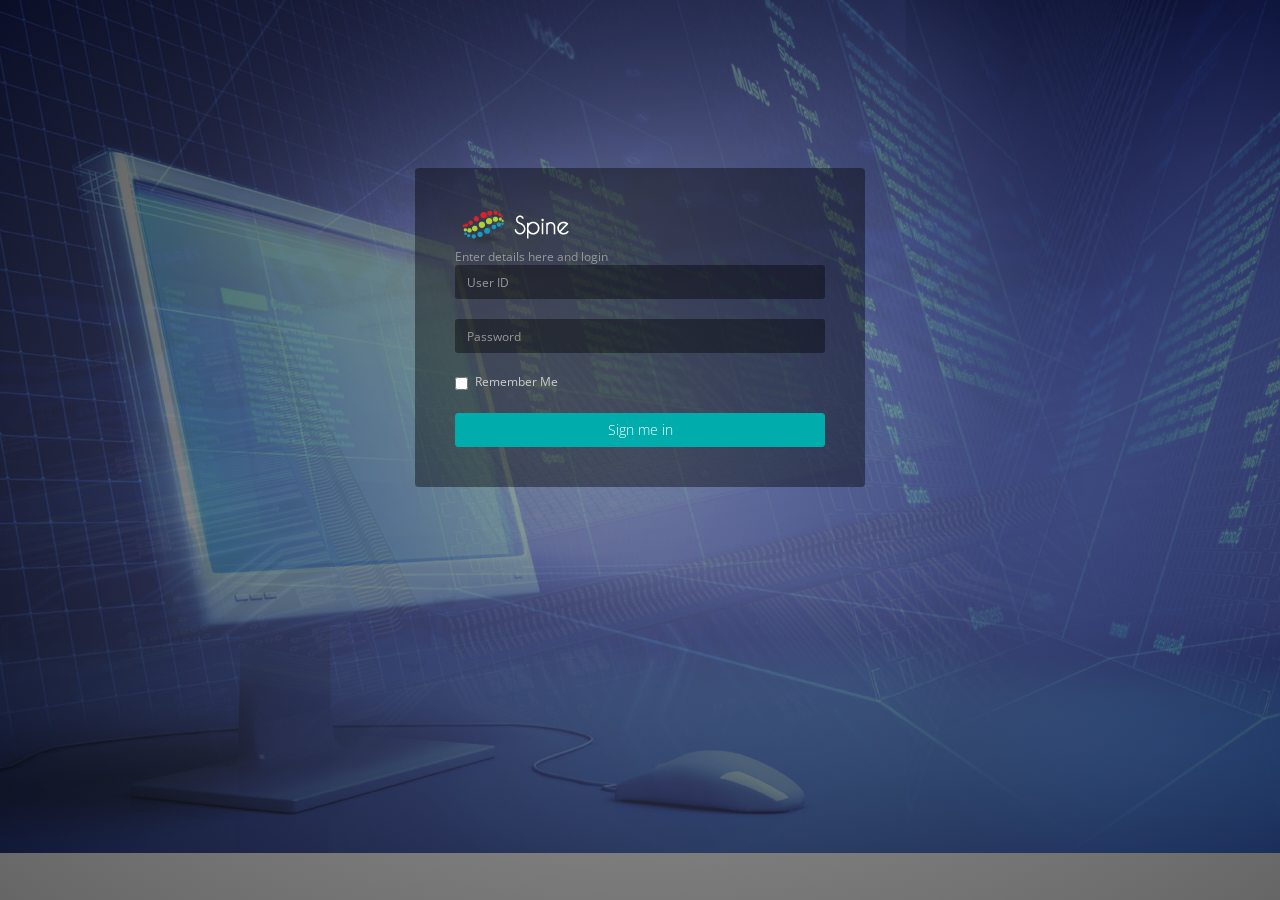
<file: index.html>
<!DOCTYPE html>

<html>
<head>
    <meta charset="utf-8">
    <meta content="telephone=no" name="format-detection">
    <!-- WARNING: for iOS 7, remove the width=device-width and height=device-height attributes. See https://issues.apache.org/jira/browse/CB-4323 -->
    <meta content=
    "user-scalable=no, initial-scale=1, maximum-scale=1, minimum-scale=1, width=device-width, height=device-height, target-densitydpi=device-dpi"
    name="viewport">
    
    <!-- Spine css and js start -->
    
    <link href="http://fonts.googleapis.com/css?family=Open+Sans:300,400,600,700" rel="stylesheet">
	<link href="assets/plugins/jquery-ui/themes/base/minified/jquery-ui.min.css" rel="stylesheet" />
	<link href="assets/plugins/bootstrap/css/bootstrap.min.css" rel="stylesheet" />
	<link href="assets/plugins/font-awesome/css/font-awesome.min.css" rel="stylesheet" />
	<link href="assets/css/animate.min.css" rel="stylesheet" />
	<link href="assets/css/style.min.css" rel="stylesheet" />
	<link href="assets/css/style-responsive.min.css" rel="stylesheet" />
	<link href="assets/css/theme/default.css" rel="stylesheet" id="theme" />
	
	<!-- script -->
    
    <script>
var user_name = localStorage.getItem("user_id");
if(user_name!=null){

	window.open('ScheduleTrackingDashboard_View.html', '_blank','location=no');
	}
</script>

	<!-- end page container -->
	
	<!-- ================== SPINE APP BEGIN BASE JS ================== -->
	<script src="js/login.js" type="text/javascript"></script>
	<!-- ================== SPINE APP END BASE JS ================== -->
	
	<!-- ================== BEGIN BASE JS ================== -->
	<script src="assets/plugins/jquery/jquery-1.9.1.min.js"></script>
	<script src="assets/plugins/jquery/jquery-migrate-1.1.0.min.js"></script>
	<script src="assets/plugins/jquery-ui/ui/minified/jquery-ui.min.js"></script>
	<script src="assets/plugins/bootstrap/js/bootstrap.min.js"></script>
	<script src="assets/plugins/slimscroll/jquery.slimscroll.min.js"></script>
	<script src="assets/plugins/jquery-cookie/jquery.cookie.js"></script>
	<!-- ================== END BASE JS ================== -->
	
	<!-- ================== BEGIN PAGE LEVEL JS ================== -->
	<script src="assets/js/login-v2.demo.min.js"></script>
	<script src="assets/js/apps.min.js"></script>
	<!-- ================== END PAGE LEVEL JS ================== -->

	<script>
		$(document).ready(function() {
			App.init();
			LoginV2.init();
		});
	</script>
    
    
    <!-- Spine css and js end -->
    
    <script src="cordova.js" type="text/javascript"></script>
	<script src="js/index.js" type="text/javascript"></script>

<body>

<div id="page-loader" class="fade in"><span class="spinner"></span></div>
	<!-- end #page-loader -->
	
	<div class="login-cover">
	    <div class="login-cover-image"><img src="assets/img/login-bg/bg-1.jpg" data-id="login-cover-image" alt="" /></div>
	    <div class="login-cover-bg"></div>
	</div>
	<!-- begin #page-container -->
	<div id="page-container" class="fade">
	    <!-- begin login -->
        <div class="login login-v2" data-pageload-addclass="animated flipInX">
            <!-- begin brand -->
            <div class="login-header">
               
	    </div>
            <!-- end brand -->
            <div class="login-content">
		 		<div class="brand">
                    <span class=""><img src="assets/img/logospine.png" data-id="login-cover-image" alt="" /></span><br>
                    <!--<h5>--><span>Enter details here and login</span><!--</h5>-->
                </div>
                <div class="form-group m-b-20">
                	<input type="text" class="form-control " name="user_id" id="user_id" required placeholder="User ID" />
                </div>
                <div class="form-group m-b-20">
                    <input type="password" class="form-control " name="password"  id="password" required placeholder="Password" />
                </div>
                <div class="checkbox m-b-20">
                    <label>
                        <input type="checkbox" /> Remember Me
                    </label>
                </div>
                 <div class="login-buttons">
                 	
                 	<button onclick="login()"class="btn btn-success btn-block ">Sign me in</button>
                 </div>
		
            </div>
        </div>
        <!-- end login -->
	</div>


   <!--  <button onclick="capturePhoto();">Capture Photo</button><br>
    <button onclick="getPhoto(pictureSource.PHOTOLIBRARY);">From Photo
    Library</button><br>
    <img id="image" src="" style="display:none;width:100%;">
    <button onclick="upload();">Upload</button> -->
</body>
</html>
</file>
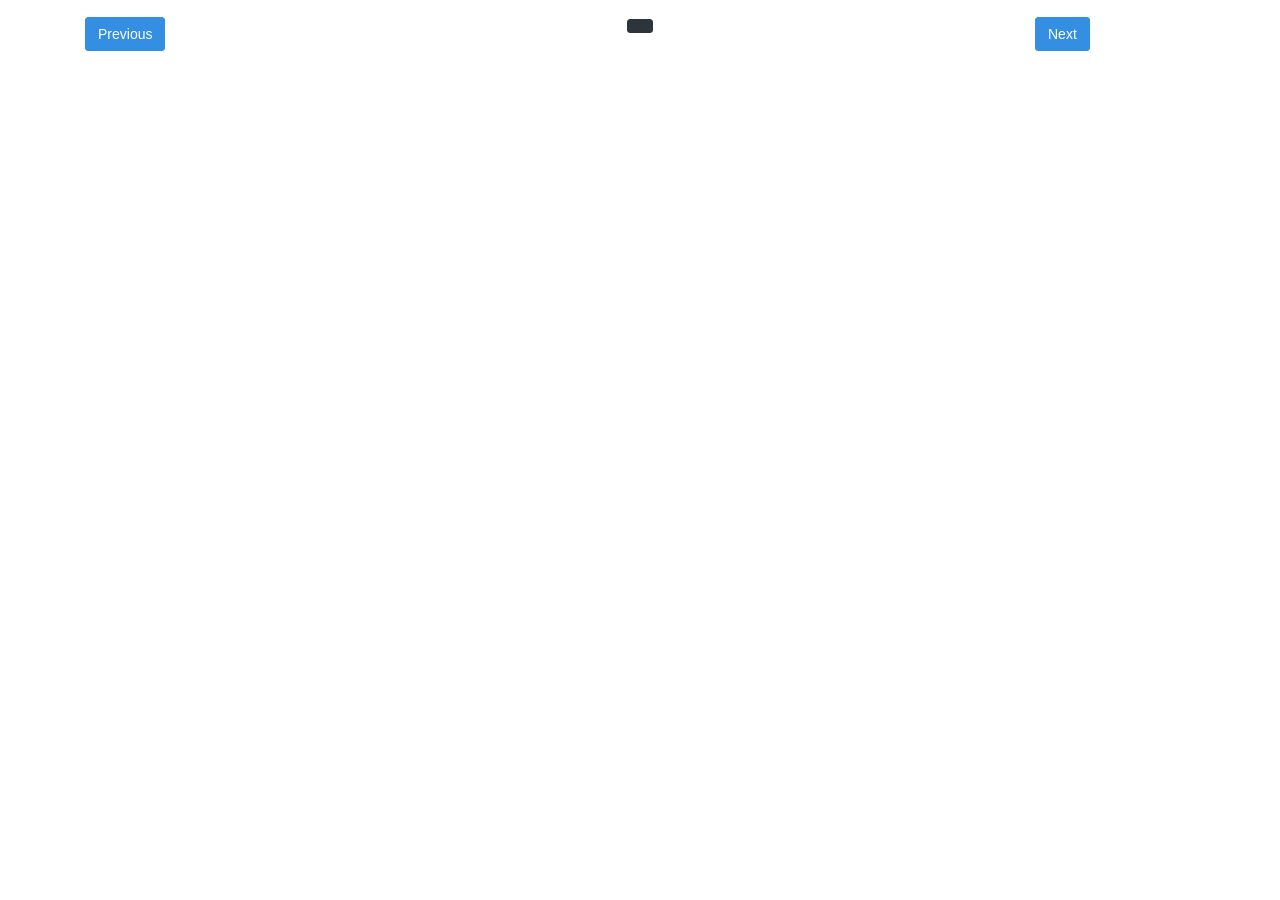
<file: Test.html>
<!DOCTYPE html>
<html lang="en">
<head>
  <title>Bootstrap Example</title>
  <meta charset="utf-8">
  <meta name="viewport" content="width=device-width, initial-scale=1">
  <meta charset="utf-8">
    <meta content="telephone=no" name="format-detection">
    <meta content=
    "user-scalable=no, initial-scale=1, maximum-scale=1, minimum-scale=1, width=device-width, height=device-height, target-densitydpi=device-dpi"
    name="viewport">
	
	<!-- ================== BEGIN BASE CSS STYLE ================== -->
	<link href="assets/plugins/jquery-ui/themes/base/minified/jquery-ui.min.css" rel="stylesheet" />
	<link href="assets/plugins/bootstrap/css/bootstrap.min.css" rel="stylesheet" />
	<link href="assets/plugins/font-awesome/css/font-awesome.min.css" rel="stylesheet" />
	<link href="assets/css/animate.min.css" rel="stylesheet" />
	<link href="assets/css/style.min.css" rel="stylesheet" />
	<link href="assets/css/style-responsive.min.css" rel="stylesheet" />
	<link href="assets/css/theme/default.css" rel="stylesheet" id="theme" />
    <link href="assets/plugins/bootstrap-validation/css/bootstrapValidator.css" rel="stylesheet" />
	<!--<link href="assets/css/awesomplete.css" rel="stylesheet" />-->
	<!-- ================== END BASE CSS STYLE ================== -->
	
	<!-- ================== BEGIN PAGE LEVEL STYLE  wizard================== -->
	<link href="assets/plugins/bootstrap-wizard/css/bwizard.min.css" rel="stylesheet" />
	<!-- ================== END PAGE LEVEL STYLE ================== -->
 
	
	<!-- ================== START SELECT PICKER GO================== -->
	
	 <link rel="stylesheet" href="assets/selectpicker/css/bootstrap-select_table.css">
	 <script src="assets/selectpicker/js/bootstrap-select_table.js"></script>
	 
	<script src="assets/plugins/bootstrap-select/bootstrap-select1.min.js"></script>
	<!-- ================== END SELECT PICKER GO================== -->
	
	
	
	<!-- ================== BEGIN PAGE LEVEL STYLE Data tables================== -->
	<link href="assets/plugins/DataTables/css/data-table.css" rel="stylesheet" />
	<!-- ================== END PAGE LEVEL STYLE ================== -->
	
	<!-- ================== BEGIN PAGE LEVEL STYLE Form plugin================== -->
	<link href="assets/plugins/bootstrap-datetimepicker2/css/bootstrap-datetimepicker.css" rel="stylesheet" />
	<link href="assets/plugins/bootstrap-datepicker/css/datepicker.css" rel="stylesheet" />
	<link href="assets/plugins/bootstrap-datepicker/css/datepicker3.css" rel="stylesheet" />
	<link href="assets/plugins/ionRangeSlider/css/ion.rangeSlider.css" rel="stylesheet" />
	<link href="assets/plugins/ionRangeSlider/css/ion.rangeSlider.skinNice.css" rel="stylesheet" />
	<link href="assets/plugins/bootstrap-colorpicker/css/bootstrap-colorpicker.min.css" rel="stylesheet" />
	<link href="assets/plugins/bootstrap-timepicker/css/bootstrap-timepicker.min.css" rel="stylesheet" />
	<link href="assets/plugins/password-indicator/css/password-indicator.css" rel="stylesheet" />
	<link href="assets/plugins/bootstrap-combobox/css/bootstrap-combobox.css" rel="stylesheet" />
	<link href="assets/plugins/bootstrap-select/bootstrap-select.min.css" rel="stylesheet" />
	<link href="assets/plugins/bootstrap-tagsinput/bootstrap-tagsinput.css" rel="stylesheet" />
	<link href="assets/plugins/jquery-tag-it/css/jquery.tagit.css" rel="stylesheet" />
	<link rel="assets/LC-switch-master/lc_switch.css" href="lc_switch.css"/>
	<link rel="css/lc_switch.css" href="lc_switch.css"/>
	<!-- ================== END PAGE LEVEL STYLE ================== -->

	<!-- ================== BEGIN PAGE LEVEL STYLE show or hide column================== -->
	<link href="assets/plugins/DataTables/css/data-table.css" rel="stylesheet" />
    <link href="assets/plugins/gritter/css/jquery.gritter.css" rel="stylesheet" />
	<!-- ================== END PAGE LEVEL STYLE ================== -->
	
	<!-- ================== Browse button custom================== -->
	<link href="assets/plugins/browse-button/filecss.css" rel="stylesheet" />
	<script src="assets/plugins/jquery/jquery-1.9.1.min.js"></script>
	<script src="assets/plugins/browse-button/filejs.js"></script>
	<script src="assets/LC-switch-master/lc_switch.js"></script>
  <style>
  .carousel-inner > .item > img,
  .carousel-inner > .item > a > img {
      width: 100%;
      margin: auto;
  }
  .lcs_wrap {
	display: inline-block;	
	direction: ltr;
	height: 28px;
    vertical-align: middle;
}
.lcs_wrap input {
	display: none;	
}

.lcs_switch {
	display: inline-block;	
	position: relative;
	width: 48px;
	height: 24px;
	border-radius: 30px;
	background: #ddd;
	overflow: hidden;
	cursor: pointer;
	
	-webkit-transition: all .2s ease-in-out;  
	-ms-transition: 	all .2s ease-in-out; 
	transition: 		all .2s ease-in-out; 
}
.lcs_cursor {
	display: inline-block;
	position: absolute;
	top: 1px;	
	width: 22px;
	height: 22px;
	border-radius: 100%;
	background: #fff;
	box-shadow: 0 1px 2px 0 rgba(0, 0, 0, 0.2), 0 3px 4px 0 rgba(0, 0, 0, 0.1);
	z-index: 10;
	
	-webkit-transition: all .2s linear;  
	-ms-transition: 	all .2s linear; 
	transition: 		all .2s linear; 
}
.lcs_label {
	font-family: "Trebuchet MS", Helvetica, sans-serif;
	font-size: 12px;
	letter-spacing: 1px;
	line-height: 18px;
	color: #fff;
	font-weight: bold;
	position: absolute;
	/*width: 33px;*/
	top: 4px;
	overflow: hidden;
	text-align: center;
	opacity: 0;
	
	-webkit-transition: all .2s ease-in-out .1s;  
	-ms-transition: 	all .2s ease-in-out .1s;   
	transition: 		all .2s ease-in-out .1s;   
}
.lcs_label.lcs_label_on {
	left: -70px;
	z-index: 6;	
}
.lcs_label.lcs_label_off {
	right: -70px;
	z-index: 5;	
}


/* on */
.lcs_switch.lcs_on {
	background: #75b936;
    box-shadow: 0 0 2px #579022 inset;
}
.lcs_switch.lcs_on .lcs_cursor {
	left: 23px;
}
.lcs_switch.lcs_on .lcs_label_on {
	left: 10px;	
	opacity: 1;
}


/* off */
.lcs_switch.lcs_off {
	background: #b2b2b2;
	box-shadow: 0px 0px 2px #a4a4a4 inset; 	
}
.lcs_switch.lcs_off .lcs_cursor {
	left: 3px;
}
.lcs_switch.lcs_off .lcs_label_off {
	right: 10px;
	opacity: 1;	
}


/* disabled */
.lcs_switch.lcs_disabled {
	opacity: 0.65;
	filter: alpha(opacity=65);	
	cursor: default;
}
  </style>
</head>
<body>
<div class="container">
	
  <br>
  <div id="myCarousel" class="carousel slide" data-ride="carousel">
    <!-- Wrapper for slides -->
    <a class="col-md-2" href="#myCarousel" role="button" data-slide="prev" onclick="backword()">
	  <input type="button" class="btn btn-primary" value="Previous">
	  <!--<span class="glyphicon glyphicon-chevron-left" aria-hidden="true"></span>
	  <span class="sr-only">Previous</span>-->
	</a>
	<div class="col-md-8">
		<center>
		    <a class="btn btn-inverse" href="#">
			<span id='currentLine'>
			</span>
		    </a>
		</center>
	    </div>
	    <input type="hidden" id="Linelength1" value="1">
	<a class="col-md-2" href="#myCarousel" role="button" data-slide="next" style="float: right" onclick="forward()">
	  <input type="button" class="btn btn-primary" value="Next">
	  <!--<span class="glyphicon glyphicon-chevron-right" aria-hidden="true"></span>
	  <span class="sr-only">Next</span>-->
	</a>
    <div class="carousel-inner" role="listbox" id="slider">
        <div class="item hide" id="optionTemplate" data-val="">
		<div class="row" id="form_validation">
		    <div class="col-md-3">
			<div class="col-md-12 form-group">
			    <label class="control-label">Building Type</label>
			    <select class="form-control selectpicker btn-sm" name="ML_BULD_TYPE_NEW" id="ML_BULD_TYPE_NEW" data-live-search="true" data-style="btn-white btn-sm" >
			        	<option value="">Select</option>
				</select>
			</div>
		    </div>
		    <div id="buildingDetails1">
			<div class="col-md-3">
			    <div class="col-md-12 form-group">
				<label class="control-label">Building Name</label>
				<input type="text" class="form-control ML_FLOOR_CLASS input-sm" name="ML_BUILD_NEW" id="ML_BUILD_NEW" value="ML_BUILD" readonly>
			    </div>
			</div>
			<div class="col-md-3">
			    <div class="col-md-12 form-group">
				<label class="control-label">Floor Number</label>
				<input type="text" class="form-control ML_FLOOR_CLASS input-sm" name="ML_FLOOR_NEW" id="ML_FLOOR_NEW" value="ML_FLOOR" readonly>
			    </div>
			</div>
			<div class="col-md-3" id="flat">
			    <div class="col-md-12 form-group">
				<label class="control-label">Appartment Number</label>
				<input type="text" class="form-control ML_FLAT_CLASS input-sm" name="ML_FLAT_NEW" id="ML_FLAT_NEW" value="ML_FLAT" readonly>
			    </div>
			</div>
	    	    </div>
		</div>
	<div class="row">
		    <div class="col-md-3">
			<div class="col-md-12 form-group">
			    <label class="control-label">Room Type</label>
			    <select class="form-control selectpicker ML_UNIT_CLASS btn-sm" name="ML_UNIT_NEW" id="ML_UNIT_NEW" data-live-search="true" data-style="btn-white" >
					<option  value="">Select</option>
				</select>
			</div>
		    </div>
		    <div class="col-md-3">
			<div class="col-md-12 form-group">
			    <label class="control-label">Room Number</label>
			    <input type="text" class="form-control input-sm" name="ML_ROOM_NO" id="ML_ROOM_NO" placeholder="Room Number" value="ML_ROOM_NO" readonly>
			</div>
		    </div>
		    <div class="col-md-3">
			<div class="col-md-12 form-group">
			    <label class="control-label">Window Number</label>
			    <input type="text" class="form-control input-sm" name="ML_WINDOW_NO" id="ML_WINDOW_NO" placeholder="Window Number" value="ML_WINDOW_NO" readonly>
			</div>
		    </div>
		    <div class="col-md-3">
			<div class="col-md-12 form-group">
			    <label class="control-label">Mount Type</label>
			    <select class="form-control selectpicker ML_MOUNT_TYPE_CLASS btn-sm" name="ML_MOUNT_TYPE_NEW" id="ML_MOUNT_TYPE_NEW" data-live-search="true" data-style="btn-white" >
				  <option  value="">Select</option>
				</select>
			</div>
		    </div>
		</div>
		<div class="row">
		    <div class="col-md-3">
			<div class="col-md-12 form-group">
			    <label class="control-label">Mount On</label>
			    <select class="form-control selectpicker ML_MOUNT_ON_CLASS btn-sm" name="ML_MOUNT_ON_NEW" id="ML_MOUNT_ON_NEW" data-live-search="true" data-style="btn-white" >
					<option  value="">Select</option>
				</select>
			</div>
		    </div>
		    <div class="col-md-3">
			<div class="col-md-12 form-group">
			    <label class="control-label">Operation</label>
			    <select class="form-control selectpicker ML_OPERATE_CLASS btn-sm" name="ML_OPERATE_NEW" id="ML_OPERATE_NEW" data-live-search="true" data-style="btn-white" >
				<option  value="Manual">Manual</option>
				<option value="Motorized">Motorized</option>
			    </select>
			</div>
		    </div>
		    <div class="col-md-3">
			<div class="col-md-12 form-group">
			    <label class="control-label">Control</label>
			    <select class="form-control selectpicker btn-sm" name="ML_CONTROL_NEW" id="ML_CONTROL_NEW" data-live-search="true" data-style="btn-white" >
				<option  value="Left">Left</option>
				<option value="Right">Right</option>
			    </select>
			</div>
		    </div>
		    <div class="col-md-3">
			<div class="col-md-12 form-group">
			    <label class="control-label">Opening</label>
			    <select class="form-control selectpicker ML_OPENING_CLASS btn-sm" name="ML_OPENING_NEW" id="ML_OPENING_NEW" data-live-search="true" data-style="btn-white" >
				<option value="Top">Top</option>
				<option value="Left">Left</option>
				<option  value="Right">Right</option>
				<option value="Center">Center</option>
			    </select>
			</div>
		    </div>
		</div>
		<div class="row">
		   <div class="col-md-3">
				<div class="col-md-12 form-group">
				<label class="control-label">Pelmet</label>
					<div class="checkbox">
			   			<input class="lcs_check" id="elementYN" type="checkbox">
				        <input class="headUpdateYN" type="hidden" id="CM_ACTIVE_YN" name="CM_ACTIVE_YN" value="" onchange="swicherryrefresh($(this))">
					</div>
		    	</div>
			</div>
		<div class="row">
		    <div  class="hideline">
			<div class="col-md-3" id="ML_PROJECTION_NEW">
			    <div class="col-md-12 form-group">
				<label class="control-label">Projection</label>
				<input type="text" class="form-control ML_PROJECTION_CLASS input-sm" name="ML_PROJECTION_NEW" value="ML_PROJECTION" id="ML_PROJECTION_NEW1" readonly>
			    </div>
			</div>
			<div class="col-md-3" id="ML_FASICA_NEW" >
			    <div class="col-md-12 form-group">
				<label class="control-label">Fasica</label>
				<input type="text" class="form-control ML_FASICA_CLASS input-sm" name="ML_FASICA_NEW" value="ML_FASCIA" id="ML_FASICA_NEW1" readonly>
			    </div>
			</div>
		    </div>
		</div>
		</div>
		<div class="row">
		    <div class="col-md-3">
			<div class="col-md-12 form-group">
			    <label class="control-label">Window Width</label>
			    <input type="text" class="form-control input-sm" name="ML_WIDTH_NEW" id="ML_WIDTH_NEW" value="ML_WIDTH" readonly>
			</div>
		    </div>
		    <div class="col-md-3">
			<div class="col-md-12 form-group">
			    <label class="control-label">Window Height</label>
			    <input type="text" class="form-control input-sm" name="ML_HEIGHT_NEW" id="ML_HEIGHT_NEW" value="ML_HEIGHT" readonly>
			</div>
		    </div>
		    <div class="col-md-3">
			<div class="col-md-12 form-group">
			    <label class="control-label">Wall Width</label>
			    <input type="text" class="form-control input-sm" name="ML_FULL_WIDTH_NEW" id="ML_FULL_WIDTH_NEW" value="ML_FULL_WIDTH" readonly>
			</div>
		    </div>
		    <div class="col-md-3">
			<div class="col-md-12 form-group">
			    <label class="control-label">Wall Height</label>
			    <input type="text" class="form-control input-sm" name="ML_FULL_HEIGHT_NEW" id="ML_FULL_HEIGHT" value="ML_FULL_HEIGHT" readonly>
			</div>
		    </div>
		</div>
		<div class="row">
		    <div class="col-md-3">
			<div class="col-md-12 form-group">
			    <label class="control-label">Wall to Left</label>
			    <input type="text" class="form-control input-sm" name="ML_LEFT_WALL_NEW" id="ML_LEFT_WALL_NEW" value="ML_LEFT_WALL" readonly>
			</div>
		    </div>
		    <div class="col-md-3">
			<div class="col-md-12 form-group">
			    <label class="control-label">Wall to Right</label>
			    <input type="text" class="form-control input-sm" name="ML_RIGHT_WALL_NEW" id="ML_RIGHT_WALL_NEW" value="ML_RIGHT_WALL" readonly>
			</div>
		    </div>
		    <div class="col-md-3">
			<div class="col-md-12 form-group">
			    <label class="control-label">Up to Ceiling</label>
			    <input type="text" class="form-control input-sm" name="ML_CEILING_UP_NEW" id="ML_CEILING_UP_NEW" value="ML_CEILING_UP" readonly>
			</div>
		    </div>
		    <div class="col-md-3">
			<div class="col-md-12 form-group">
			    <label class="control-label">Down to Floor</label>
			    <input type="text" class="form-control input-sm" name="ML_FLOOR_DOWN_NEW" id="ML_FLOOR_DOWN_NEW" value="ML_FLOOR_DOWN" readonly>
			</div>
		    </div>
		</div>
		<div class="row">
		    <div class="col-md-3">
			<div class="col-md-12 form-group">
			    <label class="control-label">Window Depth</label>
			    <input type="text" class="form-control input-sm" name="ML_WINDOW_DEPTH_NEW" id="ML_WINDOW_DEPTH_NEW" value="ML_WINDOW_DEPTH" readonly>
			</div>
		    </div>
		    <div class="col-md-3">
			<div class="col-md-12 form-group">
			    <label class="control-label">Window Opening</label>
			    <select class="form-control selectpicker btn-sm" name="ML_WINDOW_OPENING_NEW" id="ML_WINDOW_OPENING_NEW" data-live-search="true" data-style="btn-white btn-sm" >
				<option selected value="">Select</option>
				</select>
			</div>
		    </div>
		    <div class="col-md-3">
			<div class="col-md-12 form-group">
			    <label class="control-label">Handle Position</label>
			    <select class="form-control selectpicker btn-sm" name="ML_HANDLE_POSITION_NEW" id="ML_HANDLE_POSITION_NEW" data-live-search="true" data-style="btn-white btn-sm" >
					<option  value="">Select</option>
				</select>
			</div>
		    </div>
		    <div class="col-md-3">
			<div class="col-md-12 form-group">
			    <label class="control-label">Handle Size</label>
			    <input type="text" class="form-control input-sm" name="ML_HANDLE_SIZE_NEW" id="ML_HANDLE_SIZE_NEW" value="ML_HANDLE_SIZE" readonly>
			</div>
		    </div>
		</div>
		<div class="row">
		    <div class="col-md-3">
			<div class="col-md-12 form-group">
			    <label class="control-label">Power Distance</label>
			    <input type="text" class="form-control input-sm" name="ML_POWER_DISTANCE_NEW" id="ML_POWER_DISTANCE_NEW" value="ML_POWER_DISTANCE" readonly>
			</div>
		    </div>
		    <div class="col-md-3">
			<div class="col-md-12 form-group">
			    <label class="control-label">Remarks</label>
			    <input type="text" class="form-control ML_REMARKS_CLASS input-sm" name="ML_REMARKS_NEW" id="ML_REMARKS_NEW" value="ML_REMARKS" readonly>
			</div>
		    </div>
		    <div class="col-md-3">
			<section class="col-md-12 form-group">
			    <label class="control-label">Gypsum Yes/No</label>
			    	<div class="checkbox">
			   			<input class="lcs_check" id="elementYN1" type="checkbox">
				        <input class="headUpdateYN" type="hidden" id="CM_ACTIVE_YN1" name="CM_ACTIVE_YN" value="" onchange="swicherryrefresh1($(this))">
				</div>		    
			</section>
		    </div>
		    <div class="col-md-3" id="ML_GYPSUM_WIDTH_NEW">
			<div class="col-md-12 form-group gypsumDetail">
			    <label class="control-label">Gypsum Width</label>
			    <input type="text" class="form-control input-sm" onblur="$(this).formatCurrency();" name="ML_GYPSUM_WIDTH_NEW" value="ML_GYPSUM_WIDTH" id="ML_GYPSUM_WIDTH_NEW1" readonly>
			</div>
		    </div>
		</div>
		<div class="row">
		    <div class="col-md-3" id="ML_GYPSUM_HEIGHT_NEW">
			<div class="col-md-12 form-group gypsumDetail">
			    <label class="control-label">Gypsum Height</label>
			    <input type="text" class="form-control input-sm" onblur="$(this).formatCurrency();" name="ML_GYPSUM_HEIGHT_NEW" value="ML_GYPSUM_HEIGHT" id="ML_GYPSUM_HEIGHT_NEW1" readonly>
			</div>
		    </div>
		    <div class="col-md-3" id="ML_GYPSUM_DEPTH_NEW">
			<div class="col-md-12 form-group gypsumDetail ">
			    <label class="control-label">Gypsum Depth</label>
			    <input type="text" class="form-control input-sm" onblur="$(this).formatCurrency();" name="ML_GYPSUM_DEPTH_NEW" value="ML_GYPSUM_DEPTH" id="ML_GYPSUM_DEPTH_NEW1" readonly>
			</div>
		    </div>
		</div>
		<input type="hidden" name="ML_SYS_ID_NEW" value="ML_SYS_ID" readonly>
		<div class="row" class="MeasurementImageEdit">
			<div class="col-md-12 odd_file" id="MI_SYS_ID_IMG">
				
				<input type="hidden" name='MI_SYS_ID' value="MI_SYS_ID"  readonly>
				<input type="hidden" name='length' value="MI_SYS_ID">
			</div>
		
		<div>
		    <button type="button "class="AddMeasurement btn btn-sm btn-primary test hide" onclick="AddMeasurement(this)">add<input class="CurrentLineId" type="button" value=""></button>
		</div>
		    
		<div>
		    <button type="button" class="AddMeasurement btn btn-sm btn-primary test hide" onclick="AddMeasurement(this)">add<input class="CurrentLineId" type="hidden" value='ML_SYS_ID'></button>
		</div>
		</div>
		
    </div>

    <!-- Left and right controls -->
   
  </div>
</div>
<script>
  $(function() {
    $('.carousel').each(function(){
        $(this).carousel({
            interval: false
        });
    });
});

  
  
</script>
<script type="text/javascript">
$( document ).ready(function() {
	 $('.lcs_check').lc_switch('Y','N');
	    $('.lcs_check').lc_switch();
});
$( document ).ready(function() {
SelectLocalLinesValues();
function SelectLocalLinesValues(){
	  var db = window.openDatabase("Spine", "1.0", "Spine Demo", 100*1024*1024);
	  db.transaction(Local_Measure_Line, errorCB);
	  function Local_Measure_Line(tx) {
	   tx.executeSql('SELECT * FROM LOGI_T_MEASURE_LINES', [], function (tx, results) {
	    var Linelength = results.rows.length;
	    //alert("multiple Line -->"+Linelength);
	    $('#currentLine').append(Linelength);
	    $("#currentLine").html('1/'+Linelength);
	    $('#Linelength1').val(Linelength);
		$('#length').val(Linelength);
	    var j= 0;
		for (var i = 0; i < Linelength; i++){
	    j++;	
	    var $template = $('#optionTemplate'),
		$clone    = $template.clone().removeClass('hide').removeAttr('id').attr('data-val',j).insertBefore($template);
		$bld=results.rows.item(i).ML_BULD_TYPE;
		build($clone,$bld);
		$room=results.rows.item(i).ML_UNIT;
		room_type($clone,$room);
		$mountT=results.rows.item(i).ML_MOUNT_TYPE;
		mount_Type($clone,$mountT);
		$mount=results.rows.item(i).ML_MOUNT_ON;
		mount_On($clone,$mount);
		$Win=results.rows.item(i).ML_WINDOW_OPENING;
		Win_Open($clone,$Win);
		$handle=results.rows.item(i).ML_HANDLE_POSITION;
		handleposition($clone,$handle);
		$sysid=results.rows.item(i).SYS_ID;
		$syslineid=results.rows.item(i).SYS_LINE_ID;
		imgSelect($clone,$sysid,$syslineid);
		swicherryrefresh($clone);
		swicherryrefresh1($clone);
		//document.getElementById("#ML_BULD_TYPE_NEW").value = results.rows.item(i).ML_BULD_TYPE;
		   if(results.rows.item(i).ML_PELMET=='No'){
			   $clone.find('#ML_FASICA_NEW').hide();
			   $clone.find('#ML_PROJECTION_NEW').hide();
			}else{
				$clone.find( "#elementYN" ).lcs_on();
				$clone.find('#ML_FASICA_NEW').show();
				$clone.find('#ML_PROJECTION_NEW').show(); 
				}
		   if(results.rows.item(i).ML_GYPSUM_YN=='N'){
			   $clone.find( "#elementYN1" ).lcs_off();
			   $clone.find('#ML_GYPSUM_WIDTH_NEW').hide();
			   $clone.find('#ML_GYPSUM_HEIGHT_NEW').hide();
			   $clone.find('#ML_GYPSUM_DEPTH_NEW').hide();
			   
			}else{
				$clone.find( "#elementYN1" ).lcs_on();
				$clone.find('#ML_GYPSUM_WIDTH_NEW').show();
				$clone.find('#ML_GYPSUM_HEIGHT_NEW').show();
				$clone.find('#ML_GYPSUM_DEPTH_NEW').show();
				}
		$clone.find('#ML_WINDOW_NO').val(results.rows.item(i).ML_WINDOW_NO);
		$clone.find('#ML_BUILD_NEW').val(results.rows.item(i).ML_BUILD);
		$clone.find('#ML_FLOOR_NEW').val(results.rows.item(i).ML_FLOOR);
		$clone.find('#ML_FLAT_NEW').val(results.rows.item(i).ML_FLAT);
		$clone.find('#ML_WINDOW_DEPTH_NEW').val(results.rows.item(i).ML_WINDOW_DEPTH);
		$clone.find('#ML_POWER_DISTANCE_NEW').val(results.rows.item(i).ML_POWER_DISTANCE);
		$clone.find('#ML_GYPSUM_WIDTH_NEW1').val(results.rows.item(i).ML_GYPSUM_WIDTH);
		$clone.find('#ML_GYPSUM_HEIGHT_NEW1').val(results.rows.item(i).ML_GYPSUM_HEIGHT);
		$clone.find('#ML_LEFT_WALL_NEW').val(results.rows.item(i).ML_LEFT_WALL);
		$clone.find('#ML_RIGHT_WALL_NEW').val(results.rows.item(i).ML_RIGHT_WALL );
		$clone.find('#ML_CEILING_UP_NEW').val(results.rows.item(i).ML_CEILING_UP );
		$clone.find('#ML_HANDLE_SIZE_NEW').val(results.rows.item(i).ML_HANDLE_SIZE);
		$clone.find('#ML_FLOOR_DOWN_NEW').val(results.rows.item(i).ML_FLOOR_DOWN);
		$clone.find('#ML_GYPSUM_DEPTH_NEW1').val(results.rows.item(i).ML_GYPSUM_DEPTH);
		$clone.find('#ML_ROOM_NO').val(results.rows.item(i).ML_ROOM_NO);
		$clone.find('#ML_OPERATE_NEW').val(results.rows.item(i).ML_OPERATE);
		$clone.find('#ML_CONTROL_NEW').val(results.rows.item(i).ML_CONTROL);
		$clone.find('#ML_OPENING_NEW').val(results.rows.item(i).ML_OPENING);
		$clone.find('#ML_PELMET_NEW').val(results.rows.item(i).ML_BUILD);
		$clone.find('#ML_PROJECTION_NEW1').val(results.rows.item(i).ML_PROJECTION);
		$clone.find('#ML_FASICA_NEW1').val(results.rows.item(i).ML_FASICA);
		$clone.find('#ML_WIDTH_NEW').val(results.rows.item(i).ML_WIDTH);
		$clone.find('#ML_HEIGHT_NEW').val(results.rows.item(i).ML_HEIGHT);
		$clone.find('#ML_FULL_WIDTH_NEW').val(results.rows.item(i).ML_FULL_WIDTH);
		$clone.find('#ML_FULL_HEIGHT').val(results.rows.item(i).ML_FULL_HEIGHT);
		$clone.find('#ML_LEFT_WALL').val(results.rows.item(i).ML_LEFT_WALL);
		$clone.find('#ML_RIGHT_WALL').val(results.rows.item(i).ML_RIGHT_WALL);
		$clone.find('#ML_CEILING_UP').val(results.rows.item(i).ML_CEILING_UP);
		$clone.find('#ML_FLOOR_DOWN').val(results.rows.item(i).ML_FLOOR_DOWN);
		$clone.find('#ML_WINDOW_DEPTH').val(results.rows.item(i).ML_WINDOW_DEPTH);
		$clone.find('#ML_WINDOW_OPENING_NEW').val(results.rows.item(i).ML_WINDOW_OPENING);
		$clone.find('#ML_HANDLE_SIZE').val(results.rows.item(i).ML_HANDLE_SIZE);
		$clone.find('#ML_POWER_DISTANCE').val(results.rows.item(i).ML_POWER_DISTANCE);
		$clone.find('#ML_REMARKS_NEW').val(results.rows.item(i).ML_REMARKS);
		$clone.find('#ML_GYPSUM_YN').val(results.rows.item(i).ML_GYPSUM_YN);
		$clone.find('#ML_GYPSUM_WIDTH').val(results.rows.item(i).ML_GYPSUM_WIDTH);
		$clone.find('#ML_GYPSUM_HEIGHT').val(results.rows.item(i).ML_GYPSUM_HEIGHT);
		$clone.find('#ML_GYPSUM_DEPTH').val(results.rows.item(i).ML_GYPSUM_DEPTH);
		//$clone.find('#MI_SYS_ID').attr('src',results.rows.item(i).SYS_ID);
	     }
	     function build($clone,$bld) {
			var db = window.openDatabase("Spine", "1.0", "Spine Demo", 100 * 1024 * 1024);
			db.transaction(BuildType, errorCB);
			function BuildType(tx) {
			       tx.executeSql('SELECT * FROM BUILD_TYPE ', [], function (tx, results) {
				       var BuildType_len = results.rows.length;			       
				       $("#BuildType").ready(function () {
					       for (var i = 0; i < BuildType_len; i++) {
							$clone.find('#ML_BULD_TYPE_NEW').append('<option value="'+results.rows.item(i).VSL_CODE+'">'+results.rows.item(i).VSL_DESC+'</option>');
					       }
					       $clone.find('#ML_BULD_TYPE_NEW option[value="' + $bld + '"]').prop("selected", true);
					 	});
				   });
			}
			function errorCB(tx, err) {
			//alert("Error");
			//alert("Error processing SQL: "+err);
			} 
		}
	     function room_type($clone,$room) {
			var db = window.openDatabase("Spine", "1.0", "Spine Demo", 100 * 1024 * 1024);
			 db.transaction(UnitType, errorCB);                        

				function UnitType(tx) {
				       tx.executeSql('SELECT * FROM UNIT_TYPE ', [], function (tx, results) {
					       var UnitType_len = results.rows.length;
				       //	alert("UnitType_len-"+UnitType_len);
					       $("#UnitType").ready(function () {
						       for (var i = 0; i < UnitType_len; i++) {
							       $clone.find('#ML_UNIT_NEW').append('<option value="'+results.rows.item(i).VSL_CODE+'">'+results.rows.item(i).VSL_DESC+'</option>');
				           }
						       $clone.find('#ML_UNIT_NEW option[value="' + $room + '"]').prop("selected", true);
					       });
				       });
				}
				function errorCB(tx, err) {
					//alert("Error");
					//alert("Error processing SQL: "+err);
					} 
			}
	       
	     function mount_Type($clone,$mountT){
	    	 var db = window.openDatabase("Spine", "1.0", "Spine Demo", 100 * 1024 * 1024);
			 db.transaction(MountType, errorCB);                        

			 function MountType(tx) {
			 	tx.executeSql('SELECT * FROM MOUNT_TYPE ', [], function (tx, results) {
			 		var MountType_len = results.rows.length;
			 	//	alert("MountType_len-"+MountType_len);
			 		$("#MountType").ready(function () {
			             for (var i = 0; i < MountType_len; i++) {
			                $clone.find('#ML_MOUNT_TYPE_NEW').append('<option value="'+results.rows.item(i).VSL_CODE+'">'+results.rows.item(i).VSL_DESC+'</option>');
			             }
			             $clone.find('#ML_MOUNT_TYPE_NEW option[value="' + $mountT + '"]').prop("selected", true);
			 		});
			 	});
			 }
			 function errorCB(tx, err) {
					//alert("Error");
					//alert("Error processing SQL: "+err);
					} 
	     }
	     function 	mount_On($clone,$mount){
	    	 var db = window.openDatabase("Spine", "1.0", "Spine Demo", 100 * 1024 * 1024);
			  db.transaction(MountOn, errorCB);                        

				function MountOn(tx) {
				       tx.executeSql('SELECT * FROM MOUNT_ON ', [], function (tx, results) {
					       var MountOn_len = results.rows.length;
					       $("#MountOn").ready(function () {
						       for (var i = 0; i < MountOn_len; i++) {
							       $clone.find('#ML_MOUNT_ON_NEW').append('<option value="'+results.rows.item(i).VSL_CODE+'">'+results.rows.item(i).VSL_DESC+'</option>');
					    }
						       $clone.find('#ML_MOUNT_ON_NEW option[value="' + $mount + '"]').prop("selected", true);
					       });
				       });
				}
			 function errorCB(tx, err) {
					//alert("Error");
					//alert("Error processing SQL: "+err);
					} 
	     }
	     function Win_Open($clone,$Win){
	    	 var db = window.openDatabase("Spine", "1.0", "Spine Demo", 100 * 1024 * 1024);
			 db.transaction(WinOpen, errorCB);
			 function WinOpen(tx) {
			 	tx.executeSql('SELECT * FROM WINOPEN_TYPE ', [], function (tx, results) {
			 		var winopen_len = results.rows.length;
			 		$("#WinOpenType").ready(function () {
				 		for (var i = 0; i < winopen_len; i++) {
			                $clone.find('#ML_WINDOW_OPENING_NEW').append('<option value="'+results.rows.item(i).VSL_CODE+'">'+results.rows.item(i).VSL_DESC+'</option>');
			            }
				 		$clone.find('#ML_WINDOW_OPENING_NEW option[value="' + $Win + '"]').prop("selected", true);
				 	});
			 	});
			 }
			 function errorCB(tx, err) {
					//alert("Error");
					//alert("Error processing SQL: "+err);
					} 
	     }
	     function handleposition($clone,$handle){
	    	 var db = window.openDatabase("Spine", "1.0", "Spine Demo", 100 * 1024 * 1024);
			db.transaction(HandleType, errorCB);
			function HandleType(tx) {
			       tx.executeSql('SELECT * FROM HANDLE_TYPE ', [], function (tx, results) {
				       var handle_len = results.rows.length;
				       $("#HandlePositionType").ready(function () {
					       for (var i = 0; i < handle_len; i++) {
				       $clone.find('#ML_HANDLE_POSITION_NEW').append('<option value="'+results.rows.item(i).VSL_CODE+'">'+results.rows.item(i).VSL_DESC+'</option>');
				   }
					       $clone.find('#ML_HANDLE_POSITION_NEW option[value="' + $handle + '"]').prop("selected", true);
				       });
			       });
			}
			  
			 function errorCB(tx, err) {
					//alert("Error");
					//alert("Error processing SQL: "+err);
					} 
	     }
	     function imgSelect($clone,$sysid,$syslineid){
	    	 //alert("$sysid-->"+$sysid);alert("$syslineid->"+$syslineid);
			var db = window.openDatabase("Spine", "1.0", "Spine Demo", 100 * 1024 * 1024);
			db.transaction(Local_Measure_Image12, errorCB);
			function Local_Measure_Image12(tx) {
				tx.executeSql('SELECT * FROM LOGI_T_MEASURE_IMAGES WHERE  SYS_ID = ? AND SYS_LINE_ID = ?', [$sysid,$syslineid], function (tx, results) {
					var ImageLength = results.rows.length;
					for (var i=0; i <ImageLength; i++){
						$clone.find('#MI_SYS_ID_IMG').append('<div class="form-group"><div class="col-md-4" ><img src="'+results.rows.item(i).IMG_PATH+'" style="width:150px;height:50px"/></div></div>');
					}	
				});
			}
			function errorCB(tx, err) {
				//alert("Error");
				//alert("Error processing SQL: "+err);
			} 
		}
	   });
	}
	  function errorCB(tx, err) {
	    alert("Test Error Execute ");
	    alert("Error processing SQL: "+err);
	  }
	 }
        
 	});
	 $( window ).load(function($clone) {
		$( '.carousel-inner .item:nth-child(1)' ).addClass( 'active' );
		$('#optionTemplate').removeClass('item');
	 });
	 function swicherryrefresh($clone){
			$('.lcs_wrap').delegate('#elementYN', 'lcs-on', function() {
				$clone.find('#CM_ACTIVE_YN').val('Y');
				$clone.find('#ML_FASICA_NEW').show();
				$clone.find('#ML_PROJECTION_NEW').show(); 
			});
			$('.lcs_wrap').delegate('#elementYN', 'lcs-off', function() {
				$clone.find('#CM_ACTIVE_YN').val('N');
				 $clone.find('#ML_FASICA_NEW').hide();
				 $clone.find('#ML_PROJECTION_NEW').hide();
			});
		 }
	 function swicherryrefresh1($clone){
			$('.lcs_wrap').delegate('#elementYN1', 'lcs-on', function() {
				$clone.find('#CM_ACTIVE_YN1').val('Y');
				$clone.find('#ML_GYPSUM_WIDTH_NEW').show();
				$clone.find('#ML_GYPSUM_HEIGHT_NEW').show();
				$clone.find('#ML_GYPSUM_DEPTH_NEW').show();
			});
			$('.lcs_wrap').delegate('#elementYN1', 'lcs-off', function() {
				   $clone.find('#CM_ACTIVE_YN1').val('N');
				   $clone.find('#ML_GYPSUM_WIDTH_NEW').hide();
				   $clone.find('#ML_GYPSUM_HEIGHT_NEW').hide();
				   $clone.find('#ML_GYPSUM_DEPTH_NEW').hide();
			});
		 }
	 
		$('#myCarousel').bind('slid.bs.carousel', function (e) {
		    alert("Test Click view");
			$("#currentLine").html($("#myCarousel .active").attr('data-val')+'/'+$('#Linelength1').val());
		});
</script>
	<script src="http://cdn.jagansindia.in/webrupee" type="text/javascript"></script>
	<script src="assets/plugins/jquery/jquery-migrate-1.1.0.min.js"></script>
	<script src="assets/plugins/jquery-ui/ui/minified/jquery-ui.min.js"></script>
	<script src="assets/plugins/bootstrap/js/bootstrap.min.js"></script>
        <script src="assets/plugins/bootstrap-validation/js/bootstrapValidator.js"></script>
	<!--Dashboard Start-->
	<script src="assets/js/dashboard.min.js"></script>
	<script src="assets/plugins/flot/jquery.flot.min.js"></script>
	<script src="assets/plugins/sparkline/jquery.sparkline.js"></script>
	<!--Dashboard End-->

	<script src="assets/plugins/slimscroll/jquery.slimscroll.min.js"></script>
	<script src="assets/plugins/jquery-cookie/jquery.cookie.js"></script>
        
	<!--====================== MOMENT JS INCLUDE START ===============-->
	<script src="assets/plugins/moment/moment.min.js"></script>
	<!--====================== MOMENT JS INCLUDE END ===============-->
	
	<!-- ================== START EXPORT================== -->
	<script type="text/javascript" src="assets/plugins/export/tableExport.js"></script>
    <script type="text/javascript" src="assets/plugins/export/jquery.base64.js"></script>
	<script type="text/javascript" src="assets/plugins/export/jspdf/libs/sprintf.js"></script>
	<script type="text/javascript" src="assets/plugins/export/jspdf/jspdf.js"></script>
	<script type="text/javascript" src="assets/plugins/export/jspdf/libs/base64.js"></script>
	<!-- ================== END EXPORT================== -->

	
	<!-- ================== END BASE JS ================== -->
	
	<!-- ================== BEGIN PAGE LEVEL JS Data tables================== -->
	
	
	<script src="assets/plugins/DataTables/js/jquery.dataTables.js"></script>
	<script src="assets/plugins/DataTables/js/dataTables.responsive.js"></script>
	<script src="assets/js/table-manage-responsive.demo.min.js"></script>
	
	
        <!-- ================== END PAGE LEVEL JS ================== -->
	
	<!-- ================== BEGIN PAGE LEVEL JS Form plugin================== -->
	<script src="assets/plugins/bootstrap-datetimepicker2/js/moment-with-locales.js"></script>
	<script src="assets/plugins/bootstrap-datetimepicker2/js/bootstrap-datetimepicker.min.js"></script>
	<script src="assets/plugins/ionRangeSlider/js/ion-rangeSlider/ion.rangeSlider.min.js"></script>
	<script src="assets/plugins/bootstrap-colorpicker/js/bootstrap-colorpicker.min.js"></script>
	<script src="assets/plugins/masked-input/masked-input.min.js"></script>
	<script src="assets/plugins/bootstrap-timepicker/js/bootstrap-timepicker.min.js"></script>
	<script src="assets/plugins/password-indicator/js/password-indicator.js"></script>
	<script src="assets/plugins/bootstrap-combobox/js/bootstrap-combobox.js"></script>
	<script src="assets/plugins/bootstrap-select/bootstrap-select.min.js"></script>
	<script src="assets/plugins/bootstrap-tagsinput/bootstrap-tagsinput.min.js"></script>
	<script src="assets/plugins/bootstrap-tagsinput/bootstrap-tagsinput-typeahead.js"></script>
	<script src="assets/plugins/jquery-tag-it/js/tag-it.min.js"></script>
	<script src="assets/js/form-plugins.demo.min.js"></script>
	<script src="assets/js/apps.min.js"></script>
	<!-- ================== END PAGE LEVEL JS ================== -->
	
	<!-- ================== BEGIN PAGE LEVEL JS hide column================== -->
	<script src="assets/plugins/DataTables/js/jquery.dataTables.js"></script>
	<script src="assets/plugins/DataTables/js/dataTables.autoFill.js"></script>
	<script src="assets/plugins/DataTables/js/dataTables.colVis.js"></script>
	<script src="assets/plugins/DataTables/js/dataTables.fixedHeader.js"></script>
	<script src="assets/plugins/DataTables/js/dataTables.keyTable.js"></script>
	<script src="assets/plugins/DataTables/js/dataTables.tableTools.js"></script>
	<script src="assets/js/table-manage-combine.demo.min.js"></script>
	<!-- ================== END PAGE LEVEL JS ================== -->
	
	
	<!-- ================== BEGIN PAGE LEVEL JS wizard ================== -->

	<script src="assets/plugins/bootstrap-wizard/js/bwizard.js"></script>
	<script src="assets/js/form-wizards.demo.min.js"></script>
	<script src="assets/js/apps.min.js"></script>
	<!-- ================== END PAGE LEVEL JS ================== -->
	
	<!-- ================== BEGIN PAGE LEVEL Currency Format ================== -->
	<script type="text/javascript" src="assets/js/jquery.formatCurrency-1.4.0.js"></script>
	<!-- ================== END PAGE LEVEL JS ================== -->
	
	<!-- ================== Begin formValidation packages================== -->
	<link href="assets/plugins/formValidation/css/formValidation.css" rel="stylesheet" />
	<script src="assets/plugins/formValidation/js/formValidation.js"></script>
	<script src="assets/plugins/formValidation/js/framework/bootstrap.min.js"></script>
	<!-- ================== End formValidation packages================== -->
	

		<!-- ================== BEGIN WEBQR JS ================== -->
			<script src="assets/js/bootbox.min.js"></script>
			<script type="text/javascript" src="assets/plugins/qrjs/llqrcode.js"></script>
			<script type="text/javascript" src="assets/plugins/qrjs/webqr.js"></script>
			<script type="text/javascript" src="assets/plugins/qrjs/plusone.js"></script>
		<!-- ================== END WEBQR JS ================== -->
		
		<!-- =================== BEGIN CORDOVA JS ===================== -->
	<!-- <script src="js/Schedule.js" type="text/javascript"></script> 
	-->
	
	
	<!-- <script src="js/login.js" type="text/javascript"></script>
	<script src="js/app_user.js" type="text/javascript"></script>
	<script src="js/camera.js" type="text/javascript"></script>
	<script src="cordova.js" type="text/javascript"></script>
	<script src="js/Measure.js" type="text/javascript"></script>
	<script src="js/OfflineMeasurementValues.js" type="text/javascript"></script>
	<script src="js/OnlineMeasurementValues.js" type="text/javascript"></script>
	<script src="js/Local2ServerConnection.js" type="text/javascript"></script> -->
	
	<!-- =================== END CORDOVA JS ===================== -->
</body>
</html>
</file>
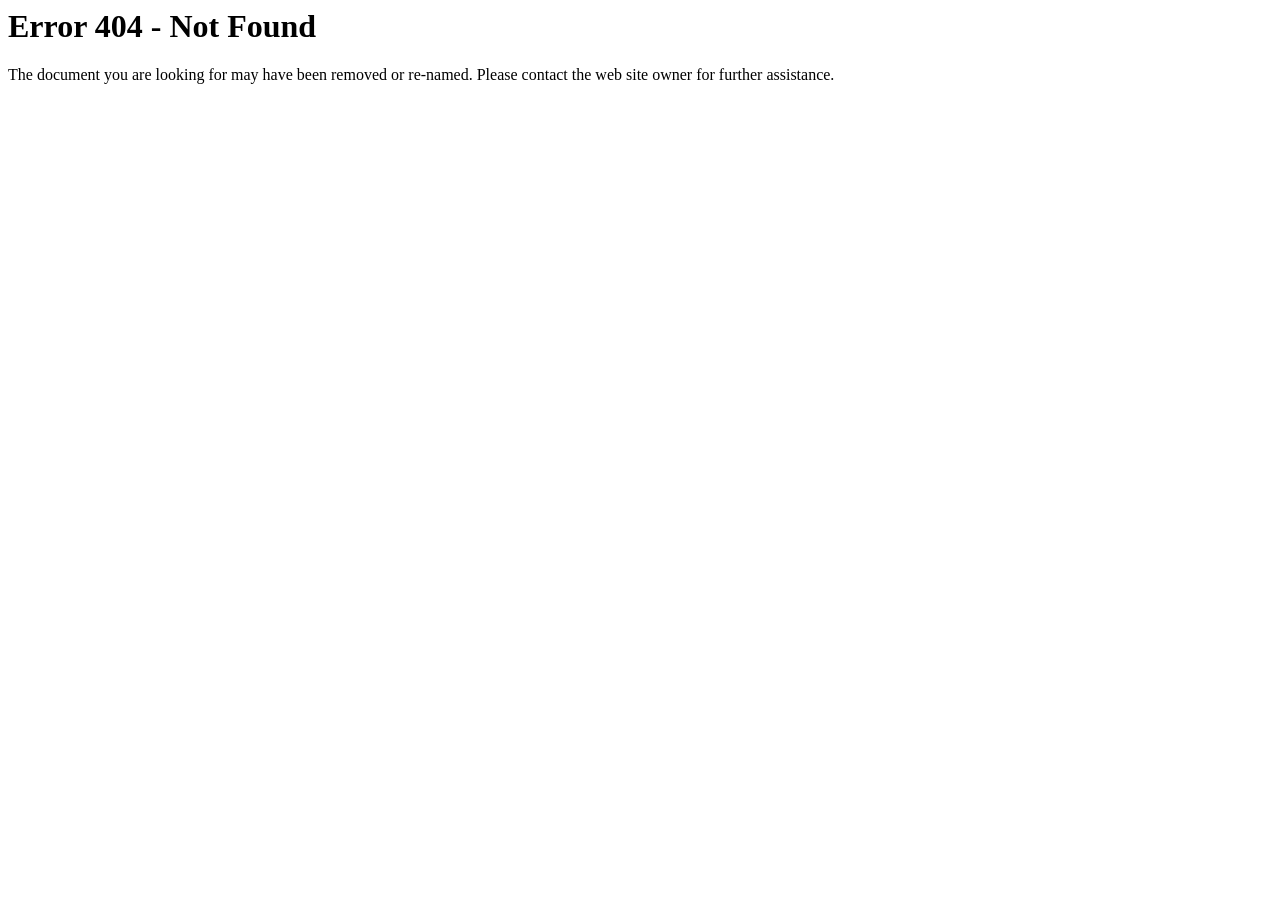
<file: assets/plugins/DataTables/images/background.html>
<html><head><title>Error 404 - Not Found</title><head><body><h1>Error 404 - Not Found</h1><p>The document you are looking for may have been removed or re-named. Please contact the web site owner for further assistance.</p></body></html>
</file>
<file: assets/css/theme/default.css>
/*   
Project Name: Spine Admin
Version: 1.6.0
Author: BharaniGuru R

*/

.navbar-logo,
.coming-soon .brand .logo,
.login .login-header .brand .logo {
    border-color: #4DCACA #31A3A3 #1D8888;
}
.navbar.navbar-inverse .navbar-brand,
.sidebar .nav > li.active > a, 
.sidebar .nav > li.active > a:focus, 
.sidebar .nav > li.active > a:hover,
.page-sidebar-minified .sidebar .nav > li.has-sub.active:focus > a, 
.page-sidebar-minified .sidebar .nav > li.has-sub.active:hover > a, 
.page-sidebar-minified .sidebar .nav > li.has-sub.active > a,
.label.label-theme,
.btn.btn-scroll-to-top {
    background: #00acac;
}
.navbar.navbar-inverse .navbar-brand {
    color: #fff !important;
}
.text-theme,
.sidebar .sub-menu > li.active > a:before {
    color: #00acac;
}
@media (max-width: 767px) {
    .navbar-inverse .navbar-header {
        background: #00acac;
    }
}


/* Added in v1.5 */

.gradient-enabled .navbar.navbar-inverse .navbar-brand,
.gradient-enabled .sidebar .nav > li.active > a, 
.gradient-enabled .sidebar .nav > li.active > a:focus, 
.gradient-enabled .sidebar .nav > li.active > a:hover,
.gradient-enabled.page-sidebar-minified .sidebar .nav > li.has-sub.active:focus > a, 
.gradient-enabled.page-sidebar-minified .sidebar .nav > li.has-sub.active:hover > a, 
.gradient-enabled.page-sidebar-minified .sidebar .nav > li.has-sub.active > a,
.gradient-enabled .label.label-theme,
.gradient-enabled .btn.btn-scroll-to-top {
    background: rgb(0,210,210); /* Old browsers */
    /* IE9 SVG, needs conditional override of 'filter' to 'none' */
    background: url([data-uri]);
    background: -moz-linear-gradient(top,  rgba(0,210,210,1) 0%, rgba(0,172,172,1) 100%); /* FF3.6+ */
    background: -webkit-gradient(linear, left top, left bottom, color-stop(0%,rgba(0,210,210,1)), color-stop(100%,rgba(0,172,172,1))); /* Chrome,Safari4+ */
    background: -webkit-linear-gradient(top,  rgba(0,210,210,1) 0%,rgba(0,172,172,1) 100%); /* Chrome10+,Safari5.1+ */
    background: -o-linear-gradient(top,  rgba(0,210,210,1) 0%,rgba(0,172,172,1) 100%); /* Opera 11.10+ */
    background: -ms-linear-gradient(top,  rgba(0,210,210,1) 0%,rgba(0,172,172,1) 100%); /* IE10+ */
    background: linear-gradient(to bottom,  rgba(0,210,210,1) 0%,rgba(0,172,172,1) 100%); /* W3C */
    filter: progid:DXImageTransform.Microsoft.gradient( startColorstr='#00d2d2', endColorstr='#00acac',GradientType=0 ); /* IE6-8 */
}
.pace-progress {
    background: #00acac;
}
.pace .pace-activity {
    border-top-color: #00acac;
    border-left-color: #00acac;
}
</file>
<file: assets/plugins/DataTables/css/data-table.css>
/******
	Table Data Elements & Layout
	******/
div.dataTables_length label {
	float: left;
	text-align: left;
}

div.dataTables_length select {
	width: 75px;
	height: 30px;
	margin-right: 5px;
}
div.dataTables_length select:focus {
    outline: none !important;
}

div.dataTables_filter label {
	float: right;
}

div.dataTables_info {
	padding-top: 8px;
}

div.dataTables_paginate {
	float: right;
	margin: 0;
}

table.table {
	clear: both;
	max-width: none !important;
}

table.dataTable {
	margin-top:10px !important;
	margin-bottom:15px !important;
	float: left;
	width: 100% !important;
}

.dataTables_empty {
    text-align: center;
    padding: 10px 15px;
}

table.table thead .sorting,
table.table thead .sorting_asc,
table.table thead .sorting_desc,
table.table thead .sorting_asc_disabled,
table.table thead .sorting_desc_disabled {
	cursor: pointer;
	*cursor: hand;
}

table.table thead .sorting { background: url('../img/sort_both.png') no-repeat center right; }
table.table thead .sorting_asc { background: url('../img/sort_asc.png') no-repeat center right; }
table.table thead .sorting_desc { background: url('../img/sort_desc.png') no-repeat center right; }

table.table thead .sorting_asc_disabled { background: url('../img/sort_asc_disabled.png') no-repeat center right; }
table.table thead .sorting_desc_disabled { background: url('../img/sort_desc_disabled.png') no-repeat center right; }

table.dataTable th:active,
table.dataTable th:focus {
	outline: none;
}

/* Scrolling */
div.dataTables_scrollHead table {
	margin-bottom: 0 !important;
	border-bottom-left-radius: 0;
	border-bottom-right-radius: 0;
}

div.dataTables_scrollHead table thead tr:last-child th:first-child,
div.dataTables_scrollHead table thead tr:last-child td:first-child {
	border-bottom-left-radius: 0 !important;
	border-bottom-right-radius: 0 !important;
}

div.dataTables_scrollBody table {
	border-top: none;
	margin-bottom: 0 !important;
	margin-top: -2px !important;
}

div.dataTables_scrollBody tbody tr:first-child th,
div.dataTables_scrollBody tbody tr:first-child td {
	border-top: none;
}

div.dataTables_scrollFoot table {
	border-top: none;
}




/*
 * TableTools styles
 */
.table tbody tr.active td,
.table tbody tr.active th {
	background-color: #08C;
	color: white;
}

.table tbody tr.active:hover td,
.table tbody tr.active:hover th {
	background-color: #0075b0 !important;
}

.table-striped tbody tr.active:nth-child(odd) td,
.table-striped tbody tr.active:nth-child(odd) th {
	background-color: #017ebc;
}

table.DTTT_selectable tbody tr {
	cursor: pointer;
	*cursor: hand;
}

div.DTTT .btn {
	color: #333 !important;
	font-size: 12px;
}

div.DTTT .btn:hover {
	text-decoration: none !important;
}


ul.DTTT_dropdown.dropdown-menu a {
	color: #333 !important; /* needed only when demo_page.css is included */
}

ul.DTTT_dropdown.dropdown-menu li:hover a {
	background-color: #0088cc;
	color: white !important;
}

/* TableTools information display */
div.DTTT_print_info.modal {
	height: 150px;
	margin-top: -75px;
	text-align: center;
}

div.DTTT_print_info h6 {
	font-weight: normal;
	font-size: 28px;
	line-height: 28px;
	margin: 1em;
}

div.DTTT_print_info p {
	font-size: 14px;
	line-height: 20px;
}



/*
 * FixedColumns styles
 */
 
div.DTFC_LeftHeadWrapper table,
div.DTFC_LeftFootWrapper table,
table.DTFC_Cloned tr.even {
	background-color: white;
}

div.DTFC_LeftHeadWrapper table {
	margin-bottom: 0 !important;
	border-top-right-radius: 0 !important;
	border-bottom-left-radius: 0 !important;
	border-bottom-right-radius: 0 !important;
}

div.DTFC_LeftHeadWrapper table thead tr:last-child th:first-child,
div.DTFC_LeftHeadWrapper table thead tr:last-child td:first-child {
	border-bottom-left-radius: 0 !important;
	border-bottom-right-radius: 0 !important;
}

div.DTFC_LeftBodyWrapper table {
	border-top: none;
	margin-bottom: 0 !important;
	margin-top: -2px !important;
}

div.DTFC_LeftBodyWrapper tbody tr:first-child th,
div.DTFC_LeftBodyWrapper tbody tr:first-child td {
	border-top: none;
}

div.DTFC_LeftFootWrapper table {
	border-top: none;
}





/* 
 * DataTables Pagination Setting
 */

.dataTables_paginate a {
    color: #242a30;
    margin-left: 5px;
    -webkit-border-radius: 3px!important;
    -moz-border-radius: 3px!important;
    border-radius: 3px!important;
    border: 1px solid #e2e7eb;
    padding: 6px 12px;
    display: inline;
    text-decoration: none;
    cursor: pointer;
}
.dataTables_paginate a:hover,
.dataTables_paginate a:focus {
    background: #e0e0e0;
    border-color: #d8dde1;
}
.dataTables_paginate:before,
.dataTables_paginate:after {
    content: '';
    display: table;
    clear: both;
}
.dataTables_paginate a,
.dataTables_paginate > span {
    float: left;
}
.dataTables_paginate a.disabled,
.dataTables_paginate a.disabled:hover,
.dataTables_paginate a.disabled:focus {
    color: #777;
    cursor: not-allowed;
    background-color: #fff;
    border-color: #ddd;
    opacity: 0.6;
}
.dataTables_paginate a.current,
.dataTables_paginate a.current:hover,
.dataTables_paginate a.current:focus {
    background: #242a30!important;
    border-color: #242a30!important;
    color: #fff;
}


/*
 * DataTables Info Setting
 */

div.dataTables_info {
    float: left;
    clear: both;
}


/* 
 * Autofill DataTables Setting
 */

div.AutoFill_filler {
    display: none;
    position: absolute;
    height: 14px;
    width: 14px;
    background: url(../img/filler.png) no-repeat center center;
    z-index: 1002;
    top: 0;
    right: 0;
}
div.AutoFill_border {
    display: none;
    position: absolute;
    background-color: #242a30;
    z-index: 1001;
}


/*
 * DataTables ColReorder Setting
 */
 
table.DTCR_clonedTable {
    background-color: rgba(255, 255, 255, 0.7);
    z-index: 1090;
}
table.DTCR_clonedTable th {
    padding: 10px 15px;
}

div.DTCR_pointer {
    width: 2px;
    background-color: #242a30;
    z-index: 1100;
}

/*
 * DataTables ColVis Setting
 */

div.ColVis {
	float: right;
}
button.ColVis_Button,
ul.ColVis_collection li {
	position: relative;
	float: left;
    border: none;
    background: #fff;
    border: 1px solid #e2e7eb;
    border-radius: 4px;
    -webkit-border-radius: 4px;
    -moz-border-radius: 4px;
    margin-left: 10px;
    font-size: 12px;
    line-height: 32px;
    color: #333 !important;
    background: #fff;
}
button.ColVis_Button:before {
    content: '';
    position: absolute;
    right: 12px;
    top: 14px;
    border: 4px solid transparent;
    border-top-color: #333;
}
.ColVis_Button:hover,
ul.ColVis_collection li:hover {
	border: 1px solid #666;
	text-decoration: none !important;
    background: #e2e7eb;
    border-color: #d8dde1
}
button.ColVis_Button {
	height: 34px;
	padding: 0px 26px 0 12px;
}
button.ColVis_Button::-moz-focus-inner { 
	border: none !important;
	padding: 0;
}
button.ColVis_Button:focus,
button.ColVis_Button:active { 
	outline: none;
}
div.ColVis_collectionBackground {
	position: fixed;
	top: 0;
	left: 0;
	height: 100%;
	width: 100%;
	background-color: black;
	z-index: 1100;
}
ul.ColVis_collection {
	list-style: none;
	width: 157px;
    padding: 0;
    margin: 0;
	overflow: hidden;
	z-index: 2002;
}
ul.ColVis_collection li {
	position: relative;
	height: auto;
	left: 0;
	right: 0;
    padding: 0;
    margin: 0;
	display: block;
	float: none;
	margin-bottom: 0;
}
ul.ColVis_collection li {
	text-align: left;
}
ul.ColVis_collection li + li {
    border-radius: 0;
    -webkit-border-radius: 0;
    -moz-border-radius: 0;
    margin-top: -1px;
}
ul.ColVis_collection li + li:last-child {
    border-radius: 0 0 4px 4px;
    -webkit-border-radius: 0 0 4px 4px;
    -moz-border-radius: 0 0 4px 4px;
}
ul.ColVis_collection li label {
    padding: 0 11px;
    margin-bottom: 0;
}
ul.ColVis_collection li.ColVis_Button:hover {
	border: 1px solid #999;
	background-color: #f0f0f0;
}
ul.ColVis_collection li span {
	display: inline-block;
	padding-left: 0.5em;
	cursor: pointer;
}
ul.ColVis_collection li.ColVis_Special {
	border-color: #555;
	background: rgb(237,237,237); /* Old browsers */
	background: -webkit-linear-gradient(top, rgba(237,237,237,1) 0%,rgba(214,214,214,1) 77%,rgba(232,232,232,1) 100%); /* Chrome10+,Safari5.1+ */
	background:    -moz-linear-gradient(top, rgba(237,237,237,1) 0%, rgba(214,214,214,1) 77%, rgba(232,232,232,1) 100%); /* FF3.6+ */
	background:     -ms-linear-gradient(top, rgba(237,237,237,1) 0%,rgba(214,214,214,1) 77%,rgba(232,232,232,1) 100%); /* IE10+ */
	background:      -o-linear-gradient(top, rgba(237,237,237,1) 0%,rgba(214,214,214,1) 77%,rgba(232,232,232,1) 100%); /* Opera 11.10+ */
	background:         linear-gradient(to bottom, rgba(237,237,237,1) 0%,rgba(214,214,214,1) 77%,rgba(232,232,232,1) 100%); /* W3C */
	filter: progid:DXImageTransform.Microsoft.gradient( startColorstr='#ededed', endColorstr='#e8e8e8',GradientType=0 ); /* IE6-9 */
}
ul.ColVis_collection li.ColVis_Special:hover {
	background: #e2e2e2; /* Old browsers */
	background: -webkit-linear-gradient(top, #d0d0d0 0%,#d5d5d5 89%,#e2e2e2 100%); /* Chrome10+,Safari5.1+ */
	background:    -moz-linear-gradient(top, #d0d0d0 0%,#d5d5d5 89%,#e2e2e2 100%); /* FF3.6+ */
	background:     -ms-linear-gradient(top, #d0d0d0 0%,#d5d5d5 89%,#e2e2e2 100%); /* IE10+ */
	background:      -o-linear-gradient(top, #d0d0d0 0%,#d5d5d5 89%,#e2e2e2 100%); /* Opera 11.10+ */
	background:         linear-gradient(top, #d0d0d0 0%,#d5d5d5 89%,#e2e2e2 100%); /* W3C */
	filter: progid:DXImageTransform.Microsoft.gradient( startColorstr='#f3f3f3', endColorstr='#e2e2e2',GradientType=0 ); /* IE6-9 */
}
span.ColVis_radio {
	display: inline-block;
	width: 20px;
}
div.ColVis_catcher {
	position: absolute;
	z-index: 1101;
}


/*
 * DataTables FixedHeader
 */
 
.FixedHeader_Cloned table.dataTable {
    margin: 0 !important;
}
div.FixedHeader_Cloned th,
div.FixedHeader_Cloned td {
	background-color: white !important;
}


/*
 * DataTables KeyTable
 */

table.KeyTable th.focus,
table.KeyTable td.focus {
	outline: 2px solid #242a30;
	outline-offset: -3px;
}


/*
 * DataTables Responsive
 */

table.dataTable.dtr-inline.collapsed tbody td:first-child,
table.dataTable.dtr-inline.collapsed tbody th:first-child {
  position: relative;
  padding-left: 30px;
  cursor: pointer;
}
table.dataTable.dtr-inline.collapsed tbody td:first-child:before,
table.dataTable.dtr-inline.collapsed tbody th:first-child:before {
  top: 8px;
  left: 6px;
  height: 16px;
  width: 16px;
  display: block;
  position: absolute;
  color: white;
  border: 2px solid white;
  border-radius: 16px;
  text-align: center;
  line-height: 16px;
  box-shadow: 0 0 0px 1px #C7CCD0;
  box-sizing: content-box;
  content: '+';
  background-color: #00acac;
}
table.dataTable.dtr-inline.collapsed tbody td:first-child.dataTables_empty:before,
table.dataTable.dtr-inline.collapsed tbody th:first-child.dataTables_empty:before {
  display: none;
}
table.dataTable.dtr-inline.collapsed tbody tr.parent td:first-child:before,
table.dataTable.dtr-inline.collapsed tbody tr.parent th:first-child:before {
  content: '-';
  background-color: #ff5b57;
}
table.dataTable.dtr-inline.collapsed tbody tr.child td:before {
  display: none;
}
table.dataTable.dtr-column tbody td.control,
table.dataTable.dtr-column tbody th.control {
  position: relative;
  cursor: pointer;
}
table.dataTable.dtr-column tbody td.control:before,
table.dataTable.dtr-column tbody th.control:before {
  top: 50%;
  left: 50%;
  height: 16px;
  width: 16px;
  margin-top: -10px;
  margin-left: -10px;
  display: block;
  position: absolute;
  color: white;
  border: 2px solid white;
  border-radius: 16px;
  text-align: center;
  line-height: 14px;
  box-shadow: 0 0 3px #444;
  box-sizing: content-box;
  content: '+';
  background-color: #31b131;
}
table.dataTable.dtr-column tbody tr.parent td.control:before,
table.dataTable.dtr-column tbody tr.parent th.control:before {
  content: '-';
  background-color: #d33333;
}
table.dataTable tr.child {
  padding: 0.5em 1em;
}
table.dataTable tr.child:hover {
  background: transparent !important;
}
table.dataTable tr.child ul {
  display: inline-block;
  list-style-type: none;
  margin: 0;
  padding: 0;
}
table.dataTable tr.child ul li {
  border-bottom: 1px solid #efefef;
  padding: 0.5em 0;
  white-space: nowrap;
}
table.dataTable tr.child ul li:first-child {
  padding-top: 0;
}
table.dataTable tr.child ul li:last-child {
  border-bottom: none;
}
table.dataTable tr.child span.dtr-title {
  display: inline-block;
  min-width: 75px;
  font-weight: bold;
}
table.dataTable thead th,
table.dataTable thead td {
  padding: 10px 15px;
  border-bottom: 2px solid #efefef;
}
table.dataTable.nowrap th, table.dataTable.nowrap td {
  white-space: nowrap;
}


/*
 * DataTables Scroller
 */

div.DTS tbody th,
div.DTS tbody td {
	white-space: nowrap;
}

div.DTS tbody tr.even {
	background-color: white;
}

div.DTS div.DTS_Loading {
	position: absolute;
	top: 50%;
	left: 50%;
	width: 200px;
	height: 20px;
	margin-top: -20px;
	margin-left: -100px;
	z-index: 1;

	border: 1px solid #999;
	padding: 20px 0;
	text-align: center;
	background-color: white;
	background-color: rgba(255, 255, 255, 0.5);
}

div.DTS div.dataTables_scrollHead,
div.DTS div.dataTables_scrollFoot {
	background-color: white;
}

div.DTS div.dataTables_scrollBody {
	z-index: 2;
}


/*
 * DataTables TableTools
 */
div.DTTT_container {
	position: relative;
	float: right;
	margin-bottom: 1em;
}

@media screen and (max-width: 640px) {
	div.DTTT_container {
		float: none !important;
		text-align: center;
	}

	div.DTTT_container:after {
		visibility: hidden;
		display: block;
		content: "";
		clear: both;
		height: 0;
	}
}


button.DTTT_button,
div.DTTT_button,
a.DTTT_button {
	position: relative;
	float: left;
    border: none;
    background: #fff;
    border: 1px solid #e2e7eb;
    border-radius: 4px;
    -webkit-border-radius: 4px;
    -moz-border-radius: 4px;
    margin-left: 5px;
    font-size: 12px;
    line-height: 32px;
    color: #333 !important;
    background: #fff;
	height: 34px;
	padding: 0px 12px 0 12px;
}


/* Buttons are cunning border-box sizing - we can't just use that for A and DIV due to IE6/7 */
button.DTTT_button {
	height: 30px;
	padding: 3px 8px;
}

.DTTT_button embed { 
	outline: none;
}

button.DTTT_button:hover,
button.DTTT_button:focus,
div.DTTT_button:hover,
div.DTTT_button:focus,
a.DTTT_button:hover,
a.DTTT_button:focus {
	border: 1px solid #666;
	text-decoration: none !important;
    background: #e2e7eb;
    border-color: #d8dde1
}

button.DTTT_button:active,
div.DTTT_button:active,
a.DTTT_button:active {
	-webkit-box-shadow: inset 1px 1px 3px #999999;
	-moz-box-shadow: inset 1px 1px 3px #999999;
	box-shadow: inset 1px 1px 3px #999999;
}

button.DTTT_disabled,
div.DTTT_disabled,
a.DTTT_disabled {
	color: #999;
	border: 1px solid #d0d0d0;
	
	background: #ffffff; /* Old browsers */
	background: -webkit-linear-gradient(top, #ffffff 0%,#f9f9f9 89%,#fafafa 100%); /* Chrome10+,Safari5.1+ */
	background:    -moz-linear-gradient(top, #ffffff 0%,#f9f9f9 89%,#fafafa 100%); /* FF3.6+ */
	background:     -ms-linear-gradient(top, #ffffff 0%,#f9f9f9 89%,#fafafa 100%); /* IE10+ */
	background:      -o-linear-gradient(top, #ffffff 0%,#f9f9f9 89%,#fafafa 100%); /* Opera 11.10+ */
	background:         linear-gradient(top, #ffffff 0%,#f9f9f9 89%,#fafafa 100%); /* W3C */
	filter: progid:DXImageTransform.Microsoft.gradient( startColorstr='#ffffff', endColorstr='#fafafa',GradientType=0 ); /* IE6-9 */
}

button.DTTT_button_collection span {
	padding-right: 17px;
	background: url(../images/collection.html) no-repeat center right;
}

button.DTTT_button_collection:hover span {
	padding-right: 17px;
	background: #f0f0f0 url(../images/collection_hover.html) no-repeat center right;
}


/*
 * SELECTING
 * Row selection styles
 */
table.DTTT_selectable tbody tr {
	cursor: pointer;
	*cursor: hand;
}

table.dataTable tr.DTTT_selected.odd {
	background-color: #9FAFD1;
}

table.dataTable tr.DTTT_selected.odd td.sorting_1 {
	background-color: #9FAFD1;
}

table.dataTable tr.DTTT_selected.odd td.sorting_2 {
	background-color: #9FAFD1;
}

table.dataTable tr.DTTT_selected.odd td.sorting_3 {
	background-color: #9FAFD1;
}


table.dataTable tr.DTTT_selected.even {
	background-color: #B0BED9;
}

table.dataTable tr.DTTT_selected.even td.sorting_1 {
	background-color: #B0BED9;
}

table.dataTable tr.DTTT_selected.even td.sorting_2 {
	background-color: #B0BED9;
}

table.dataTable tr.DTTT_selected.even td.sorting_3 {
	background-color: #B0BED9;
}


/*
 * COLLECTIONS
 * Drop down list (collection) styles
 */

div.DTTT_collection {
	width: 150px;
	padding: 8px 8px 4px 8px;
	border: 1px solid #ccc;
	border: 1px solid rgba( 0, 0, 0, 0.4 );
	background-color: #f3f3f3;
	background-color: rgba( 255, 255, 255, 0.3 );
	overflow: hidden;
	z-index: 2002;

	-webkit-border-radius: 5px;
	   -moz-border-radius: 5px;
	    -ms-border-radius: 5px;
	     -o-border-radius: 5px;
	        border-radius: 5px;
	
	-webkit-box-shadow: 3px 3px 5px rgba(0, 0, 0, 0.3);
	   -moz-box-shadow: 3px 3px 5px rgba(0, 0, 0, 0.3);
	    -ms-box-shadow: 3px 3px 5px rgba(0, 0, 0, 0.3);
	     -o-box-shadow: 3px 3px 5px rgba(0, 0, 0, 0.3);
	        box-shadow: 3px 3px 5px rgba(0, 0, 0, 0.3);
}

div.DTTT_collection_background {
	background: transparent url(../images/background.html) repeat top left;
	z-index: 2001;
}

div.DTTT_collection button.DTTT_button,
div.DTTT_collection div.DTTT_button,
div.DTTT_collection a.DTTT_button {
	position: relative;
	left: 0;
	right: 0;

	display: block;
	float: none;
	margin-bottom: 4px;
	
	-webkit-box-shadow: 1px 1px 3px #999;
	   -moz-box-shadow: 1px 1px 3px #999;
	    -ms-box-shadow: 1px 1px 3px #999;
	     -o-box-shadow: 1px 1px 3px #999;
	        box-shadow: 1px 1px 3px #999;
}


/*
 * PRINTING
 * Print display styles
 */

.DTTT_print_info {
	position: fixed;
	top: 50%;
	left: 50%;
	width: 400px;
	height: 150px;
	margin-left: -200px;
	margin-top: -75px;
	text-align: center;
	color: #333;
	padding: 10px 30px;

	background: #ffffff; /* Old browsers */
	background: -webkit-linear-gradient(top, #ffffff 0%,#f3f3f3 89%,#f9f9f9 100%); /* Chrome10+,Safari5.1+ */
	background:    -moz-linear-gradient(top, #ffffff 0%,#f3f3f3 89%,#f9f9f9 100%); /* FF3.6+ */
	background:     -ms-linear-gradient(top, #ffffff 0%,#f3f3f3 89%,#f9f9f9 100%); /* IE10+ */
	background:      -o-linear-gradient(top, #ffffff 0%,#f3f3f3 89%,#f9f9f9 100%); /* Opera 11.10+ */
	background:         linear-gradient(top, #ffffff 0%,#f3f3f3 89%,#f9f9f9 100%); /* W3C */
	filter: progid:DXImageTransform.Microsoft.gradient( startColorstr='#ffffff', endColorstr='#f9f9f9',GradientType=0 ); /* IE6-9 */
	
	opacity: 0.95;

	border: 1px solid black;
	border: 1px solid rgba(0, 0, 0, 0.5);
	
	-webkit-border-radius: 6px;
	   -moz-border-radius: 6px;
	    -ms-border-radius: 6px;
	     -o-border-radius: 6px;
	        border-radius: 6px;
	
	-webkit-box-shadow: 0 3px 7px rgba(0, 0, 0, 0.5);
	   -moz-box-shadow: 0 3px 7px rgba(0, 0, 0, 0.5);
	    -ms-box-shadow: 0 3px 7px rgba(0, 0, 0, 0.5);
	     -o-box-shadow: 0 3px 7px rgba(0, 0, 0, 0.5);
	        box-shadow: 0 3px 7px rgba(0, 0, 0, 0.5);
}

.DTTT_print_info h6 {
	font-weight: normal;
	font-size: 28px;
	line-height: 28px;
	margin: 1em;
}

.DTTT_print_info p {
	font-size: 14px;
	line-height: 20px;
}
</file>
<file: assets/plugins/ionRangeSlider/css/ion.rangeSlider.css>
/* Ion.RangeSlider
// css version 1.8.5
// by Denis Ineshin | ionden.com
// ===================================================================================================================*/

/* =====================================================================================================================
// RangeSlider */

.irs {
    position: relative; display: block;
}
    .irs-line {
        position: relative; display: block;
        overflow: hidden;
    }
        .irs-line-left, .irs-line-mid, .irs-line-right {
            position: absolute; display: block;
            top: 0;
        }
        .irs-line-left {
            left: 0; width: 10%;
        }
        .irs-line-mid {
            left: 10%; width: 80%;
        }
        .irs-line-right {
            right: 0; width: 10%;
        }

    .irs-diapason {
        position: absolute; display: block;
        left: 0; width: 100%;
    }
    .irs-slider {
        position: absolute; display: block;
        cursor: default;
        z-index: 1;
    }
        .irs-slider.single {
            left: 10px;
        }
            .irs-slider.single:before {
                position: absolute; display: block; content: "";
                top: -30%; left: -30%;
                width: 160%; height: 160%;
                background: rgba(0,0,0,0.0);
            }
        .irs-slider.from {
            left: 100px;
        }
            .irs-slider.from:before {
                position: absolute; display: block; content: "";
                top: -30%; left: -30%;
                width: 130%; height: 160%;
                background: rgba(0,0,0,0.0);
            }
        .irs-slider.to {
            left: 300px;
        }
            .irs-slider.to:before {
                position: absolute; display: block; content: "";
                top: -30%; left: 0;
                width: 130%; height: 160%;
                background: rgba(0,0,0,0.0);
            }
        .irs-slider.last {
            z-index: 2;
        }

    .irs-min {
        position: absolute; display: block;
        left: 0;
        cursor: default;
    }
    .irs-max {
        position: absolute; display: block;
        right: 0;
        cursor: default;
    }

    .irs-from, .irs-to, .irs-single {
        position: absolute; display: block;
        top: 0; left: 0;
        cursor: default;
        white-space: nowrap;
    }


.irs-grid {
    position: absolute; display: none;
    bottom: 0; left: 0;
    width: 100%; height: 20px;
}
.irs-with-grid .irs-grid {
    display: block;
}
    .irs-grid-pol {
        position: absolute;
        top: 0; left: 0;
        width: 1px; height: 8px;
        background: #000;
    }
    .irs-grid-pol.small {
        height: 4px;
    }
    .irs-grid-text {
        position: absolute;
        bottom: 0; left: 0;
        width: 100px;
        white-space: nowrap;
        text-align: center;
        font-size: 9px; line-height: 9px;
        color: #000;
    }

.irs-disable-mask {
    position: absolute; display: block;
    top: 0; left: 0;
    width: 100%; height: 100%;
    cursor: default;
    background: rgba(0,0,0,0.0);
    z-index: 2;
}
.irs-disabled {
    opacity: 0.4;
}
</file>
<file: assets/plugins/ionRangeSlider/css/ion.rangeSlider.skinNice.css>
/* Ion.RangeSlider, Nice Skin
// css version 1.8.5
// by Denis Ineshin | ionden.com
// ===================================================================================================================*/

/* =====================================================================================================================
// Skin details */

.irs-line-mid,
.irs-line-left,
.irs-line-right,
.irs-diapason,
.irs-slider {
    background: url(../img/sprite-skin-nice.png) repeat-x;
}

.irs {
    height: 40px;
}
.irs-with-grid {
    height: 60px;
}
.irs-line {
    height: 8px; top: 25px;
}
    .irs-line-left {
        height: 8px;
        background-position: 0 -30px;
    }
    .irs-line-mid {
        height: 8px;
        background-position: 0 0;
    }
    .irs-line-right {
        height: 8px;
        background-position: 100% -30px;
    }

.irs-diapason {
    height: 8px; top: 25px;
    background-position: 0 -60px;
}

.irs-slider {
    width: 22px; height: 22px;
    top: 17px;
    background-position: 0 -90px;
}
#irs-active-slider, .irs-slider:hover {
    background-position: 0 -120px;
}

.irs-min, .irs-max {
    color: #999;
    font-size: 10px; line-height: 1.333;
    text-shadow: none;
    top: 0; padding: 1px 3px;
    background: rgba(0,0,0,0.1);
    border-radius: 3px;
}
.lt-ie9 .irs-min, .lt-ie9 .irs-max {
    background: #ccc;
}

.irs-from, .irs-to, .irs-single {
    color: #fff;
    font-size: 10px; line-height: 1.333;
    text-shadow: none;
    padding: 1px 5px;
    background: rgba(0,0,0,0.3);
    border-radius: 3px;
}
.lt-ie9 .irs-from, .lt-ie9 .irs-to, .lt-ie9 .irs-single {
    background: #999;
}

.irs-grid-pol {
    background: #99a4ac;
}
.irs-grid-text {
    color: #99a4ac;
}

.irs-disabled {
}
</file>
<file: assets/plugins/password-indicator/css/password-indicator.css>
.is0{background:url(../img/progressImg1.png) no-repeat 0 0;width:138px;height:7px;}
.is10{background-position:0 -7px;}
.is20{background-position:0 -14px;}
.is30{background-position:0 -21px;}
.is40{background-position:0 -28px;}
.is50{background-position:0 -35px;}
.is60{background-position:0 -42px;}
.is70{background-position:0 -49px;}
.is80{background-position:0 -56px;}
.is90{background-position:0 -63px;}
.is100{background-position:0 -70px;}
</file>
<file: assets/plugins/browse-button/filecss.css>
btn-file {
  position: relative;
  overflow: hidden;
}
.btn-file input[type=file] {
  position: absolute;
  top: 0;
  right: 0;
 /* min-width: 100%;
  min-height: 100%;
  font-size: 100px;*/
 width: 100px;
 height: 30px;
  text-align: right;
  filter: alpha(opacity=0);
  opacity: 0;
  background: red;
  cursor: inherit;
  display: block;
}
input[readonly] {
  background-color: white !important;
  cursor: text !important;
}
</file>
<file: assets/css/style.min.css>
/*   
Project Name: Spine Admin
Version: 1.6.0
Author: BharaniGuru R

*/body{font-size:12px;font-family:'Open Sans',"Helvetica Neue",Helvetica,Arial,sans-serif;color:#707478}.ie8 body{font-family:Arial,sans-serif}h1,h2,h3,h4,h5,h6{font-weight:500;color:#242a30}h1 small,h2 small,h3 small,h4 small,h5 small,h6 small{font-size:60%;font-weight:300;color:#7c7f83}a{transition:color 100ms ease-in-out;-o-transition:color 100ms ease-in-out;-ms-transition:color 100ms ease-in-out;-moz-transition:color 100ms ease-in-out;-webkit-transition:color 100ms ease-in-out}a:focus{outline:0}label{color:#242a30}.page-header-fixed{padding-top:54px}.page-without-sidebar .content{margin-left:0}.page-with-right-sidebar .sidebar,.page-with-right-sidebar .sidebar-bg{left:auto;right:0}.page-sidebar-fixed .sidebar{position:fixed}.page-with-right-sidebar .content{margin-left:0;margin-right:220px}.page-with-right-sidebar .footer{margin-left:25px;margin-right:245px}.page-with-two-sidebar.page-sidebar-fixed .sidebar.sidebar-right{position:fixed}.page-with-two-sidebar .sidebar-bg.sidebar-right,.page-with-two-sidebar .sidebar.sidebar-right{right:0;left:auto}.page-with-two-sidebar .content{margin-right:220px}.page-with-two-sidebar.page-sidebar-minified .sidebar-bg.sidebar-right,.page-with-two-sidebar.page-sidebar-minified .sidebar.sidebar-right{width:220px}.page-with-two-sidebar.page-right-sidebar-collapsed .sidebar-bg.sidebar-right,.page-with-two-sidebar.page-right-sidebar-collapsed .sidebar.sidebar-right{right:-220px}.page-with-two-sidebar.page-right-sidebar-collapsed .content{margin-right:0}#page-loader{position:fixed;top:0;left:0;bottom:0;right:0;background:#E6E8EC;z-index:1020}#page-loader.fade{display:none}#page-loader.fade.in{display:block}@-webkit-keyframes rotation{from{-webkit-transform:rotate(0deg)}to{-webkit-transform:rotate(359deg)}}@-moz-keyframes rotation{from{-moz-transform:rotate(0deg)}to{-moz-transform:rotate(359deg)}}@-o-keyframes rotation{from{-o-transform:rotate(0deg)}to{-o-transform:rotate(359deg)}}@keyframes rotation{from{transform:rotate(0deg)}to{transform:rotate(359deg)}}.spinner,.spinner-small{height:40px;width:40px;position:absolute;top:50%;left:50%;margin:-20px -20px 0 0;border:2px solid #fff;border-top:2px solid #24B498;border-radius:100%}.fade.in .spinner,.fade.in .spinner-small{-webkit-animation:rotation .6s infinite linear;-moz-animation:rotation .6s infinite linear;-o-animation:rotation .6s infinite linear;animation:rotation .6s infinite linear}.spinner-small{border:2px solid rgba(0,0,0,.05);border-top:2px solid #24B498;height:30px;width:30px;margin:-15px -15px 0 0}.header{z-index:1020;margin-bottom:0}.navbar{border:none;-webkit-border-radius:0;-moz-border-radius:0;border-radius:0;-webkit-box-shadow:0 0 2px rgba(0,0,0,.3);box-shadow:0 0 2px rgba(0,0,0,.3)}.navbar.navbar-default{background:#fff}.navbar.navbar-inverse{background:#2d353c}.navbar.navbar-inverse .navbar-brand,.navbar.navbar-inverse .navbar-nav>li>a{color:#a8acb1}.navbar.navbar-inverse .navbar-form .form-control{background:url(../img/transparent/black-0.2.png);background:rgba(0,0,0,.2);border-color:#1F2429;border-color:rgba(0,0,0,.2);color:#a8acb1}.navbar-brand{margin-right:10px;padding:12px 20px;height:54px;width:220px;font-weight:100;font-size:18px;line-height:30px}.navbar-default .navbar-brand{color:#333}.navbar-logo{float:left;margin-right:10px;margin-top:5px;border:10px solid transparent;border-color:#4DCACA #31A3A3 #1D8888;opacity:.9;filter:alpha(opacity=90)}.navbar-toggle{margin-top:10px;margin-bottom:10px;padding:10px;border:none}.navbar-toggle.pull-left{margin-left:15px;margin-right:0}.navbar-default .navbar-toggle .icon-bar{background:#333}.navbar-toggle:focus,.navbar-toggle:hover{background:none!important;opacity:.6;filter:alpha(opacity=60)}.navbar-nav>li>a{line-height:20px;padding:17px 15px}.navbar-default .navbar-nav>li>a{color:#585663}.navbar-nav>li>a:focus,.navbar-nav>li>a:hover{opacity:.6;filter:alpha(opacity=60)}.navbar-nav>.open>a,.navbar-nav>.open>a:focus,.navbar-nav>.open>a:hover{background:none!important;color:#333;opacity:1;filter:alpha(opacity=100)}.navbar-form{margin:12px 0}.fade .navbar-form .form-control{-webkit-animation:none}.navbar-form .form-control{width:200px;padding:5px 15px;height:30px;-webkit-border-radius:30px;-moz-border-radius:30px;border-radius:30px}.navbar-form .form-control:focus{width:300px;animation:expand .2s;-webkit-animation:expand .2s}@keyframes expand{from{width:200px}to{width:300px}}@-webkit-keyframes expand{from{width:200px}to{width:300px}}.navbar-form .btn-search{position:absolute;right:15px;top:12px;height:30px;padding-top:5px;padding-bottom:5px;border:none;background:0 0;-webkit-border-radius:0 30px 30px 0;-moz-border-radius:0 30px 30px 0;border-radius:0 30px 30px 0}.navbar-nav>li>.dropdown-menu{border-top:1px solid #eee}.navbar-nav>li>.dropdown-menu.media-list .media-heading{font-weight:600}.navbar-nav>li>a .label{position:absolute;top:7px;right:3px;display:block;background:#ff5b57;line-height:12px;font-weight:300;padding:.3em .6em;-webkit-border-radius:20px;-moz-border-radius:20px;border-radius:20px}.navbar-user img{float:left;width:30px;height:30px;margin:-5px 10px 0 0;-webkit-border-radius:30px;-moz-border-radius:30px;border-radius:30px}.navbar-default .navbar-nav .open .dropdown-menu>li>a{color:#333}.navbar .navbar-nav>li.divider{height:34px;margin-top:10px;background:#e2e7eb;width:1px}.navbar.navbar-inverse .navbar-nav>li.divider{background:#3F4B55}.sidebar{width:220px;position:absolute;left:0;top:0;bottom:0;padding-top:54px;background:#2d353c;z-index:10;-webkit-transform:translateZ(0)}.sidebar-bg{background:#2d353c;position:fixed;top:0;left:0;bottom:0;width:220px;z-index:0}.sidebar .nav>li:after,.sidebar .nav>li:before,.sidebar .nav>li>a:after,.sidebar .nav>li>a:before{content:'';clear:both;display:table}.sidebar .nav>li>a{padding:8px 20px;line-height:20px;color:#a8acb1}.sidebar.sidebar-grid .nav>li>a{border-bottom:1px solid #383f46;border-top:1px solid #383f46}.sidebar.sidebar-grid .nav>li.active>a{border-color:#2d353c;z-index:10}.sidebar.sidebar-grid .nav>li+li{margin-top:-1px}.sidebar .nav>li.active>a .badge,.sidebar .nav>li.active>a .label.label-theme{background:url(../img/transparent/black-0.4.png);background:rgba(0,0,0,.4)}.sidebar .nav>li.expand>a,.sidebar .nav>li>a:focus,.sidebar .nav>li>a:hover{background:#232a2f;color:#a8acb1}.sidebar .nav>li.active>a,.sidebar .nav>li.active>a:focus,.sidebar .nav>li.active>a:hover{color:#fff;background:#00acac}.sidebar .nav>li.active>a .badge.badge-success,.sidebar .nav>li.active>a .label.label-success{background:#008a8a}.sidebar .nav>li>a i{float:left;margin-right:15px;width:14px;text-align:center;line-height:20px;font-size:14px}.sidebar .nav>li>a i[class*=ion-]{margin-right:11px;width:18px;font-size:18px}.sidebar .nav>li>a .badge{margin-top:1px;padding:3px 8px;background:#1b1f24;font-weight:300;font-size:10px}.sidebar .nav>li>a .caret{float:right;margin-top:9px}.sidebar .has-sub.active>.sub-menu{display:block}.sidebar .sub-menu{list-style-type:none;padding:10px 0 10px 30px;margin:0;background:#1a2229;position:relative;display:none}.sidebar .sub-menu:before{content:'';position:absolute;left:26px;top:0;bottom:0;width:2px;background:#10181F}.sidebar .sub-menu .sub-menu{padding:0 0 0 30px;background:0 0}.sidebar .sub-menu>li>a{padding:5px 20px;display:block;font-weight:300;color:#889097;text-decoration:none;position:relative}.sidebar .sub-menu>li>a:before{content:'\f10c';font-family:FontAwesome;position:absolute;left:0;font-size:7px;color:#889097;top:50%;margin-top:-4px;margin-left:-6px}.sidebar .sub-menu>li.active>a,.sidebar .sub-menu>li.active>a:focus,.sidebar .sub-menu>li.active>a:hover,.sidebar .sub-menu>li>a:focus,.sidebar .sub-menu>li>a:hover{color:#fff}.sidebar .nav>li li.has-sub.active>a{color:#889097}.sidebar .sub-menu>li.active>a:before{color:#00acac}.sidebar .nav .sub-menu>li>a .caret{float:right;margin-top:7px}.sidebar .nav>li.nav-header{margin:0;padding:10px 20px;line-height:20px;font-size:11px;color:#6d7983}.sidebar .nav>li.nav-header a{padding:0;margin:0;display:inline}.sidebar .nav>li.nav-header a:focus,.sidebar .nav>li.nav-header a:hover{background:0 0;color:#fff}.sidebar .nav>li.nav-header a i{float:none;margin:0}.sidebar .nav>li.nav-profile{padding:20px;color:#fff;background:#1a2229}.sidebar .nav>li.nav-profile a{padding:0}.sidebar .nav>li.nav-profile .image{float:left;width:34px;height:34px;margin-top:2px;margin-right:15px;overflow:hidden;-webkit-border-radius:50%;-moz-border-radius:50%;border-radius:50%}.sidebar .nav>li.nav-profile .image img{max-width:100%;max-height:100%}.sidebar .nav>li.nav-profile .info{font-size:14px}.sidebar .nav>li.nav-profile .info small{display:block;color:#889097}.sidebar .nav>li.nav-widget{padding:10px 20px}.sidebar .nav>li.nav-widget i{margin-right:auto}.page-sidebar-minified .sidebar{width:60px;position:absolute}.page-sidebar-minified .sidebar-bg{width:60px}.page-sidebar-minified .content{margin-left:60px}.page-sidebar-minified .footer{margin-left:85px}.page-sidebar-minified .sidebar .slimScrollDiv,.page-sidebar-minified .sidebar .slimScrollDiv>div{overflow:visible!important}.page-sidebar-minified .sidebar .nav>li>a{padding:12px 20px}.page-sidebar-minified .sidebar .nav-header,.page-sidebar-minified .sidebar .nav-profile,.page-sidebar-minified .sidebar .nav>li>a>span{display:none}.page-sidebar-minified .sidebar .caret{position:absolute;top:9px;right:9px;border:4px solid transparent;border-left:4px solid}.page-sidebar-minified .sidebar .sub-menu .caret{top:10px;margin-top:0!important}.page-sidebar-minified .sidebar .nav>li>a>i{margin:0}.page-sidebar-minified .sidebar .nav li.has-sub>.sub-menu{position:absolute;left:100%;top:0;width:220px;display:none;padding:10px 0 10px 30px;margin:0;background:#1a2229}.page-sidebar-minified .sidebar .nav>li.has-sub:focus>a,.page-sidebar-minified .sidebar .nav>li.has-sub:hover>a{background:#232a2f}.page-sidebar-minified .sidebar li.has-sub>.sub-menu{display:none!important}.page-sidebar-minified .sidebar li.has-sub:focus>.sub-menu,.page-sidebar-minified .sidebar li.has-sub:hover>.sub-menu{display:block!important;overflow:visible!important}.page-sidebar-minified .sidebar .nav li.has-sub{position:relative}.page-sidebar-minified .sidebar .nav>li.has-sub li.has-sub .sub-menu{margin-top:-10px}.sidebar-minify-btn{margin:10px 0;float:right;padding:5px 20px 5px 10px!important;background:#1b1f24;color:#fff;-webkit-border-radius:20px 0 0 20px;-moz-border-radius:20px 0 0 20px;border-radius:20px 0 0 20px}.sidebar-minify-btn i{margin:0!important;color:#fff}.page-sidebar-minified .sidebar-minify-btn i:before{content:'\f101'}.page-sidebar-minified.page-with-right-sidebar .content{margin-right:60px;margin-left:0}.page-sidebar-minified.page-with-right-sidebar .footer{margin-right:85px;margin-left:25px}.page-sidebar-minified.page-with-right-sidebar .sub-menu{left:auto!important;right:100%}.page-sidebar-minified.page-with-right-sidebar .nav>li.has-sub>a .caret{position:absolute;left:5px;border:4px solid transparent;border-right:4px solid}.page-sidebar-minified.page-with-right-sidebar .sidebar .sub-menu .caret{left:0;top:2px;border-left:4px solid transparent!important;border-right:4px solid!important}.page-sidebar-minified.page-with-right-sidebar .sidebar .nav li.has-sub>.sub-menu{padding:10px 30px 10px 0}.page-sidebar-minified.page-with-right-sidebar .sidebar .sub-menu:before{right:26px;left:auto}.page-sidebar-minified.page-with-right-sidebar .sidebar .sub-menu>li>a:before{right:0;left:auto;margin-right:-6px;margin-left:0}.page-sidebar-minified.page-with-right-sidebar .sidebar-minify-btn i:before{content:'\f100'}.page-sidebar-minified .sidebar .slimScrollBar,.page-sidebar-minified .sidebar .slimScrollRail{display:none!important}.content{margin-left:220px;}.content.content-full-width{padding:0}.content.content-full-width .page-header{margin:20px}.content.content-full-width .breadcrumb{margin:0 20px 0 0}.content.content-inverse-mode .breadcrumb a,.content.content-inverse-mode .page-header,.content.content-inverse-mode h1,.content.content-inverse-mode h2,.content.content-inverse-mode h3,.content.content-inverse-mode h4,.content.content-inverse-mode h5,.content.content-inverse-mode h6{color:#fff}.content.content-full-width .breadcrumb,.content.content-full-width .page-header{position:relative;z-index:10}.content.content-full-width .breadcrumb{z-index:20}.page-header{font-size:24px;margin:0 0 20px;padding:0;border:none;line-height:28px}.breadcrumb{padding:0;margin:0;background:0 0}.breadcrumb>li{line-height:28px}.ie8 .breadcrumb>li{display:inline}.breadcrumb>li a{color:#333}.footer{z-index:1020;padding:10px 0;margin:0 25px 0 245px;border-top:1px solid #CAD0D6;line-height:20px}.form-control{border:1px solid #ccd0d4;-webkit-box-shadow:none;box-shadow:none;font-size:12px;border-radius:3px;-webkit-border-radius:3px;-moz-border-radius:3px}.form-control.input-white{background:#fff;border-color:#fff}.form-control.input-white:focus{box-shadow:none;-webkit-box-shadow:none}.form-control[disabled],.form-control[readonly],fieldset[disabled] .form-control{background:#e5e9ed;opacity:.6;filter:alpha(opacity=60)}.form-control[disabled]:focus,.form-control[readonly]:focus,fieldset[disabled] .form-control:focus{box-shadow:none;-webkit-box-shadow:none;border:1px solid #ccd0d4}.form-control:focus{border-color:#9fa2a5;-webkit-box-shadow:none;box-shadow:none}.form-horizontal.form-bordered .form-group{border-bottom:1px solid #eee;margin:0}.form-horizontal.form-bordered .form-group:last-child{border-bottom:0}.form-horizontal.form-bordered .form-group>.control-label{padding:22px 15px 15px}.form-horizontal.form-bordered .form-group>div{padding:15px;border-left:1px solid #eee}.form-horizontal.form-bordered .form-group>.control-label{border-right:1px solid #eee;margin-right:-1px}.form-horizontal.form-bordered .has-feedback .form-control-feedback{top:15px}label{font-weight:500}.has-error .form-control,.has-error .form-control:focus,.has-success .form-control,.has-success .form-control:focus,.has-warning .form-control,.has-warning .form-control:focus{-webkit-box-shadow:none;box-shadow:none}.has-success .checkbox,.has-success .checkbox-inline,.has-success .control-label,.has-success .form-control-feedback,.has-success .help-block,.has-success .radio,.has-success .radio-inline{color:#00acac}.has-success .form-control{border-color:#00acac}.has-success .form-control:focus{border-color:#008a8a}.has-warning .checkbox,.has-warning .checkbox-inline,.has-warning .control-label,.has-warning .form-control-feedback,.has-warning .help-block,.has-warning .radio,.has-warning .radio-inline{color:#f59c1a}.has-warning .form-control{border-color:#f59c1a}.has-warning .form-control:focus{border-color:#c47d15}.has-error .checkbox,.has-error .checkbox-inline,.has-error .control-label,.has-error .form-control-feedback,.has-error .help-block,.has-error .radio,.has-error .radio-inline{color:#ff5b57}.has-error .form-control{border-color:#ff5b57}.has-error .form-control:focus{border-color:#cc4946}.form-control-feedback{line-height:34px}select.form-control,select[multiple].form-control{border-color:#ccd0d4}.input-group-addon{background:#e2e7eb;border:none}legend{padding-bottom:3px;border-bottom:1px solid #e2e7eb}.dropdown-menu{border:none;-webkit-box-shadow:0 2px 5px -1px rgba(0,0,0,.2);box-shadow:0 2px 5px -1px rgba(0,0,0,.2);font-size:12px}.dropdown-menu>li>a{padding:5px 15px}.dropdown-menu>li>a:focus,.dropdown-menu>li>a:hover{background:#edf0f5}.dropdown-menu>.active>a,.dropdown-menu>.active>a:focus,.dropdown-menu>.active>a:hover{background:#348fe2}.dropdown-menu .divider{border-color:#eee}.dropdown-menu.media-list{max-width:280px;padding:0}.dropdown-menu.media-list p{text-overflow:ellipsis;overflow:hidden;margin-bottom:4px;max-width:200px}.dropdown-menu.media-list .dropdown-header{padding:10px 20px!important;background:#fafafa}.dropdown-menu.media-list>.media{margin-top:0;border-top:1px solid #eee;border-bottom:1px solid #eee;margin-bottom:-1px}.dropdown-menu.media-list>.media>a{display:block;padding:10px 20px!important}.dropdown-menu.media-list>.media .media-left{padding-right:10px}.dropdown-menu.media-list>.media .media-right{padding-left:10px}.dropdown-menu.media-list>.media .media-object{height:36px;width:36px;line-height:36px;font-size:14px;color:#fff;text-align:center;-webkit-border-radius:50%;-moz-border-radius:50%;border-radius:50%}.dropdown-footer{padding:10px 20px}.dropdown-menu>li.dropdown-footer>a{padding:0!important;display:inline!important}.dropdown-menu>li.dropdown-footer>a:focus,.dropdown-menu>li.dropdown-footer>a:hover{background:none!important;text-decoration:underline!important}.tooltip-inner{padding:4px 10px;-webkit-border-radius:3px;-moz-border-radius:3px;border-radius:3px}.alert{border:none}.alert.alert-success{background:#7cdda7}.alert.alert-info{background:#93cfe5}.alert.alert-danger{background:#f8b2b2}.alert.alert-warning{background:#ffead0}.note{margin-bottom:20px;padding:15px;border-left:3px solid}.note.note-success{border-color:#4a8564;background:#b0ebca;color:#3c763d}.note.note-success h1,.note.note-success h2,.note.note-success h3,.note.note-success h4,.note.note-success h5,.note.note-success h6{color:#3c763d}.note.note-danger{border-color:#986e6e;background:#fbd1d1;color:#a94442}.note.note-danger h1,.note.note-danger h2,.note.note-danger h3,.note.note-danger h4,.note.note-danger h5,.note.note-danger h6{color:#a94442}.note.note-info{border-color:#587c89;background:#bee2ef;color:#31708f}.note.note-info h1,.note.note-info h2,.note.note-info h3,.note.note-info h4,.note.note-info h5,.note.note-info h6{color:#31708f}.note.note-warning{border-color:#9d9080;background:#fff2e3;color:#8a6d3b}.note.note-warning h1,.note.note-warning h2,.note.note-warning h3,.note.note-warning h4,.note.note-warning h5,.note.note-warning h6{color:#8a6d3b}.badge{font-size:75%;line-height:1.25;font-weight:600}.label{font-size:75%;font-weight:600}.badge.badge-square{-webkit-border-radius:0;-moz-border-radius:0;border-radius:0}.badge.badge-default,.label.label-default{background:#b6c2c9}.badge.badge-danger,.label.label-danger{background:#ff5b57}.badge.badge-warning,.label.label-warning{background:#f59c1a}.badge.badge-success,.label.label-success{background:#00acac}.badge.badge-info,.label.label-info{background:#49b6d6}.badge.badge-primary,.label.label-primary{background:#348fe2}.badge.badge-inverse,.label.label-inverse{background:#2d353c}.pager li>a,.pager li>span,.pagination>li>a{border-color:#e2e7eb;color:#242a30}.pager.pager-without-border li>a,.pager.pager-without-border li>span,.pagination.pagination-without-border>li>a{border-color:#fff}.pager>.disabled>a,.pager>.disabled>span,.pagination>.disabled>a,.pagination>.disabled>a:focus,.pagination>.disabled>a:hover,.pagination>.disabled>span,.pagination>.disabled>span:focus,.pagination>.disabled>span:hover{opacity:.6;filter:alpha(opacity=60);border-color:#ddd}.pagination>li>a{color:#242a30;margin-left:5px;-webkit-border-radius:3px!important;-moz-border-radius:3px!important;border-radius:3px!important}.pagination>li:first-child>a{margin-left:0}.pagination-sm>li>a,.pagination-sm>li>span{font-size:10px;margin-left:4px}.pagination-lg>li>a,.pagination-lg>li>span{font-size:14px;margin-left:6px}.pager li>a:focus,.pager li>a:hover,.pager li>span:focus,.pager li>span:hover,.pagination>li>a:focus,.pagination>li>a:hover{color:#242a30;background:#e2e7eb;border-color:#d8dde1}.pagination>.active>a,.pagination>.active>a:focus,.pagination>.active>a:hover,.pagination>.active>span,.pagination>.active>span:focus,.pagination>.active>span:hover{background:#242a30!important;border-color:#242a30!important}.progress{-webkit-box-shadow:none;box-shadow:none;background:#e2e7eb}.progress-xs{height:5px}.progress-xs .progress-bar{line-height:5px}.progress-sm{height:10px}.progress-sm .progress-bar{line-height:10px}.progress-lg{height:30px}.progress-lg .progress-bar{line-height:30px}.progress-bar{background:#348fe2;-webkit-box-shadow:none;box-shadow:none}.progress-bar.progress-bar-success{background-color:#00acac}.progress-bar.progress-bar-info{background-color:#49b6d6}.progress-bar.progress-bar-warning{background-color:#f59c1a}.progress-bar.progress-bar-danger{background-color:#ff5b57}.progress-bar.progress-bar-inverse{background-color:#2d353c}.nav>li>a{color:#6e7179}.nav>li>a:focus,.nav>li>a:hover{color:#333;background:#fafafa}.nav-tabs,.nav-tabs.nav-justified>.active>a,.nav-tabs.nav-justified>.active>a:focus,.nav-tabs.nav-justified>.active>a:hover,.nav-tabs.nav-justified>li>a,.nav-tabs>li.active>a,.nav-tabs>li.active>a:focus,.nav-tabs>li.active>a:hover,.nav-tabs>li>a{border:none!important}.nav-tabs.nav-justified>.active>a,.nav-tabs.nav-justified>.active>a:focus,.nav-tabs.nav-justified>.active>a:hover,.nav-tabs>li.active>a,.nav-tabs>li.active>a:focus,.nav-tabs>li.active>a:hover{color:#242a30}.nav-tabs{background:#c1ccd1;-webkit-border-radius:5px 5px 0 0;-moz-border-radius:5px 5px 0 0;border-radius:5px 5px 0 0}.nav-tabs.nav-tabs-inverse{background:#242a30}.nav-tabs.nav-justified>li>a{-webkit-border-radius:3px 3px 0 0;-moz-border-radius:3px 3px 0 0;border-radius:3px 3px 0 0}.nav-tabs.nav-tabs-inverse>li.active>a,.nav-tabs.nav-tabs-inverse>li.active>a:focus,.nav-tabs.nav-tabs-inverse>li.active>a:hover{color:#242a30;background:#fff}.nav-tabs.nav-tabs-inverse>li>a:focus,.nav-tabs.nav-tabs-inverse>li>a:hover{color:#fff;background:0 0}.nav-tabs.nav-justified>li,.nav-tabs>li{margin-bottom:0}.nav-tabs>li>a{margin-right:5px;line-height:20px}.nav-pills{margin-bottom:10px}.nav-pills>li+li{margin-left:5px}.nav-pills>li>a{-webkit-border-radius:3px;-moz-border-radius:3px;border-radius:3px}.nav-pills>li.active>a,.nav-pills>li.active>a:focus,.nav-pills>li.active>a:hover{background:#242a30}.nav-stacked>li+li{margin-left:0;margin-top:5px}.tab-content{padding:15px;margin-bottom:20px;background:#fff;-webkit-border-radius:3px;-moz-border-radius:3px;border-radius:3px}.nav-tabs+.tab-content{-webkit-border-radius:0 0 3px 3px;-moz-border-radius:0 0 3px 3px;border-radius:0 0 3px 3px}.panel-title a{display:block}.panel-title>a:focus,.panel-title>a:hover{text-decoration:none}.btn{font-weight:300;-webkit-border-radius:3px;-moz-border-radius:3px;border-radius:3px}.btn.active:focus,.btn:active:focus,.btn:focus{outline:0}.btn-icon,.btn.btn-icon{display:inline-block;width:28px;height:28px;padding:0;border:none;line-height:28px;text-align:center;font-size:14px}.btn-circle,.btn.btn-circle{-webkit-border-radius:50%;-moz-border-radius:50%;border-radius:50%}.btn-icon.btn-xs{width:16px;height:16px;font-size:8px;line-height:16px}.btn-icon.btn-sm{width:22px;height:22px;font-size:11px;line-height:22px}.btn-icon.btn-lg{width:34px;height:34px;font-size:17px;line-height:34px}.btn-scroll-to-top{position:fixed;bottom:20px;right:25px;z-index:1020}.page-with-right-sidebar .btn-scroll-to-top{left:25px;right:auto}.btn>.pull-left,.btn>.pull-right{line-height:1.428571429}.btn-block{padding-left:12px;padding-right:12px}.btn.active,.btn:active{-webkit-box-shadow:inset 0 3px 5px rgba(0,0,0,.1);box-shadow:inset 0 3px 5px rgba(0,0,0,.1)}.btn.btn-default{color:#fff;background:#b6c2c9;border-color:#b6c2c9}.btn-default.active,.btn-default:active,.btn-default:focus,.btn-default:hover,.open .dropdown-toggle.btn-default{background:#929ba1;border-color:#929ba1}.btn-group .btn.btn-default:not(.active)+.btn.btn-default,.input-group-btn .btn.btn-default:not(.active)+.btn.btn-default{border-left-color:#929ba1}.btn.btn-white{font-weight:400;color:#333;background:#fff;border-color:#e2e7eb}.btn.btn-white.btn-white-without-border{border-color:#fff}.btn.btn-white.btn-white-without-border.active,.btn.btn-white.btn-white-without-border.active:focus,.btn.btn-white.btn-white-without-border.active:hover{border-color:#ddd}.btn.btn-white.btn-white-without-border:focus,.btn.btn-white.btn-white-without-border:hover{border-color:#eee}.btn-white.active,.btn-white:active,.btn-white:focus,.btn-white:hover,.open .dropdown-toggle.btn-white{background:#e2e7eb;border-color:#d8dde1}.btn-group .btn.btn-white:not(.active)+.btn.btn-white,.input-group-btn .btn.btn-white:not(.active)+.btn.btn-white{border-left-color:#eee}.btn.btn-inverse{color:#fff;background:#2d353c;border-color:#2d353c}.btn-inverse.active,.btn-inverse:active,.btn-inverse:focus,.btn-inverse:hover,.open .dropdown-toggle.btn-inverse{background:#242a30;border-color:#242a30}.btn-group .btn.btn-inverse:not(.active)+.btn.btn-inverse,.input-group-btn .btn.btn-inverse:not(.active)+.btn.btn-inverse{border-left-color:#242a30}.btn.btn-primary{color:#fff;background:#348fe2;border-color:#348fe2}.btn-primary.active,.btn-primary:active,.btn-primary:focus,.btn-primary:hover,.open .dropdown-toggle.btn-primary{background:#2a72b5;border-color:#2a72b5}.btn-group .btn.btn-primary:not(.active)+.btn.btn-primary,.input-group-btn .btn.btn-primary:not(.active)+.btn.btn-primary{border-left-color:#2a72b5}.btn.btn-success{color:#fff;background:#00acac;border-color:#00acac}.btn.btn-success.active,.btn.btn-success:active,.btn.btn-success:focus,.btn.btn-success:hover,.open .dropdown-toggle.btn-success{background:#008a8a;border-color:#008a8a}.btn-group .btn.btn-success:not(.active)+.btn.btn-success,.input-group-btn .btn.btn-success:not(.active)+.btn.btn-success{border-left-color:#008a8a}.btn.btn-warning{color:#fff;background:#f59c1a;border-color:#f59c1a}.btn-warning.active,.btn-warning:active,.btn-warning:focus,.btn-warning:hover,.open .dropdown-toggle.btn-warning{background:#c47d15;border-color:#c47d15}.btn-group .btn.btn-warning:not(.active)+.btn.btn-warning,.input-group-btn .btn.btn-warning:not(.active)+.btn.btn-warning{border-left-color:#c47d15}.btn.btn-danger{color:#fff;background:#ff5b57;border-color:#ff5b57}.btn-danger.active,.btn-danger:active,.btn-danger:focus,.btn-danger:hover,.open .dropdown-toggle.btn-danger{background:#cc4946;border-color:#cc4946}.btn-group .btn.btn-danger:not(.active)+.btn.btn-danger,.input-group-btn .btn.btn-danger:not(.active)+.btn.btn-danger{border-left-color:#cc4946}.btn.btn-info{color:#fff;background:#49b6d6;border-color:#49b6d6}.btn-info.active,.btn-info:active,.btn-info:focus,.btn-info:hover,.open .dropdown-toggle.btn-info{background:#3a92ab;border-color:#3a92ab}.btn-group .btn.btn-info:not(.active)+.btn.btn-info,.input-group-btn .btn.btn-info:not(.active)+.btn.btn-info{border-left-color:#3a92ab}.panel{border:none;-webkit-box-shadow:none;box-shadow:none;-webkit-border-radius:3px;-moz-border-radius:3px;border-radius:3px}.panel.panel-no-rounded-corner .panel-body,.panel.panel-no-rounded-corner .panel-footer,.panel.panel-no-rounded-corner .panel-heading{-webkit-border-radius:0!important;-moz-border-radius:0!important;border-radius:0!important}.panel-heading{padding:10px 15px;border:none}.panel-heading+.slimScrollDiv,.panel-heading+.table{border-top:1px solid #eee}.panel-heading-btn{float:right}.panel-heading-btn>a{margin-left:8px}.panel-heading .btn-group .btn{margin-top:-7px}.panel-heading .btn-group .btn.btn-sm{margin-top:-5px}.panel-heading .btn-group .btn.btn-xs{margin-top:-1px}.panel-heading .label.pull-left,.panel-heading .label.pull-right{line-height:15px}.panel-heading .progress.pull-left,.panel-heading .progress.pull-right{width:40%;min-width:120px}.panel-heading+.alert{margin-bottom:0;-webkit-border-radius:0;-moz-border-radius:0;border-radius:0}.panel-with-tabs.panel-default .panel-heading{background:#c1ccd1;color:#333}.panel-heading .nav-tabs{margin-top:-10px;margin-right:-15px}.panel-heading .nav-tabs>li>a{padding:10px 15px;line-height:20px}.panel-title{line-height:20px;font-size:12px}.panel-title .accordion-toggle{margin:-10px -15px;padding:10px 15px}.panel-title .accordion-toggle.accordion-toggle-styled .fa:before{content:'\f056'}.panel-title .accordion-toggle.accordion-toggle-styled.collapsed .fa:before{content:'\f055'}.panel-title .pull-right{line-height:20px}.panel-toolbar{border-top:1px solid #eee;border-bottom:1px solid #eee;padding:10px 15px;background:#fff}.panel-toolbar+.form-control{margin:-1px 0 0;border-right:none;border-left:none}.panel-group .panel{-webkit-border-radius:3px;-moz-border-radius:3px;border-radius:3px}.form-control+.panel-footer{border-top:none}.panel-body{padding:15px}.panel-body.no-border{border:none!important}.panel-body.no-padding,.panel-body.panel-form,.panel-body.panel-full-width,.panel-body.panel-table{padding:0!important}.panel-body.with-table>.table{border:0;margin:0}.panel-body.with-table>.table tr:last-child td,.panel-body.with-table>.table tr:last-child th{border-bottom:0}.panel-default>.panel-heading+.panel-collapse .panel-body{border-top:1px solid #eee}.panel-footer{background:#fff;border-top:1px solid #eee}.panel .tab-content{-webkit-border-radius:0 0 3px 3px;-moz-border-radius:0 0 3px 3px;border-radius:0 0 3px 3px}.panel-default>.panel-heading{background:#fafafa}.panel-danger>.panel-heading,.panel-info>.panel-heading,.panel-inverse>.panel-heading,.panel-primary>.panel-heading,.panel-success>.panel-heading,.panel-warning>.panel-heading{color:#fff}.panel-inverse>.panel-heading{background:#242a30}.panel-success>.panel-heading{background:#008a8a}.panel-warning>.panel-heading{background:#c47d15}.panel-danger>.panel-heading{background:#cc4946}.panel-primary>.panel-heading{background:#2a72b5}.panel-info>.panel-heading{background:#3a92ab}.panel.panel-expand{position:fixed;top:0;left:0;right:0;bottom:0;margin:0;overflow:hidden;z-index:1080}.panel-expand .height-full,.panel-expand .height-lg,.panel-expand .height-md,.panel-expand .height-sm,.panel-expand .height-xs{height:100%!important}@keyframes panelExpand{from{top:50%;left:50%;right:50%;bottom:50%}to{top:0;left:0;right:0;bottom:0}}@-webkit-keyframes panelExpand{from{top:50%;left:50%;right:50%;bottom:50%}to{top:0;left:0;right:0;bottom:0}}.panel.panel-expand>.panel-heading .fa.fa-expand:before{content:'\f066'}.panel.panel-expand,.panel.panel-expand>.panel-body,.panel.panel-expand>.panel-heading{-webkit-border-radius:0;-moz-border-radius:0;border-radius:0}.panel.panel-expand>.panel-body{position:absolute;right:0;left:0;bottom:0;top:40px;overflow-y:scroll;z-index:1020}.panel.panel-expand>.panel-footer{position:absolute;left:0;right:0;bottom:0}.panel.panel-loading .panel-body{position:relative;z-index:0}.panel.panel-loading.panel-expand .panel-body{position:absolute}.panel.panel-loading .panel-body .panel-loader{position:absolute;left:0;right:0;top:0;bottom:0;background:#fff;opacity:.9;filter:alpha(opacity=90);animation:fadeIn .2s;-webkit-animation:fadeIn .2s;z-index:1020;-webkit-border-radius:0 0 4px 4px;-moz-border-radius:0 0 4px 4px;border-radius:0 0 4px 4px}@keyframes fadeIn{from{opacity:0}to{opacity:1}}@-webkit-keyframes fadeIn{from{opacity:0}to{opacity:1}}.modal-content{border:none;-webkit-box-shadow:0 5px 15px rgba(0,0,0,.3);box-shadow:0 5px 15px rgba(0,0,0,.3);-webkit-border-radius:3px;-moz-border-radius:3px;border-radius:3px}.modal-header{padding:12px 15px;border-bottom-color:#e2e7eb}.modal-header .close{margin-top:2px}.modal-body{padding:15px}.modal-footer{border-top-color:#e2e7eb;padding:14px 15px 15px}.modal-message .modal-dialog{width:100%}.modal-message .modal-content{-webkit-border-radius:0;-moz-border-radius:0;border-radius:0}.modal-message .modal-body,.modal-message .modal-footer,.modal-message .modal-header{width:60%;border:none;margin:0 auto}.modal-backdrop.fade.in{opacity:.5;filter:alpha(opacity=50)}.media,.media-body{overflow:hidden;zoom:1}.media .media-object{width:128px}.media.media-lg .media-object{width:256px}.media.media-sm .media-object{width:64px}.media.media-xs .media-object{width:32px}.media>.media-left,.media>.pull-left{padding-right:15px}.media>.media-right,.media>.pull-right{padding-left:15px}.media a:not(.btn).media-heading:focus,.media a:not(.btn).media-heading:hover,.media a:not(.btn):focus,.media a:not(.btn):focus .media-heading,.media a:not(.btn):hover,.media a:not(.btn):hover .media-heading{color:#242a30;text-decoration:none}.media-list.media-list-with-divider>li+li{border-top:1px solid #eee;padding-top:20px}.table{border-color:#e2e7eb;-webkit-border-radius:3px;-moz-border-radius:3px;border-radius:3px}.table>thead>tr>th{color:#242a30;font-weight:600;border-bottom:2px solid #e2e7eb!important}.table>tbody>tr>td,.table>tbody>tr>th,.table>tfoot>tr>td,.table>tfoot>tr>th,.table>thead>tr>td,.table>thead>tr>th{border-color:#e2e7eb;}.table-condensed>tbody>tr>td,.table-condensed>tbody>tr>th,.table-condensed>tfoot>tr>td,.table-condensed>tfoot>tr>th,.table-condensed>thead>tr>td,.table-condensed>thead>tr>th{padding:7px 15px}.table-hover>tbody>tr:hover>td,.table-hover>tbody>tr:hover>th{background:#e8ecf1!important}.table-striped>tbody>tr:nth-child(odd)>td,.table-striped>tbody>tr:nth-child(odd)>th{background:#f0f3f5}.table.table-inverse>tbody>tr>td,.table.table-inverse>tbody>tr>th,.table.table-inverse>tfoot>tr>td,.table.table-inverse>tfoot>tr>th,.table.table-inverse>thead>tr>td,.table.table-inverse>thead>tr>th{border-color:#999!important;border-color:rgba(0,0,0,.2)!important}.table.table-inverse,.table.table-inverse>tbody>tr>th,.table.table-inverse>tfoot>tr>th,.table.table-inverse>thead>tr>th{color:#fff}.table>tbody>tr.info>td,.table>tbody>tr.info>th,.table>tbody>tr>td.info,.table>tbody>tr>th.info,.table>tfoot>tr.info>td,.table>tfoot>tr.info>th,.table>tfoot>tr>td.info,.table>tfoot>tr>th.info,.table>thead>tr.info>td,.table>thead>tr.info>th,.table>thead>tr>td.info,.table>thead>tr>th.info{background:#dbf0f7;border-color:#b6e2ef}.table>tbody>tr.success>td,.table>tbody>tr.success>th,.table>tbody>tr>td.success,.table>tbody>tr>th.success,.table>tfoot>tr.success>td,.table>tfoot>tr.success>th,.table>tfoot>tr>td.success,.table>tfoot>tr>th.success,.table>thead>tr.success>td,.table>thead>tr.success>th,.table>thead>tr>td.success,.table>thead>tr>th.success{background:#cee;border-color:#99dede}.table>tbody>tr.danger>td,.table>tbody>tr.danger>th,.table>tbody>tr>td.danger,.table>tbody>tr>th.danger,.table>tfoot>tr.danger>td,.table>tfoot>tr.danger>th,.table>tfoot>tr>td.danger,.table>tfoot>tr>th.danger,.table>thead>tr.danger>td,.table>thead>tr.danger>th,.table>thead>tr>td.danger,.table>thead>tr>th.danger{background:#ffdedd;border-color:#ffbdbc}.table>tbody>tr.warning>td,.table>tbody>tr.warning>th,.table>tbody>tr>td.warning,.table>tbody>tr>th.warning,.table>tfoot>tr.warning>td,.table>tfoot>tr.warning>th,.table>tfoot>tr>td.warning,.table>tfoot>tr>th.warning,.table>thead>tr.warning>td,.table>thead>tr.warning>th,.table>thead>tr>td.warning,.table>thead>tr>th.warning{background:#fdebd1;border-color:#fbd7a3}.table>tbody>tr.active>td,.table>tbody>tr.active>th,.table>tbody>tr>td.active,.table>tbody>tr>th.active,.table>tfoot>tr.active>td,.table>tfoot>tr.active>th,.table>tfoot>tr>td.active,.table>tfoot>tr>th.active,.table>thead>tr.active>td,.table>thead>tr.active>th,.table>thead>tr>td.active,.table>thead>tr>th.active{background:#f0f3f5;border-color:#e2e7e9}.well{padding:15px;background:#fff;box-shadow:none;-webkit-box-shadow:none}.well-sm{padding:10px}.well-lg{padding:30px}.jumbotron{background:#f0f3f4}.jumbotron .h1,.jumbotron h1{font-size:56px}.jumbotron p{font-size:18px}a.list-group-item.active,a.list-group-item.active:focus,a.list-group-item.active:hover{background:#348fe2}.nav-pills>.active>a>.badge,a.list-group-item.active>.badge{color:#242a30}.nav.nav-pills.nav-sm>li{margin:0 0 3px}.nav.nav-pills.nav-sm>li a{padding:8px 10px;line-height:1.5}.carousel .carousel-control .fa{position:absolute;top:50%;z-index:5;display:block;width:30px;height:30px;margin-top:-15px;text-align:center;line-height:30px;margin-left:-15px}.carousel .carousel-control.left .fa{margin-left:15px}.row{margin:0 -10px}.row>[class*=col-]{padding:0 10px}.row.row-space-0{margin:0}.row.row-space-2{margin:0 -1px}.row.row-space-4{margin:0 -2px}.row.row-space-6{margin:0 -3px}.row.row-space-8{margin:0 -4px}.row.row-space-10{margin:0 -5px}.row.row-space-12{margin:0 -6px}.row.row-space-14{margin:0 -7px}.row.row-space-16{margin:0 -8px}.row.row-space-18{margin:0 -10px}.row.row-space-22{margin:0 -11px}.row.row-space-24{margin:0 -12px}.row.row-space-26{margin:0 -13px}.row.row-space-28{margin:0 -14px}.row.row-space-30{margin:0 -15px}.row.row-space-0>[class*=col-]{padding:0}.row.row-space-2>[class*=col-]{padding:0 1px}.row.row-space-4>[class*=col-]{padding:0 2px}.row.row-space-6>[class*=col-]{padding:0 3px}.row.row-space-8>[class*=col-]{padding:0 4px}.row.row-space-10>[class*=col-]{padding:0 5px}.row.row-space-12>[class*=col-]{padding:0 6px}.row.row-space-14>[class*=col-]{padding:0 7px}.row.row-space-16>[class*=col-]{padding:0 8px}.row.row-space-18>[class*=col-]{padding:0 9px}.row.row-space-20>[class*=col-]{padding:0 10px}.row.row-space-22>[class*=col-]{padding:0 11px}.row.row-space-24>[class*=col-]{padding:0 12px}.row.row-space-26>[class*=col-]{padding:0 13px}.row.row-space-28>[class*=col-]{padding:0 14px}.row.row-space-30>[class*=col-]{padding:0 15px}.semi-bold{font-weight:600}.overflow-auto{overflow:auto!important}.overflow-hidden{overflow:hidden!important}.overflow-visible{overflow:visible!important}.overflow-scroll{overflow:scroll!important}.overflow-x-hidden{overflow-x:hidden!important}.overflow-x-visible{overflow-x:visible!important}.overflow-x-scroll{overflow-x:scroll!important}.overflow-y-hidden{overflow-y:hidden!important}.overflow-y-visible{overflow-y:visible!important}.overflow-y-scroll{overflow-y:scroll!important}.m-auto{margin:0 auto!important}.m-0{margin:0!important}.m-1{margin:1px!important}.m-2{margin:2px!important}.m-3{margin:3px!important}.m-4{margin:4px!important}.m-5{margin:5px!important}.m-10{margin:10px!important}.m-15{margin:15px!important}.m-20{margin:20px!important}.m-25{margin:25px!important}.m-30{margin:30px!important}.m-35{margin:35px!important}.m-40{margin:40px!important}.m-t-0{margin-top:0!important}.m-t-1{margin-top:1px!important}.m-t-2{margin-top:2px!important}.m-t-3{margin-top:3px!important}.m-t-4{margin-top:4px!important}.m-t-5{margin-top:5px!important}.m-t-10{margin-top:10px!important}.m-t-15{margin-top:15px!important}.m-t-20{margin-top:20px!important}.m-t-25{margin-top:25px!important}.m-t-30{margin-top:30px!important}.m-t-35{margin-top:35px!important}.m-t-40{margin-top:40px!important}.m-t-50{margin-top:74%}
.m-r-0{margin-right:0!important}.m-r-1{margin-right:1px!important}.m-r-2{margin-right:2px!important}.m-r-3{margin-right:3px!important}.m-r-4{margin-right:4px!important}.m-r-5{margin-right:5px!important}.m-r-10{margin-right:10px!important}.m-r-15{margin-right:15px!important}.m-r-20{margin-right:20px!important}.m-r-25{margin-right:25px!important}.m-r-30{margin-right:30px!important}.m-r-35{margin-right:35px!important}.m-r-40{margin-right:40px!important}.m-b-0{margin-bottom:0!important}.m-b-1{margin-bottom:1px!important}.m-b-2{margin-bottom:2px!important}.m-b-3{margin-bottom:3px!important}.m-b-4{margin-bottom:4px!important}.m-b-5{margin-bottom:5px!important}.m-b-10{margin-bottom:10px!important}.m-b-15{margin-bottom:15px!important}.m-b-20{margin-bottom:20px!important}.m-b-25{margin-bottom:25px!important}.m-b-30{margin-bottom:30px!important}.m-b-35{margin-bottom:35px!important}.m-b-40{margin-bottom:40px!important}.m-l-0{margin-left:0!important}.m-l-1{margin-left:1px!important}.m-l-2{margin-left:2px!important}.m-l-3{margin-left:3px!important}.m-l-4{margin-left:4px!important}.m-l-5{margin-left:5px!important}.m-l-10{margin-left:10px!important}.m-l-15{margin-left:15px!important}.m-l-20{margin-left:20px!important}.m-l-25{margin-left:25px!important}.m-l-30{margin-left:30px!important}.m-l-35{margin-left:35px!important}.m-l-40{margin-left:40px!important}.p-0{padding:0!important}.p-1{padding:1px!important}.p-2{padding:2px!important}.p-3{padding:3px!important}.p-4{padding:4px!important}.p-5{padding:5px!important}.p-10{padding:10px!important}.p-15,.wrapper{padding:15px!important}.p-20{padding:20px!important}.p-25{padding:25px!important}.p-30{padding:30px!important}.p-35{padding:35px!important}.p-40{padding:40px!important}.p-t-0{padding-top:0!important}.p-t-1{padding-top:1px!important}.p-t-2{padding-top:2px!important}.p-t-3{padding-top:3px!important}.p-t-4{padding-top:4px!important}.p-t-5{padding-top:5px!important}.p-t-10{padding-top:10px!important}.p-t-15{padding-top:15px!important}.p-t-20{padding-top:20px!important}.p-t-25{padding-top:25px!important}.p-t-30{padding-top:30px!important}.p-t-35{padding-top:35px!important}.p-t-40{padding-top:40px!important}.p-r-0{padding-right:0!important}.p-r-1{padding-right:1px!important}.p-r-2{padding-right:2px!important}.p-r-3{padding-right:3px!important}.p-r-4{padding-right:4px!important}.p-r-5{padding-right:5px!important}.p-r-10{padding-right:10px!important}.p-r-15{padding-right:15px!important}.p-r-20{padding-right:20px!important}.p-r-25{padding-right:25px!important}.p-r-30{padding-right:30px!important}.p-r-35{padding-right:35px!important}.p-r-40{padding-right:40px!important}.p-b-0{padding-bottom:0!important}.p-b-1{padding-bottom:1px!important}.p-b-2{padding-bottom:2px!important}.p-b-3{padding-bottom:3px!important}.p-b-4{padding-bottom:4px!important}.p-b-5{padding-bottom:5px!important}.p-b-10{padding-bottom:10px!important}.p-b-15{padding-bottom:15px!important}.p-b-20{padding-bottom:20px!important}.p-b-25{padding-bottom:25px!important}.p-b-30{padding-bottom:30px!important}.p-b-35{padding-bottom:35px!important}.p-b-40{padding-bottom:40px!important}.p-l-0{padding-left:0!important}.p-l-1{padding-left:1px!important}.p-l-2{padding-left:2px!important}.p-l-3{padding-left:3px!important}.p-l-4{padding-left:4px!important}.p-l-5{padding-left:5px!important}.p-l-10{padding-left:10px!important}.p-l-15{padding-left:15px!important}.p-l-20{padding-left:20px!important}.p-l-25{padding-left:25px!important}.p-l-30{padding-left:30px!important}.p-l-35{padding-left:35px!important}.p-l-40{padding-left:40px!important}.f-s-8{font-size:8px!important}.f-s-9{font-size:9px!important}.f-s-10{font-size:10px!important}.f-s-11{font-size:11px!important}.f-s-12{font-size:12px!important}.f-s-13{font-size:13px!important}.f-s-14{font-size:14px!important}.f-s-15{font-size:15px!important}.f-s-16{font-size:16px!important}.f-s-17{font-size:17px!important}.f-s-18{font-size:18px!important}.f-s-19{font-size:19px!important}.f-s-20{font-size:20px!important}.text-center{text-align:center!important}.text-left{text-align:left!important}.text-right{text-align:right!important}.pull-left{float:left!important}.pull-right{float:right!important}.pull-none{float:none!important}.f-w-100{font-weight:100!important}.f-w-200{font-weight:200!important}.f-w-300{font-weight:300!important}.f-w-400{font-weight:400!important}.f-w-500{font-weight:500!important}.f-w-600{font-weight:600!important}.f-w-700{font-weight:700!important}.table-td-valign-middle td,.table-th-valign-middle th,.table-valign-middle td,.table-valign-middle th{vertical-align:middle!important}.table-td-valign-top td,.table-th-valign-top th,.table-valign-top td,.table-valign-top th{vertical-align:top!important}.table-td-valign-bottom td,.table-th-valign-bottom th,.table-valign-bottom td,.table-valign-bottom th{vertical-align:bottom!important}.vertical-box{display:table;table-layout:fixed;border-spacing:0;height:100%;width:100%}.vertical-box-column{display:table-cell;vertical-align:top;height:100%}.vertical-box-row{display:table-row;height:100%}.vertical-box-row>.vertical-box-cell{position:relative;height:100%;width:100%;float:none}.vertical-box-row>.vertical-box-cell>.vertical-box-inner-cell{position:absolute;top:0;bottom:0;left:0;right:0;overflow:hidden}.panel-expand .vertical-box .vertical-box-column{display:table-cell}.page-content-full-height .content{position:absolute;left:0;top:54px;right:0;bottom:-1px;-webkit-transform:translateZ(0)}.no-rounded-corner{-webkit-border-radius:0!important;-moz-border-radius:0!important;border-radius:0!important}.rounded-corner{-webkit-border-radius:50%!important;-moz-border-radius:50%!important;border-radius:50%!important}.no-border{border:0!important}.border-top-1{border-top:1px solid #eee!important}.border-right-1{border-right:1px solid #eee!important}.border-bottom-1{border-bottom:1px solid #eee!important}.border-left-1{border-left:1px solid #eee!important}.no-box-shadow{-webkit-box-shadow:none!important;box-shadow:none!important}.text-inverse{color:#2d353c!important}a.text-inverse:focus,a.text-inverse:hover{color:#575d63!important}.text-success{color:#00acac!important}a.text-success:focus,a.text-success:hover{color:#33bdbd!important}.text-info{color:#49b6d6!important}a.text-info:focus,a.text-info:hover{color:#6dc5de!important}.text-primary{color:#348fe2!important}a.text-primary:focus,a.text-primary:hover{color:#5da5e8!important}.text-warning{color:#f59c1a!important}a.text-warning:focus,a.text-warning:hover{color:#f7b048!important}.text-danger{color:#ff5b57!important}a.text-danger:focus,a.text-danger:hover{color:#ff7c79!important}.text-white{color:#fff!important}a.text-white:focus,a.text-white:hover{color:#f0f3f4!important}.bg-white{background:#fff!important}.bg-silver-lighter{background:#f4f6f7!important}.bg-silver{background:#f0f3f4!important}.bg-silver-darker{background:#b4b6b7!important}.bg-black{background:#2d353c!important}.bg-black-darker{background:#242a30!important}.bg-black-lighter{background:#575d63!important}.bg-grey{background:#b6c2c9!important}.bg-grey-darker{background:#929ba1!important}.bg-grey-lighter{background:#c5ced4!important}.bg-red{background:#ff5b57!important}.bg-red-darker{background:#cc4946!important}.bg-red-lighter{background:#ff7c79!important}.bg-orange{background:#f59c1a!important}.bg-orange-darker{background:#c47d15!important}.bg-orange-lighter{background:#f7b048!important}.bg-yellow{background:#e3fa3e!important}.bg-yellow-darker{background:#b6c832!important}.bg-yellow-lighter{background:#e9fb65!important}.bg-green{background:#00acac!important}.bg-green-darker{background:#008a8a!important}.bg-green-lighter{background:#33bdbd!important}.bg-blue{background:#348fe2!important}.bg-blue-darker{background:#2a72b5!important}.bg-blue-lighter{background:#5da5e8!important}.bg-aqua{background:#49b6d6!important}.bg-aqua-darker{background:#3a92ab!important}.bg-aqua-lighter{background:#6dc5de!important}.bg-purple{background:#727cb6!important}.bg-purple-darker{background:#5b6392!important}.bg-purple-lighter{background:#8e96c5!important}.no-bg{background:none!important}.height-xs{height:150px!important}.height-sm{height:300px!important}.height-md{height:450px!important}.height-lg{height:600px!important}.height-full{height:100%!important}.height-50{height:50px!important}.height-100{height:100px!important}.height-150{height:150px!important}.height-200{height:200px!important}.height-250{height:250px!important}.height-300{height:300px!important}.height-350{height:350px!important}.height-400{height:400px!important}.height-450{height:450px!important}.height-500{height:500px!important}.height-550{height:550px!important}.height-600{height:600px!important}.width-xs{width:150px!important}.width-sm{width:300px!important}.width-md{width:450px!important}.width-lg{width:600px!important}.width-full{width:100%!important}.width-50{width:50px!important}.width-100{width:100px!important}.width-150{width:150px!important}.width-200{width:200px!important}.width-250{width:250px!important}.width-300{width:300px!important}.width-350{width:350px!important}.width-400{width:400px!important}.width-450{width:450px!important}.width-500{width:500px!important}.width-550{width:550px!important}.width-600{width:600px!important}.animated{-webkit-animation-duration:.6s;animation-duration:.6s;-webkit-animation-fill-mode:both;animation-fill-mode:both}.fade{opacity:0;-webkit-transition:opacity .3s linear;transition:opacity .3s linear}.text-ellipsis{white-space:nowrap!important;overflow:hidden!important;text-overflow:ellipsis!important}.underline{border-bottom:1px solid #e2e7eb!important}.row>[class*=col-].ui-sortable{min-height:50px}.panel [class*=col-].ui-sortable,.theme-panel [class*=col-].ui-sortable{min-height:0}.ui-sortable .panel-heading{cursor:move}.ui-sortable.ui-sortable-disabled .panel-heading{cursor:default}.ui-sortable-placeholder{border:1px dashed #82868b!important;visibility:visible!important;background:0 0;margin:0!important}.panel.ui-sortable-placeholder{margin:-1px -1px 19px!important;box-shadow:none!important;-webkit-box-shadow:none!important}.slimScrollBar{width:5px!important;right:0!important}.gritter-item-wrapper{background:none!important;overflow:hidden!important;-webkit-border-radius:3px!important;-moz-border-radius:3px!important;border-radius:3px}.gritter-bottom,.gritter-item,.gritter-top{background:url(../img/transparent/black-0.8.png)!important;background:rgba(0,0,0,.8)!important}.gritter-close,.gritter-light .gritter-close{left:auto!important;right:15px!important;top:0!important;background:#ff5b57!important;width:16px!important;height:16px!important;line-height:16px!important;display:block!important}.gritter-close:before,.gritter-light .gritter-close:before{content:'\f00d'!important;font-family:FontAwesome!important;font-size:9px!important;width:16px!important;height:16px!important;line-height:16px!important;color:#fff!important;text-indent:0!important;position:absolute!important;text-align:center!important;right:0!important;top:0!important}.gritter-with-image{width:210px!important}.gritter-image{margin:2px 10px 0 0!important;-webkit-border-radius:2px;-moz-border-radius:2px;border-radius:2px}.gritter-title{font-size:12px!important;line-height:16px!important;padding-bottom:2px!important;font-weight:400!important;color:#fff!important;text-shadow:none!important}.gritter-light .gritter-title{color:#333!important;font-weight:600!important}.gritter-item{font-family:'Open Sans'!important;color:#aaa!important;font-size:10px!important;padding:2px 15px 5px!important}.gritter-light .gritter-bottom,.gritter-light .gritter-item,.gritter-light .gritter-top{background:url(../img/transparent/white-0.98.png)!important;background:rgba(255,255,255,.98)!important;color:#999!important}.dataTables_filter input,.dataTables_length select{border:1px solid #ccd0d4;background:#fff;font-size:12px;padding:6px 12px;line-height:1.42857143;color:#555;-webkit-border-radius:3px;-moz-border-radius:3px;border-radius:3px}.dataTables_length select{margin-right:10px;height:34px!important;width:auto!important}.dataTables_filter input{border-color:#ccd0d4;height:34px;margin-left:10px}.dataTables_filter input:focus{outline:0;border-color:#9fa2a5;-webkit-box-shadow:none;box-shadow:none}.datepicker table tr td.today,.datepicker table tr td.today.disabled,.datepicker table tr td.today.disabled:hover,.datepicker table tr td.today:hover{background:#eee!important}.datepicker table tr td span.active.active,.datepicker table tr td.active.active,.datepicker table tr td.active.disabled.active,.datepicker table tr td.active.disabled:active,.datepicker table tr td.active.disabled:focus,.datepicker table tr td.active.disabled:hover,.datepicker table tr td.active.disabled:hover.active,.datepicker table tr td.active.disabled:hover:active,.datepicker table tr td.active.disabled:hover:focus,.datepicker table tr td.active.disabled:hover:hover,.datepicker table tr td.active:active,.datepicker table tr td.active:focus,.datepicker table tr td.active:hover,.datepicker table tr td.active:hover.active,.datepicker table tr td.active:hover:active,.datepicker table tr td.active:hover:focus,.datepicker table tr td.active:hover:hover,.open .dropdown-toggle.datepicker table tr td.active,.open .dropdown-toggle.datepicker table tr td.active.disabled,.open .dropdown-toggle.datepicker table tr td.active.disabled:hover,.open .dropdown-toggle.datepicker table tr td.active:hover{background:#348fe2!important;color:#fff!important}.datepicker{
    
    
   -webkit-border-radius:3px!important;-moz-border-radius:3px!important;border-radius:3px!important
    
    
    }.datepicker.dropdown-menu{min-width:250px;border:1px solid #ddd!important;-webkit-box-shadow:0 2px 5px -1px rgba(0,0,0,.2)!important;-moz-box-shadow:0 2px 5px -1px rgba(0,0,0,.2)!important}.datepicker-dropdown:before{border-bottom-color:#ddd!important}.datepicker-dropdown.datepicker-orient-bottom:before{border-top-color:#ddd!important}.datepicker table{width:100%}.input-daterange .input-group-addon{background:#d6d8dd!important;border:none!important;text-shadow:none!important}.irs-from,.irs-single,.irs-to{background:#2d353c!important}.datepicker-full-width .datepicker-inline{width:100%}.colorpicker{border:1px solid #ddd!important;-webkit-border-radius:3px!important;-moz-border-radius:3px!important;border-radius:3px!important}.colorpicker-alpha,.colorpicker-hue{margin-bottom:0}.bootstrap-timepicker .bootstrap-timepicker-widget.dropdown-menu+.form-control{-webkit-border-radius:4px 0 0 4px;-moz-border-radius:4px 0 0 4px;border-radius:4px 0 0 4px}.bootstrap-timepicker-widget table td input{-webkit-border-radius:4px!important;-moz-border-radius:4px!important;border-radius:4px!important}.bootstrap-timepicker-widget.dropdown-menu.open{border:1px solid #ddd!important;max-width:200px}.bootstrap-timepicker-widget table td a:focus,.bootstrap-timepicker-widget table td a:hover{background:#348fe2!important;border:none!important;color:#fff}.ui-widget{font-family:'Open Sans';font-size:12px}.ui-autocomplete{padding:5px 0!important;-webkit-box-shadow:0 2px 5px -1px rgba(0,0,0,.2)!important;box-shadow:0 2px 5px -1px rgba(0,0,0,.2)!important;border:1px solid #ccc!important}.ui-stats-focus,.ui-stats-hover,.ui-widget-content .ui-stats-focus,.ui-widget-content .ui-stats-hover,.ui-widget-header .ui-stats-focus,.ui-widget-header .ui-stats-hover{border:none!important;background:#348fe2!important;color:#fff!important;margin:0!important;-webkit-border-radius:0!important;-moz-border-radius:0!important;border-radius:0!important}.ui-menu .ui-menu-item a{padding:5px 10px}.combobox-container{display:table;border-collapse:separate;width:100%}.combobox-container .uneditable-input,.combobox-container input{border:1px solid #edf0f5;background:#edf0f5;font-size:12px;display:block;width:100%;height:34px;padding:6px 12px;line-height:1.42857143;color:#555;border-radius:4px 0 0 4px!important;-webkit-transition:border-color ease-in-out .15s,box-shadow ease-in-out .15s;transition:border-color ease-in-out .15s,box-shadow ease-in-out .15s}.combobox-container .uneditable-input:focus,.combobox-container input:focus{outline:0;border-color:#d8dce2;-webkit-box-shadow:inset 0 1px 2px rgba(0,0,0,.12);box-shadow:inset 0 1px 2px rgba(0,0,0,.12)}.combobox-container .add-on,.combobox-container input{display:table-cell!important}.combobox-container .add-on{width:1%!important;padding:5px 10px!important;white-space:nowrap;float:none!important;background:#d6d8dd!important;color:#555!important}.btn .combobox-clear{margin:0!important;width:8px!important;position:relative;opacity:1;filter:alpha(opacity=100)}.combobox-container .icon-remove:before{content:'\f00d';font-family:FontAwesome;font-size:14px;font-style:normal;position:absolute;right:-2px;top:1px;text-shadow:none}body .bootstrap-select .btn:focus{outline:0!important}.tagit.ui-widget{border:1px solid #ccd0d4!important;background:#fff!important;padding:3px 12px 2px!important;margin-bottom:0!important}ul.tagit input[type=text]{background:#fff!important;width:auto!important}ul.tagit li.tagit-choice-editable{background:#b6c2c9!important;border:none!important;color:#fff!important;-webkit-border-radius:3px!important;-moz-border-radius:3px!important;border-radius:3px!important;padding:2px 24px 3px 7px!important}ul.tagit.inverse li.tagit-choice-editable{background:#2d353c!important}ul.tagit.white li.tagit-choice-editable{background:#fff!important;border:1px solid #ddd!important;color:#000!important}ul.tagit.primary li.tagit-choice-editable{background:#348fe2!important}ul.tagit.info li.tagit-choice-editable{background:#49b6d6!important}ul.tagit.success li.tagit-choice-editable{background:#00acac!important}ul.tagit.warning li.tagit-choice-editable{background:#f59c1a!important}ul.tagit.danger li.tagit-choice-editable{background:#ff5b57!important}ul.tagit li.tagit-choice .tagit-close{right:2px!important;line-height:22px!important;text-align:center!important;top:0!important;margin:0!important}ul.tagit li.tagit-choice .tagit-close:focus,ul.tagit li.tagit-choice .tagit-close:hover{text-decoration:none!important}ul.tagit li.tagit-choice .tagit-close:focus .ui-icon-close:before,ul.tagit li.tagit-choice .tagit-close:hover .ui-icon-close:before{color:#666;color:rgba(0,0,0,.4)}ul.tagit.inverse li.tagit-choice .tagit-close:focus .ui-icon-close:before,ul.tagit.inverse li.tagit-choice .tagit-close:hover .ui-icon-close:before{color:#666;color:rgba(255,255,255,.4)}.tagit .ui-icon-close{background:none!important;height:22px!important;width:16px!important;text-indent:0!important}.tagit.white .ui-icon-close:before{color:#000}.tagit .ui-icon-close:before{content:'\f00d';font-family:FontAwesome;font-size:10px;color:#fff}.parsley-errors-list{padding:0!important;list-style-type:none!important;margin:0!important;color:#e5603b;font-size:12px!important;line-height:inherit!important}.parsley-errors-list.filled{margin-top:5px!important}.parsley-error,.parsley-success{color:#333!important}.parsley-error{background:#ffdedd!important;border-color:#ff5b57!important}.parsley-success{background:#cee!important;border-color:#00acac!important}.parsley-error:focus,.parsley-success:focus{color:#333!important;box-shadow:inset 0 1px 2px rgba(0,0,0,.3)!important;-webkit-box-shadow:inset 0 1px 2px rgba(0,0,0,.3)!important}.panel-form .cke_chrome{border:none;box-shadow:none;-webkit-box-shadow:none}.panel-form .wysihtml5-toolbar{padding:15px 15px 5px}.panel-form .wysihtml5-sandbox{-webkit-border-radius:0 0 4px 4px!important;-moz-border-radius:0 0 4px 4px!important;border-radius:0 0 4px 4px!important}.bwizard-steps{font-size:14px!important;border-radius:3px!important;overflow:hidden!important;display:table!important;width:100%!important}.bwizard-steps li:after,.bwizard-steps li:before{border:none!important}.bwizard-steps li{float:none!important;display:table-cell!important;padding:15px!important;line-height:20px!important;background:#f0f3f4!important;-webkit-border-radius:0!important;-moz-border-radius:0!important;border-radius:0!important}.bwizard-steps li:focus,.bwizard-steps li:hover{background:#d3dadf!important}.bwizard-steps.clickable li:focus:not(.active) a,.bwizard-steps.clickable li:hover:not(.active) a{color:#333!important}.bwizard-steps li small{font-size:11px!important;color:#999!important;display:block!important;line-height:14px!important}.bwizard-steps li a{margin-left:30px!important;display:block!important;text-decoration:none!important}.bwizard-steps li.active small{color:#b2e6e6!important}.bwizard-steps .label{float:left!important;padding:0!important;height:20px!important;width:20px!important;line-height:20px!important;text-align:center!important;margin-right:10px!important;top:0!important;background:#6d7479!important;-webkit-border-radius:50%!important;-moz-border-radius:50%!important;border-radius:50%!important}.bwizard-steps li.active,.bwizard-steps li.active:focus,.bwizard-steps li.active:hover{background:#00acac!important}.bwizard-steps li.active .label{background:url(../img/transparent/black-0.2.png)!important;background:rgba(0,0,0,.2)!important}.external-event{padding:15px!important;margin-bottom:5px!important;color:#fff!important;color:rgba(255,255,255,.7)!important;-webkit-border-radius:3px!important;-moz-border-radius:3px!important;border-radius:3px!important}.calendar-event .external-event h5{color:#fff!important;margin:0 0 5px!important}.calendar-event .external-event p{margin:0!important;line-height:16px!important;font-weight:300!important}.fc-content{clear:none!important}.fc-state-highlight{background:#f0f3f4!important}.fc-widget-content,.fc-widget-header{border-color:#e2e7eb!important}.fc-widget-header{color:#242a30!important;font-weight:600!important;padding:3px 15px!important}.fc-grid .fc-day-number{padding:3px 5px!important}.fc-content .fc-event{border:none!important;padding:5px!important;text-align:center!important;background:#2d353c}.fc-event-time{font-size:14px!important;margin-right:5px!important}.fc-event .fc-event-title{font-size:14px!important;display:block!important}.fc-event .fc-event-title small{display:block!important;font-size:12px!important;font-weight:300!important;line-height:16px!important;color:#ccc!important;color:rgba(255,255,255,.8)!important}.fc-event .fc-event-icons{font-size:18px!important;display:block!important}.fc-event-container a:focus,.fc-event-container a:hover{color:#fff!important;text-decoration:underline!important}.fc-state-default{background:#fff!important;border:1px solid #ccc!important;line-height:1.42857143!important;padding:6px 12px!important;color:#333!important;font-weight:400!important;height:auto!important}.fc-header .fc-button{-webkit-box-shadow:none!important;box-shadow:none!important;margin-bottom:15px!important}.fc-header .fc-button:not(.fc-state-disabled):focus,.fc-header .fc-button:not(.fc-state-disabled):hover{background:#eee!important}.fc-header .fc-button.fc-state-active,.fc-header .fc-button.fc-state-down{background:#eee!important;-webkit-box-shadow:inset 0 3px 5px rgba(0,0,0,.125)!important;box-shadow:inset 0 3px 5px rgba(0,0,0,.125)!important}.fc-text-arrow{font-size:14px!important;line-height:16px!important}.fc-header-title h2{line-height:31px!important;font-size:24px!important}.jvectormap-zoomin,.jvectormap-zoomout{width:16px!important;height:16px!important}.jvectormap-label{padding:3px 6px!important;border:none!important;background:url(../img/transparent/black-0.6.png)!important;background:rgba(0,0,0,.6)!important}.legendColorBox>div{margin-right:5px!important;border-radius:5px!important;margin-top:1px!important;border:none!important}.legend>table tr td.legendColorBox{padding-left:5px!important}.legend>table tr td{padding:4px 0 5px!important}.legend>div{border-radius:4px!important;background:#000!important}.legend>table tr td.legendLabel{padding-right:10px!important;color:#fff}.legend>table tr+tr td{padding-top:0!important}.legendColorBox>div>div{-webkit-border-radius:5px!important;-moz-border-radius:5px!important;border-radius:5px!important;border-width:4px!important}.legendLabel,.tickLabel{font-size:11px!important}.tickLabel{color:#707478!important}.flot-tooltip{position:absolute;display:none;border:0;padding:6px 10px 7px;color:#fff;font-size:11px;background:url(../img/transparent/black-0.8.png);background-color:rgba(0,0,0,.8);border-radius:5px;opacity:1;filter:alpha(opacity=100);z-index:10000!important}.jqstooltip{border:none!important;-webkit-border-radius:4px;-moz-border-radius:4px;border-radius:4px;width:auto!important;height:auto!important;background:url(../img/transparent/black-0.8.png)!important;background:rgba(0,0,0,.8)!important}.result-list:after,.result-list:before{content:'';display:table;clear:both}.result-list{list-style-type:none;margin:0;padding:0;width:100%}.result-list>li:after,.result-list>li:before{content:'';display:table;clear:both}.result-list>li{background:#fff;box-shadow:0 1px #ccc;border-radius:3px;overflow:hidden}.result-list>li+li{margin-top:10px}.result-list>li>div{display:table-cell;vertical-align:top;padding:20px;position:relative}.result-list .result-image{width:240px;padding:0;overflow:hidden;background:#2d353c;vertical-align:middle}.result-list .result-image a{display:block}.result-list .result-image a:focus,.result-list .result-image a:hover{opacity:.8;filter:alpha(opacity=80)}.result-list .result-image img{width:100%}.result-list .title{margin:0 0 8px;font-size:20px;line-height:24px}.result-list .title a{color:#333}.result-list .location{color:#999}.result-list .desc{margin-bottom:20px;max-height:32px;overflow:hidden;text-overflow:ellipsis;line-height:16px}.result-list .btn-row a{color:#666;font-size:20px;line-height:14px;opacity:.2}.result-list .btn-row a:focus,.result-list .btn-row a:hover{opacity:1;filter:alpha(opacity=100)}.result-list .btn-row a+a{margin-left:10px}.result-list .result-price{width:240px;font-size:28px;text-align:center;border-left:1px dashed #ddd;padding-top:30px}.result-list .result-price small{display:block;font-size:12px;color:#999}.result-list .result-price .btn{margin-top:30px}.media-messaging .media:first-child{padding-top:0}.media-messaging .media:last-child{padding-bottom:0}.media-messaging .media{padding:15px}.media-messaging .media p{margin:0}.media-messaging .media+.media{margin-top:0;padding-top:15px}.widget{border-radius:3px;margin-bottom:20px;color:#fff;padding:15px;overflow:hidden}.widget.widget-stats{position:relative}.widget-stats .stats-info h4{font-size:12px;margin:5px 0;color:#fff}.widget-stats .stats-icon{font-size:42px;height:56px;width:56px;text-align:center;line-height:56px;margin-left:15px;color:#fff;position:absolute;right:15px;top:15px;opacity:.2;filter:alpha(opacity=20)}.widget-stats .stats-info p{font-size:24px;font-weight:300;margin-bottom:0}.widget-stats .stats-link a{display:block;margin:15px -15px -15px;padding:7px 15px;background:url(../img/transparent/black-0.4.png);background:rgba(0,0,0,.4);text-align:right;color:#ddd;font-weight:300;text-decoration:none}.widget-stats .stats-link a:focus,.widget-stats .stats-link a:hover{background:url(../img/transparent/black-0.6.png);background:rgba(0,0,0,.6);color:#fff}.widget-stats .stats-icon.stats-icon-lg{font-size:52px;top:12px;right:21px}.widget-stats .stats-title{position:relative;line-height:1.1;font-size:12px;margin:2px 0 7px}.widget-stats .stats-desc,.widget-stats .stats-title{color:#fff;color:rgba(255,255,255,.6)}.widget-stats .stats-desc{font-weight:300;margin-bottom:0}.widget-stats .stats-number{font-size:24px;font-weight:300;margin-bottom:10px}.widget-stats .stats-progress{background:url(../img/transparent/black-0.2.png);background:rgba(0,0,0,.2);height:2px;margin:0 -15px 12px}.widget-stats .stats-progress .progress-bar{background:#fff}.todolist{list-style-type:none;margin:0;padding:0}.todolist>li>a{display:block;color:#333}.todolist>li>a:focus,.todolist>li>a:hover{background:#fafafa;text-decoration:none}.todolist>li>a:focus .todolist-input i:before,.todolist>li>a:hover .todolist-input i:before{content:'\f14a';opacity:.4;filter:alpha(opacity=40);color:#2d353c}.todolist>li.active>a .todolist-input i:before,.todolist>li.active>a:focus .todolist-input i:before,.todolist>li.active>a:hover .todolist-input i:before{content:'\f14a';color:#00acac;opacity:1;filter:alpha(opacity=100)}.todolist>li.active>a .todolist-title{text-decoration:line-through}.todolist>li{border-bottom:1px solid #ddd}.todolist-input i{display:block;width:14px;text-align:center}.todolist-input,.todolist-title{display:table-cell;padding:10px}.todolist-title{padding-right:15px}.todolist-input{text-align:center;font-size:14px;border-right:1px solid #ddd;padding-left:15px}.page-sidebar-minified .map{left:60px}.map{position:absolute;top:54px;bottom:0;left:220px;right:0;z-index:0;-webkit-transform:translateZ(0)}.map .jvectormap-zoomin,.map .jvectormap-zoomout{width:20px!important;height:20px!important;font-size:14px;line-height:14px;left:15px}.map .jvectormap-zoomin{top:60px}.map .jvectormap-zoomout{top:90px}.map-float-table{position:absolute;right:25px;bottom:25px;background:url(../img/transparent/black-0.6.png);background:rgba(0,0,0,.6)}.map-content{padding:0 25px;z-index:100;position:relative}.invoice>div:not(.invoice-footer){margin-bottom:20px}.invoice{background:#fff;padding:20px}.invoice-company{font-size:20px}.invoice-header{margin:0 -20px;background:#f0f3f4;padding:20px}.invoice-date,.invoice-from,.invoice-to{display:table-cell;width:1%}.invoice-from,.invoice-to{padding-right:20px}.invoice-date .date,.invoice-from strong,.invoice-to strong{font-size:16px;font-weight:600}.invoice-date{text-align:right;padding-left:20px}.invoice-price{background:#f0f3f4;display:table;width:100%}.invoice-price .invoice-price-left,.invoice-price .invoice-price-right{display:table-cell;padding:20px;font-size:20px;font-weight:600;width:75%;position:relative;vertical-align:middle}.invoice-price .invoice-price-left .sub-price{display:table-cell;vertical-align:middle;padding:0 20px}.invoice-price small{font-size:12px;font-weight:400;display:block}.invoice-price .invoice-price-row{display:table;float:left}.invoice-price .invoice-price-right{width:25%;background:#2d353c;color:#fff;font-size:28px;text-align:right;vertical-align:bottom;font-weight:300}.invoice-price .invoice-price-right small{display:block;opacity:.6;filter:alpha(opacity=60);position:absolute;top:10px;left:10px;font-size:12px}.invoice-footer{border-top:1px solid #ddd;padding-top:10px;font-size:10px}.invoice-note{color:#999;margin-top:80px;font-size:85%}.login{margin:168px 0}.login label{color:#707478}.login .login-header{position:absolute;top:-80px;left:50%;right:0;width:450px;padding:0 40px;margin-left:-225px;font-weight:300}.login .login-header .brand{padding:0;font-size:28px}.login .login-header .brand .logo{border:14px solid transparent;border-color:#4DCACA #31A3A3 #1D8888;width:28px;height:28px;position:relative;font-size:0;margin-right:10px;top:-9px}.login .login-header .brand small{font-size:14px;display:block}.login .login-header .icon{position:absolute;right:40px;top:-2px;opacity:.1;filter:alpha(opacity=10)}.login .login-header .icon i{font-size:70px}.login .login-content{padding:30px 40px;color:#999;width:450px;margin:0 auto}.gallery{margin:0 -10px}.gallery-option-set{display:block;margin-bottom:-5px}.gallery-option-set .btn{margin:0 5px 5px 0}.gallery .image{width:25%;display:block;margin-right:-10px;overflow:hidden;padding:10px}.gallery .image img{width:100%;height:200px;-webkit-border-radius:3px 3px 0 0;-moz-border-radius:3px 3px 0 0;border-radius:3px 3px 0 0}.gallery .image-inner{position:relative;background:#fff;-webkit-border-radius:3px 3px 0 0;-moz-border-radius:3px 3px 0 0;border-radius:3px 3px 0 0}.gallery .image a{-webkit-transition:all .2s linear;-moz-transition:all .2s linear;transition:all .2s linear}.gallery .image a:focus,.gallery .image a:hover{opacity:.8;filter:alpha(opacity=80)}.gallery .image-caption{position:absolute;top:15px;left:0;background:url(../img/transparent/black-0.6.png);background:rgba(0,0,0,.6);color:#fff;padding:5px 15px;margin:0}.gallery .image-info{background:#fff;padding:15px;-webkit-border-radius:0 0 3px 3px;-moz-border-radius:0 0 3px 3px;border-radius:0 0 3px 3px}.gallery .image-info .title{margin:0 0 10px;line-height:18px;font-size:14px;white-space:nowrap;overflow:hidden;text-overflow:ellipsis}.gallery .image-info .rating{line-height:20px;margin:0 0 3px}.gallery .image-info .desc{line-height:16px;font-size:12px;height:48px;overflow:hidden}.gallery .rating span.star{font-family:FontAwesome;display:inline-block}.gallery .rating span.star:before{content:"\f005";color:#999}.gallery .rating span.star.active:before{color:#FF8500}.nav-inbox>li>a{padding:8px 15px}.nav-inbox>li>a i{font-size:14px}.table.table-email{line-height:20px;margin-bottom:0}.email-footer{border-top:1px solid #ccc;padding:15px 8px;line-height:26px}.table.table-email .email-header-link{color:#333}.table.table-email .email-select{width:20px;font-size:14px}.table.table-email .email-select a{color:#999}.table.table-email .email-btn{color:#ccc;font-size:14px;margin-right:15px}.table.table-email .email-sender{padding-right:25px}.table.table-email .email-btn+.email-btn{margin-left:-12px}.table.table-email .email-btn:focus,.table.table-email .email-btn:hover{color:#999}.table.table-email tr:hover td{background:#fafafa}.table.table-email tr.active td.email-select i:before,.table.table-email tr.active th.email-select i:before{content:'\f14a'}.table.table-email thead tr.active th{background:0 0}.email-btn-row{margin-bottom:15px}.email-btn-row .btn+.btn{margin-left:5px}.email-content{background:#fff;padding:15px}.error{margin:0 auto;text-align:center}.error-code,.error-content{position:absolute;left:0;right:0;-webkit-transform:translateZ(0)}.error-code{bottom:60%;color:#2d353c;font-size:96px;line-height:100px}.error-content{top:40%;bottom:0;padding-top:15px;background:#2d353c}.error-message{color:#fff;font-size:24px}.error-desc{font-size:12px;color:#647788}.timeline{list-style-type:none;margin:0;padding:0;position:relative}.timeline:before{content:'';position:absolute;top:5px;bottom:5px;width:5px;background:#2d353c;left:20%;margin-left:-2.5px}.timeline>li{position:relative;min-height:50px}.timeline>li+li{margin-top:40px}.timeline .timeline-time{position:absolute;left:0;width:15%;text-align:right;padding-top:7px}.timeline .timeline-time .date,.timeline .timeline-time .time{display:block}.timeline .timeline-time .date{line-height:18px;font-size:14px}.timeline .timeline-time .time{line-height:28px;font-size:24px;color:#242a30}.timeline .timeline-icon{left:15%;position:absolute;width:10%;text-align:center;top:5px}.timeline .timeline-icon a{text-decoration:none;width:50px;height:50px;display:inline-block;-webkit-border-radius:50px;-moz-border-radius:50px;border-radius:50px;background:#575d63;line-height:40px;color:#fff;font-size:14px;border:5px solid #2d353c;transition:background .2s linear;-moz-transition:background .2s linear;-webkit-transition:background .2s linear}.timeline .timeline-icon a:focus,.timeline .timeline-icon a:hover{background:#00acac}.timeline .timeline-body{margin-left:25%;margin-right:15%;background:#fff;position:relative;padding:20px 30px;border-radius:4px;-moz-border-radius:4px;-webkit-border-radius:4px}.timeline .timeline-body:before{content:'';display:block;position:absolute;border:10px solid transparent;border-right-color:#fff;left:-20px;top:20px}.timeline-header{padding-bottom:10px;border-bottom:1px solid #e2e7eb;line-height:30px}.timeline-header .userimage{float:left;width:34px;height:34px;-webkit-border-radius:40px;-moz-border-radius:40px;border-radius:40px;overflow:hidden;margin:-2px 10px -2px 0}.timeline-header .username{font-size:16px;font-weight:600}.timeline-header .username,.timeline-header .username a{color:#00acac}.timeline img{max-width:100%;display:block}.timeline-content{font-size:14px}.timeline-content+.timeline-footer,.timeline-header+.timeline-content,.timeline-header+.timeline-footer{margin-top:20px}.timeline-content:after,.timeline-content:before{content:'';display:table;clear:both}.timeline-title{margin-top:0}.timeline-footer{margin:-20px -30px;padding:20px 30px;background:#e8ecf1;-webkit-border-radius:0 0 4px 4px;-moz-border-radius:0 0 4px 4px;border-radius:0 0 4px 4px}.timeline-footer a:not(.btn){color:#575d63}.timeline-footer a:not(.btn):focus,.timeline-footer a:not(.btn):hover{color:#2d353c}.coming-soon .brand{line-height:40px;font-size:28px;font-weight:300;margin-bottom:50px;color:#fff;text-align:center}.coming-soon .brand .logo{border:16px solid transparent;border-color:#4DCACA #31A3A3 #1D8888;margin-right:5px;position:relative;width:0;height:0;display:inline-block;vertical-align:middle;top:-4px}.coming-soon .coming-soon-header .brand,.coming-soon .coming-soon-header .desc,.coming-soon .coming-soon-header .timer{position:relative;z-index:1020}.coming-soon .coming-soon-header{background:url(../img/coming-soon.jpg);padding:100px 0 50px;position:relative}.coming-soon .coming-soon-header:before{background:#000}.coming-soon .coming-soon-header .bg-cover{background:#000;opacity:.6;filter:alpha(opacity=60);position:absolute;right:0;top:0;left:0;bottom:0;z-index:0}.coming-soon .coming-soon-header .desc{text-align:center;font-size:14px;font-weight:300;color:#fff}.coming-soon .coming-soon-header .timer{margin-bottom:50px;padding:10px 0}.coming-soon .coming-soon-header .timer:after,.coming-soon .coming-soon-header .timer:before{content:'';display:table;clear:both}.coming-soon .timer .is-countdown{background:0 0;border:none;width:980px;margin:0 auto}.coming-soon .timer .is-countdown .countdown-section{padding:0 10px}.coming-soon .timer .is-countdown .countdown-section+.countdown-section{border-left:1px solid #fff;border-left:1px solid rgba(255,255,255,.3)}.coming-soon .timer .countdown-amount{font-size:36px;color:#fff}.coming-soon .timer .countdown-period{font-size:14px;color:#999}.coming-soon a{color:#00acac}.coming-soon .coming-soon-content{color:#333;text-align:center;padding:25px 0}.coming-soon .coming-soon-content .desc{margin-bottom:25px;font-size:14px}.coming-soon .coming-soon-content .input-group{width:480px;margin:0 auto}.theme-panel{position:fixed;right:-175px;top:150px;z-index:1020;background:#fff;padding:15px;box-shadow:0 0 2px rgba(0,0,0,.4);-webkit-box-shadow:0 0 2px rgba(0,0,0,.4);-moz-box-shadow:0 0 2px rgba(0,0,0,.4);width:175px;-webkit-transition:right .2s linear;-moz-transition:right .2s linear;transition:right .2s linear}.theme-panel.active{right:0}.theme-panel .theme-list{list-style-type:none;margin:0;padding:0}.theme-panel .theme-list+.theme-list{margin-top:10px}.theme-panel .theme-list>li{float:left}.theme-panel .theme-list>li+li{margin-left:5px}.theme-panel .theme-list>li>a{text-decoration:none}.theme-panel .theme-list>li.active>a{position:relative}.theme-panel .theme-list>li.active>a:before{content:'\f00c';font-family:FontAwesome;position:absolute;left:0;right:0;top:0;bottom:0;font-size:14px;color:#fff;opacity:.4;filter:alpha(opacity=40);text-align:center}.theme-panel .theme-list>li.active>a.bg-white:before{color:#666}.theme-panel .theme-list>li>a{width:20px;height:20px;border-radius:3px;display:block;-webkit-transition:all .2s linear;-moz-transition:all .2s linear;transition:all .2s linear}.theme-panel .theme-list>li>a:focus,.theme-panel .theme-list>li>a:hover{opacity:.6;filter:alpha(opacity=60)}.theme-panel .theme-collapse-btn{position:absolute;left:-30px;top:10%;margin-top:-15px;width:30px;height:30px;line-height:30px;font-size:18px;color:#333;background:#fff;border-radius:4px 0 0 4px;text-align:center;box-shadow:-1px 0 3px -1px rgba(0,0,0,.4);-webkit-box-shadow:-1px 0 3px -1px rgba(0,0,0,.4);-moz-box-shadow:-1px 0 3px -1px rgba(0,0,0,.4)}.theme-panel .theme-panel-content{margin:-15px;padding:15px;background:#fff;position:relative;z-index:1020}.theme-panel.active .theme-collapse-btn .fa:before{content:'\f00d'}.theme-panel .theme-list a.bg-white{border:1px solid #e2e7eb}.theme-panel .control-label{line-height:30px}.theme-panel .control-label.double-line{line-height:15px}.theme-panel .divider{height:1px;margin:15px 0;background:#f2f2f2}.slider-wrapper{padding:15px 30px!important;margin-bottom:10px!important}.slider-wrapper.slider-without-range{padding:15px 0!important}.slider-wrapper.slider-vertical{padding-left:15px!important;padding-right:15px!important}.range-max,.range-min{color:#242a30!important}.range-handle{cursor:pointer!important}.range-quantity{background:#00acac!important}.red .range-quantity{background:#ff5b57!important}.blue .range-quantity{background:#348fe2!important}.purple .range-quantity{background:#727cb6!important}.orange .range-quantity{background:#f59c1a!important}.black .range-quantity{background:#2d353c!important}.datetimepicker table tr span.active,.datetimepicker table tr td.active{background:#348fe2!important;color:#fff!important}.datetimepicker table{width:100%}.datetimepicker td,.datetimepicker th{padding:0 5px!important;width:30px!important;height:30px!important}.wysihtml5-sandbox{width:100%!important}.twitter-typeahead .tt-hint{line-height:22px;padding:5px 11px;opacity:.6;filter:alpha(opacity=60)}.tt-suggestion.tt-is-under-cursor{background:#edf0f5;color:#222}.select2-container.form-control .select2-choice{background:none!important;margin:-6px -12px!important;padding:6px 12px!important;line-height:20px!important;border:none!important;box-shadow:none!important;-webkit-box-shadow:none;height:32px!important}.select2-container.form-control.input-sm .select2-choice{height:30px!important}.select2-container .select2-choice .select2-arrow{background:none!important;border-left:1px solid #e2e7eb!important}.select2-container.form-control .select2-choice abbr{top:10px!important}.select2-container.form-control.input-sm .select2-choice abbr{top:9px!important}.select2-container .select2-choice .select2-arrow b{background-position:0 3px!important}.select2-container.form-control.input-sm .select2-choice .select2-arrow b{background-position:0 2px!important}.select2-drop-active{border-color:#e2e7eb!important;-webkit-box-shadow:0 2px 2px -1px rgba(0,0,0,.2)!important;box-shadow:0 2px 2px -1px rgba(0,0,0,.2)!important}.select2-drop.select2-drop-above{-webkit-box-shadow:0 -2px 2px -1px rgba(0,0,0,.2)!important;box-shadow:0 -2px 2px -1px rgba(0,0,0,.2)!important}.select2-search input{border-color:#e2e7eb!important;-webkit-border-radius:4px!important;-moz-border-radius:4px!important;border-radius:4px!important}.select2-drop{border-color:#e2e7eb!important;padding-top:5px!important;border-top:1px solid #e2e7eb!important}.select2-results .select2-highlighted{background:#edf0f5!important;color:#222!important}.select2-container.select2-container-multi.form-control{height:auto!important;width:240px!important}.select2-container.select2-container-multi.form-control .select2-choices{margin:-6px -12px!important;border:none!important;box-shadow:none!important;min-height:22px!important;height:auto!important;background:none!important}.select2-container-multi .select2-choices .select2-search-choice{-webkit-box-shadow:none!important;box-shadow:none!important;border-color:#ddd!important;background:#fff!important}.login-v2{background:url(../img/transparent/black-0.4.png);background:rgba(0,0,0,.4);color:#ccc;width:450px;margin:168px auto;position:relative;-webkit-border-radius:4px;-moz-border-radius:4px;border-radius:4px}.login-v2 .login-content{padding:40px}.login.login-v2 label{color:#ccc}.login.login-v2 .login-header,.login.login-v2 a{color:#fff}.login.login-v2 .login-header .icon{opacity:.4;filter:alpha(opacity=40)}.login-v2 .form-control{background:url(../img/transparent/black-0.4.png);background:rgba(0,0,0,.4);border:none;color:#fff}.login-cover,.login-cover-bg,.login-cover-image{position:fixed;top:0;left:0;right:0;bottom:0}.login-cover-image img{max-width:100%;top:0;left:0;position:absolute}.login-cover-bg{background:#666;background:-moz-radial-gradient(center,ellipse cover,#666 0,#000 100%);background:-webkit-gradient(radial,center center,0,center center,100%,color-stop(0%,#666),color-stop(100%,#000));background:-webkit-radial-gradient(center,ellipse cover,#666 0,#000 100%);background:-o-radial-gradient(center,ellipse cover,#666 0,#000 100%);background:-ms-radial-gradient(center,ellipse cover,#666 0,#000 100%);background:radial-gradient(ellipse at center,#666 0,#000 100%);filter:progid:DXImageTransform.Microsoft.gradient(startColorstr='#666666', endColorstr='#000000', GradientType=1);opacity:.6;filter:alpha(opacity=60)}.login-bg-list{position:absolute;right:20px;bottom:20px;z-index:1020;list-style-type:none;margin:0;padding:0 0 0 20px}.login-bg-list>li{width:80px;height:60px;overflow:hidden;float:left;transition:all .2s linear;-webkit-transition:all .2s linear}.login-bg-list>li a{display:block;height:60px}.login-bg-list>li.active{outline:#fff solid 3px;z-index:1020;position:relative}.login-bg-list>li img{max-height:100%}.widget-chart{position:relative;overflow:hidden;-webkit-border-radius:4px;-moz-border-radius:4px;border-radius:4px;margin-bottom:20px}.widget-chart .chart-title{font-size:18px!important;color:#fff;font-weight:300!important;margin:2px 5px 7px}.widget-chart .chart-title small{display:block;margin-top:5px;font-size:12px;color:#616D72;color:rgba(255,255,255,.3)}.widget-chart .widget-chart-content{padding:15px;margin-right:230px}.widget-chart .widget-chart-sidebar{position:absolute;right:0;top:0;bottom:0;width:230px;padding:15px}.widget-chart-sidebar .chart-number{font-size:24px;font-weight:300;color:#fff;margin-bottom:10px}.widget-chart-sidebar .chart-number small{font-size:12px;color:#616D72;color:rgba(255,255,255,.3);display:block}.widget-chart-sidebar .chart-legend{list-style-type:none;margin:0;padding:0;font-size:12px;font-weight:300;position:absolute;bottom:10px}.widget-chart-sidebar .chart-legend>li{margin-bottom:5px;color:#fff}.widget-chart-sidebar .chart-legend>li span{color:#616D72;color:rgba(255,255,255,.3)}.morris-inverse .morris-hover{background:url(../img/transparent/black-0.4.png);background:rgba(0,0,0,.4)!important;border:none!important;padding:8px!important;color:#ccc!important}.morris-hover{z-index:0!important}.list-group-item.list-group-item-inverse{background:#2d353c;border-color:#242a30;color:#fff;font-weight:300}.list-group-item.list-group-item-inverse .badge-inverse,.list-group-item.list-group-item-inverse .label-inverse{background:#242a30;background:rgba(0,0,0,.4)}.list-group-item.list-group-item-inverse:focus,.list-group-item.list-group-item-inverse:hover{color:#fff;background:#282F35}.bootstrap-calendar .calendar{background:#fff;border:none;border-radius:0;padding:10px 0}.bootstrap-calendar .calendar td{border:none!important}.bootstrap-calendar .calendar .table td{padding:3px 5px}.bootstrap-calendar .calendar a{line-height:24px}.bootstrap-calendar .calendar .week_days td{background:0 0;color:#a9acae}.bootstrap-calendar .calendar .visualmonthyear{color:#707478}.bootstrap-calendar .calendar .table.header td{color:#707478;vertical-align:middle}.bootstrap-calendar .calendar .table.header td.year{font-size:18px;font-weight:300}.bootstrap-calendar .calendar .table.header{margin-bottom:5px}.bootstrap-calendar .calendar .table.header .year{width:72%}.bootstrap-calendar .calendar .icon-arrow-left,.bootstrap-calendar .calendar .icon-arrow-right{cursor:pointer;display:inline-block;font-family:FontAwesome;font-style:normal;font-weight:400;line-height:1;-webkit-font-smoothing:antialiased;-moz-osx-font-smoothing:grayscale;font-size:14px}.bootstrap-calendar .calendar .icon-arrow-left:focus,.bootstrap-calendar .calendar .icon-arrow-left:hover,.bootstrap-calendar .calendar .icon-arrow-right:focus,.bootstrap-calendar .calendar .icon-arrow-right:hover{color:#2d353c}.bootstrap-calendar .calendar .icon-arrow-left:before{content:'\f060'}.bootstrap-calendar .calendar .icon-arrow-right:before{content:'\f061'}.bootstrap-calendar .calendar .table{margin-bottom:0}.bootstrap-calendar .calendar .event a{display:block;border-radius:30px;background:#fff;color:#fff;margin:0 auto}.bootstrap-calendar .calendar .event .popover a{color:#428bca}.bootstrap-calendar .calendar .event .popover a:focus,.bootstrap-calendar .calendar .event .popover a:hover{color:#2a6496;text-decoration:underline}.bootstrap-calendar .calendar .event,.bootstrap-calendar .calendar .event a:focus,.bootstrap-calendar .calendar .event a:hover,.bootstrap-calendar .calendar .event:focus,.bootstrap-calendar .calendar .event:hover{text-shadow:none;color:#2d353c;box-shadow:none;font-weight:400}.bootstrap-calendar .calendar .event a:focus,.bootstrap-calendar .calendar .event a:hover{color:#fff;opacity:.8}.bootstrap-calendar .calendar .event,.bootstrap-calendar .calendar .event:focus,.bootstrap-calendar .calendar .event:hover{background:0 0;text-align:center}.bootstrap-calendar .calendar .fa-circle{position:absolute;right:0;top:0}.registered-users-list{list-style-type:none;margin:7.5px;padding:0}.registered-users-list>li{width:25%;font-size:12px;float:left;padding:7.5px;color:#333}.registered-users-list>li .username{font-size:12px;color:#333;margin-bottom:0}.registered-users-list>li img{border-radius:3px;max-width:100%}.registered-users-list>li>a{display:block;margin-bottom:10px}.registered-users-list>li .username small{display:block;font-size:11px;color:#707478;margin-top:3px}.panel-body .chats{padding:0}.slimScrollDiv .chats{padding-right:15px}.chats{list-style-type:none;margin:0;padding:12px 15px 15px}.chats>li+li{margin-top:15px}.chats>li:after,.chats>li:before{content:'';display:table;clear:both}.chats .name{color:#333;display:block;margin-bottom:5px;font-weight:600;text-decoration:none}.chats .name .label{font-size:8px;padding:1px 4px 2px;margin-left:3px;position:relative;top:-1px}.chats .date-time{font-size:10px;display:block;float:right;color:#999;margin-top:3px}.chats .image{float:left;width:60px;height:60px;-webkit-border-radius:4px;-moz-border-radius:4px;border-radius:4px;overflow:hidden}.chats .image img{max-width:100%}.chats .image+.message{margin-left:75px}.chats .message{border:1px solid #ccd0d4;padding:7px 12px;font-size:12px;position:relative;background:#fff;-webkit-border-radius:4px;-moz-border-radius:4px;border-radius:4px}.chats .message:after,.chats .message:before{content:'';position:absolute;top:10px;left:-14px;border:7px solid transparent;border-right-color:#ccd0d4}.chats .message:after{left:-13px;border-right-color:#fff}.chats .right .name{text-align:right}.chats .right .date-time{float:left}.chats .right .image{float:right}.chats .right .image+.message{margin-right:75px;margin-left:0}.chats .right .message:after,.chats .right .message:before{left:auto;right:-14px;border-right-color:transparent;border-left-color:#ccd0d4}.chats .right .message:after{right:-13px;border-left-color:#fff}.superbox{font-size:0}.superbox-list{display:inline-block;width:12.5%;margin:0;position:relative}.superbox-list.active:after{content:'';position:absolute;left:50%;bottom:0;border:10px solid transparent;border-bottom-color:#2d353c;margin-left:-10px}.superbox-show{text-align:center;position:relative;background:#2d353c;width:100%;float:left;padding:25px;display:none}.superbox-img{max-width:100%;width:100%;cursor:pointer}.superbox-current-img{-webkit-box-shadow:0 5px 35px rgba(0,0,0,.65);box-shadow:0 5px 35px rgba(0,0,0,.65);max-width:100%}.superbox-img:hover{opacity:.8}.superbox-close{opacity:.7;cursor:pointer;position:absolute;top:25px;right:25px;background:url(assets/plugins/superbox/img/close.html) center center no-repeat;width:35px;height:35px}.list-email{margin-bottom:0;border-top:1px solid #e2e7eb;border-bottom:1px solid #e2e7eb}.list-email>li.list-group-item{-webkit-border-radius:0;-moz-border-radius:0;border-radius:0;border:none;padding:15px 15px 15px 20px;position:relative}.list-email>li.list-group-item+li.list-group-item{border-top:1px solid #e2e7eb}.list-email>li.list-group-item:after,.list-email>li.list-group-item:before{content:'';display:table;clear:both}.list-email>li.list-group-item:before{content:'';display:block;position:absolute;top:0;left:0;bottom:0;width:5px;background:#fff}.list-email>li.list-group-item.success:before{background:#00acac}.list-email>li.list-group-item.info:before{background-color:#49b6d6}.list-email>li.list-group-item.danger:before{background-color:#ff5b57}.list-email>li.list-group-item.primary:before{background-color:#348fe2}.list-email>li.list-group-item.inverse:before{background-color:#242a30}.list-email>li.list-group-item.warning:before{background-color:#f59c1a}.list-email>li.list-group-item.purple:before{background-color:#727cb6}.list-email>li.list-group-item.default:before{background-color:#b6c2c9}.list-email .email-user{float:left;width:50px;height:50px;border-radius:50px;overflow:hidden;font-size:24px;line-height:50px;text-align:center;color:#6e7179;background:#f4f6f7}.list-email .email-user img{max-width:100%;display:block}.list-email .email-user+.email-info{margin-left:65px}.list-email .email-checkbox+.email-user+.email-info{margin-left:95px}.list-email .email-checkbox+.email-info{margin-left:35px}.list-email .email-title{margin-top:3px;margin-bottom:3px;line-height:20px}.list-email .email-title .label{position:relative;top:-1px}.list-email .email-title,.list-email .email-title a{color:#242a30}.list-email .email-time{float:right;font-size:11px;color:#C8CCCF;margin-left:10px}.list-email .email-checkbox{float:left;width:20px;margin-right:10px;height:50px;line-height:50px}.list-email .email-checkbox label{color:#e2e7eb;display:block;cursor:pointer}.list-email .email-checkbox label input[type=checkbox]{display:none}.list-email .email-checkbox label .fa{font-size:18px;transition:all .2s linear;-webkit-transition:all .2s linear}.list-email .email-checkbox label.active{color:#707478}.list-email .email-checkbox label.active .fa:before{content:'\f046'}.list-email>li.selected{background:#F2FFFB}.attached-document{list-style-type:none;margin:15px 0 0;padding:0}.attached-document>li{width:180px;float:left;background:#e2e7eb;color:#707478;position:relative;margin-right:15px;margin-bottom:15px}.attached-document>li:before{content:'\f0c6';font-family:FontAwesome;position:absolute;top:-10px;right:5px;font-size:18px}.attached-document .document-file{height:70px;background:rgba(0,0,0,.1);overflow:hidden;text-align:center;line-height:70px;font-size:32px}.attached-document .document-name a{color:#2d353c}.attached-document>li img{max-width:100%}.attached-document>li .document-name{padding:5px 10px;text-align:center;white-space:nowrap;overflow:hidden;text-overflow:ellipsis}body.flat-black{background:#E7E7E7}.flat-black .navbar.navbar-inverse,.flat-black .sidebar,.flat-black .sidebar-bg{background:#3A3A3A}.flat-black .sidebar .nav>li>a{color:#b2b2b2}.flat-black .sidebar.sidebar-grid .nav>li>a{border-bottom:1px solid #474747;border-top:1px solid #474747}.flat-black .sidebar .active .sub-menu>li.active>a,.flat-black .sidebar .nav>li.active>a,.flat-black .sidebar .sub-menu>li>a:focus,.flat-black .sidebar .sub-menu>li>a:hover{color:#fff}.flat-black .sidebar .sub-menu>li>a,.flat-black .sidebar .sub-menu>li>a:before{color:#999}.flat-black .page-sidebar-minified .sidebar .nav>li.has-sub:focus>a,.flat-black .page-sidebar-minified .sidebar .nav>li.has-sub:hover>a,.flat-black .sidebar .nav>li.expand>a,.flat-black .sidebar .nav>li>a:focus,.flat-black .sidebar .nav>li>a:hover{background:#323232}.flat-black .page-sidebar-minified .sidebar .nav li.has-sub>.sub-menu,.flat-black .sidebar .nav>li.nav-profile,.flat-black .sidebar .sub-menu{background:#2A2A2A}.flat-black .footer{border-color:#D7D7D7}.flat-black .list-group-item.list-group-item-inverse{background:#3A3A3A;border-color:#242424}.flat-black .list-group-item.list-group-item-inverse:focus,.flat-black .list-group-item.list-group-item-inverse:hover{background:#323232}.flat-black .nav-pills>li.active>a,.flat-black .nav-pills>li.active>a:focus,.flat-black .nav-pills>li.active>a:hover{background:#2A2A2A}.flat-black .badge.badge-inverse,.flat-black .label.label-inverse{background:#3A3A3A}.flat-black .badge.badge-default,.flat-black .label.label-default{background:#C3C3C3}.flat-black .nav-tabs{background:#d2d2d2}.flat-black .nav-tabs.nav-tabs-inverse{background:#2A2A2A}.flat-black .panel-with-tabs .panel-heading{background:#d2d2d2}.flat-black .panel-inverse>.panel-heading{background:#2A2A2A}.flat-black .table>tbody>tr>td,.flat-black .table>tbody>tr>th,.flat-black .table>tfoot>tr>td,.flat-black .table>tfoot>tr>th,.flat-black .table>thead>tr>td,.flat-black .table>thead>tr>th{border-color:#E0E0E0}.flat-black .table>thead>tr>th{border-color:#E0E0E0!important}.flat-black .dataTables_filter input{background:#f7f7f7;border-color:#f7f7f7}.flat-black .dataTables_filter input:focus{border-color:#D7D7D7}.flat-black .table-striped>tbody>tr:nth-child(odd)>td,.flat-black .table-striped>tbody>tr:nth-child(odd)>th{background:#f7f7f7}.flat-black .btn.btn-inverse{background:#3A3A3A;border-color:#242424}.flat-black .btn-inverse.active,.flat-black .btn-inverse:active,.flat-black .btn-inverse:focus,.flat-black .btn-inverse:hover,.flat-black .open .dropdown-toggle.btn-inverse{background:#2a2a2a}.flat-black .btn.btn-default{background:#c8c8c8;border-color:#c8c8c8}.flat-black .btn.btn-default.active,.flat-black .btn.btn-default:active,.flat-black .btn.btn-default:focus,.flat-black .btn.btn-default:hover,.flat-black .open .dropdown-toggle.btn.btn-default{background:#a3a3a3;border-color:#a3a3a3}.flat-black .btn-group .btn.btn-white:not(.active)+.btn.btn-white,.flat-black .btn.btn-white,.flat-black .input-group-btn .btn.btn-white:not(.active)+.btn.btn-white{border-color:#d2d2d2}.flat-black .btn.btn-white.active,.flat-black .btn.btn-white:active,.flat-black .btn.btn-white:focus,.flat-black .btn.btn-white:hover,.flat-black .open .dropdown-toggle.btn.btn-white{background:#e0e0e0;border-color:#d2d2d2}.flat-black .pager li>a,.flat-black .pager li>span,.flat-black .pagination>li>a{border-color:#d2d2d2}.flat-black .pagination>.active>a,.flat-black .pagination>.active>a:focus,.flat-black .pagination>.active>a:hover,.flat-black .pagination>.active>span,.flat-black .pagination>.active>span:focus,.flat-black .pagination>.active>span:hover{background:#323232!important;border-color:#323232!important}.flat-black .pager li>a:focus,.flat-black .pager li>a:hover,.flat-black .pager li>span:focus,.flat-black .pager li>span:hover,.flat-black .pagination>li>a:focus,.flat-black .pagination>li>a:hover{background:#e0e0e0}.flat-black .progress{background:#eaeaea}.flat-black .widget-stats .stats-progress{background:url(../img/transparent/black-0.2.png);background:rgba(0,0,0,.2)}.flat-black .jvectormap-container{background:#2d2d2d!important}.flat-black .bg-black{background:#3A3A3A!important}.flat-black .bg-silver{background:#f7f7f7!important}.flat-black .bg-black-darker{background:#2d2d2d!important}.flat-black .bwizard-steps li.active,.flat-black .bwizard-steps li.active:focus,.flat-black .bwizard-steps li.active:hover{background:#00acac!important}.flat-black .bwizard-steps li:focus,.flat-black .bwizard-steps li:hover{background:#DFDFDF!important}.flat-black .bwizard-steps li{background:#f7f7f7!important}.flat-black .timeline-footer{background:#F2F2F2}.flat-black .invoice-header,.flat-black .invoice-price{background:#F5F5F5}.flat-black .error-content,.flat-black .invoice-price .invoice-price-right{background:#3a3a3a}.flat-black .error-code{color:#3a3a3a}.flat-black .error-desc{color:#888}.pace-inactive{opacity:0}.ie8 .pace .pace-activity,.ie8 .pace-inactive{display:none}.pace{background:0 0;position:fixed;top:0;left:0;right:0;-webkit-transition:opacity 1s;-moz-transition:opacity 1s;-o-transition:opacity 1s;transition:opacity 1s;z-index:1020}.pace-progress{position:fixed;top:54px;left:0;right:0;text-align:center;height:3px;background:#00acac;-webkit-transition:width 1s;-moz-transition:width 1s;-o-transition:width 1s;transition:width 1s;z-index:2000}.pace:before{content:'';background:0 0;position:fixed;top:54px;right:0;left:0;height:3px}.pace .pace-activity{display:block;position:fixed;z-index:2000;top:65px;right:8px;width:14px;height:14px;border:2px solid transparent;border-top-color:#00acac;border-left-color:#00acac;border-radius:10px;-webkit-animation:pace-spinner 400ms linear infinite;-moz-animation:pace-spinner 400ms linear infinite;-ms-animation:pace-spinner 400ms linear infinite;-o-animation:pace-spinner 400ms linear infinite;animation:pace-spinner 400ms linear infinite}@-webkit-keyframes pace-spinner{0%{-webkit-transform:rotate(0deg);transform:rotate(0deg)}100%{-webkit-transform:rotate(360deg);transform:rotate(360deg)}}@-moz-keyframes pace-spinner{0%{-moz-transform:rotate(0deg);transform:rotate(0deg)}100%{-moz-transform:rotate(360deg);transform:rotate(360deg)}}@-o-keyframes pace-spinner{0%{-o-transform:rotate(0deg);transform:rotate(0deg)}100%{-o-transform:rotate(360deg);transform:rotate(360deg)}}@-ms-keyframes pace-spinner{0%{-ms-transform:rotate(0deg);transform:rotate(0deg)}100%{-ms-transform:rotate(360deg);transform:rotate(360deg)}}@keyframes pace-spinner{0%{transform:rotate(0deg)}100%{transform:rotate(360deg)}}.tab-overflow{position:relative;overflow:hidden;-webkit-border-radius:2px 2px 0 0;-moz-border-radius:2px 2px 0 0;border-radius:2px 2px 0 0}.tab-overflow .nav.nav-tabs{white-space:nowrap;overflow:hidden;display:table;margin:0;-webkit-border-radius:2px 2px 0 0;-moz-border-radius:2px 2px 0 0;border-radius:2px 2px 0 0}.tab-overflow .nav.nav-tabs>li,.tab-overflow.nav.nav-tabs>li{display:table-cell;float:none}.tab-overflow .nav.nav-tabs>li>a{margin-left:-1px}.tab-overflow .next-button,.tab-overflow .prev-button{position:absolute;right:0;top:0;z-index:10;display:none!important;opacity:0;-webkit-box-shadow:0 0 15px rgba(0,0,0,.5);box-shadow:0 0 15px rgba(0,0,0,.5);-webkit-transition:all .2s linear;-moz-transition:all .2s linear;transition:all .2s linear}.tab-overflow .prev-button{left:0;right:auto;-webkit-box-shadow:0 0 15px rgba(0,0,0,.5);box-shadow:0 0 15px rgba(0,0,0,.5)}.tab-overflow .nav.nav-tabs.nav-tabs-inverse .next-button,.tab-overflow .nav.nav-tabs.nav-tabs-inverse .prev-button{-webkit-box-shadow:0 0 15px #000;box-shadow:0 0 15px #000}.tab-overflow .next-button a,.tab-overflow .prev-button a{margin:0;background:#c1ccd1}.flat-black .tab-overflow .next-button a,.flat-black .tab-overflow .prev-button a{background:#d2d2d2}.tab-overflow .prev-button>a{-webkit-border-radius:3px 0;-moz-border-radius:3px 0;border-radius:3px 0}.nav.nav-tabs.nav-tabs-inverse>li>a,.nav.nav-tabs.nav-tabs-inverse>li>a:focus,.nav.nav-tabs.nav-tabs-inverse>li>a:hover,.tab-overflow .nav-tabs-inverse .next-button>a,.tab-overflow .nav-tabs-inverse .prev-button>a{background:#242a30}.flat-black .nav.nav-tabs.nav-tabs-inverse>li>a,.flat-black .nav.nav-tabs.nav-tabs-inverse>li>a:focus,.flat-black .nav.nav-tabs.nav-tabs-inverse>li>a:hover,.flat-black .tab-overflow .nav-tabs-inverse .next-button>a,.flat-black .tab-overflow .nav-tabs-inverse .prev-button>a{background:#2A2A2A}.nav.nav-tabs.nav-tabs-inverse>li.active>a,.nav.nav-tabs.nav-tabs-inverse>li.active>a:focus,.nav.nav-tabs.nav-tabs-inverse>li.active>a:hover{background:#fff;color:#242a30}.tab-overflow.overflow-left .prev-button,.tab-overflow.overflow-right .next-button{display:block!important;opacity:1;background:0 0}.tab-overflow .nav-tabs>li.prev-button+li.active>a{-webkit-border-radius:0 3px 0 0;-moz-border-radius:0 3px 0 0;border-radius:0 3px 0 0}
</file>
<file: assets/css/style-responsive.min.css>
/*   
Project Name: Spine Admin
Version: 1.6.0
Author: BharaniGuru R

*/@media(max-width:979px){.form-horizontal.form-bordered .form-group{border-bottom:1px solid #eee}.form-horizontal.form-bordered .form-group>.control-label{padding:15px;line-height:34px}.form-horizontal.form-bordered .form-group>div{padding:15px}.form-horizontal.form-bordered .form-group>.control-label,.form-horizontal.form-bordered .form-group>div{border:none}.result-list .result-image,.result-list .result-price{width:200px}.gallery .image{width:33%}.page-with-two-sidebar .content{margin-right:0!important}@keyframes sidebarSlideInRight{from{right:-220px}to{right:0}}@-webkit-keyframes sidebarSlideInRight{from{right:-220px}to{right:0}}.page-with-two-sidebar .sidebar-bg.sidebar-right,.page-with-two-sidebar .sidebar.sidebar-right{right:-220px;left:auto!important;position:fixed}.page-with-two-sidebar.page-sidebar-toggled .sidebar-bg.sidebar-right,.page-with-two-sidebar.page-sidebar-toggled .sidebar.sidebar-right{animation:none;-webkit-animation:none}.page-with-two-sidebar.page-right-sidebar-toggled .sidebar-bg.sidebar-right,.page-with-two-sidebar.page-right-sidebar-toggled .sidebar.sidebar-right{animation:sidebarSlideInRight .2s;-webkit-animation:sidebarSlideInRight .2s;right:0;left:auto}.theme-panel .control-label.double-line{line-height:30px}}@media (max-width:767px){.page-with-right-sidebar .sidebar{left:auto;right:-220px}.page-with-right-sidebar .content{margin-right:0}.page-with-right-sidebar .footer{margin-right:20px}.content,.page-sidebar-minifed .content{margin-left:0!important}.content.content-full-width .breadcrumb{margin:20px}.navbar-brand{width:auto}.navbar-header{border-bottom:1px solid #eee}.navbar-inverse .navbar-header{border-bottom:1px solid #2d353c}.navbar-nav{margin:0}.navbar-right{float:right}.navbar-left,.navbar-nav>li{float:left}.navbar-form{margin:0;padding:12px 10px;border:none;-webkit-box-shadow:none;box-shadow:none}.navbar-form .btn-search{right:10px}.navbar-form .form-group{margin:0}.navbar-form .form-control,.navbar-form .form-control:focus{margin:0;width:200px!important;-webkit-animation:none!important;animation:none!important}.navbar-nav .open .dropdown-menu{position:absolute;top:100%;left:0;z-index:1000;float:left;min-width:160px;border-top:1px solid #eee;list-style:none;background:#fff;box-shadow:0 2px 5px -1px rgba(0,0,0,.2);-webkit-box-shadow:0 2px 5px -1px rgba(0,0,0,.2)}.navbar-nav.navbar-right .open .dropdown-menu{right:0;left:auto}.navbar-inverse .navbar-nav .open .dropdown-menu .divider{background-color:#eee}.navbar-inverse .navbar-nav .open .dropdown-menu>li>a{color:#262626}.navbar-inverse .navbar-nav .open .dropdown-menu>li>a:focus,.navbar-inverse .navbar-nav .open .dropdown-menu>li>a:hover{background:#edf0f5;color:#262626}.navbar-nav .open .dropdown-menu>li>a{padding:5px 15px}.navbar-default .navbar-nav .open .dropdown-menu>li>a:focus,.navbar-default .navbar-nav .open .dropdown-menu>li>a:hover{background:#edf0f5}@keyframes sidebarSlideInLeft{from{left:-220px}to{left:0}}@-webkit-keyframes sidebarSlideInLeft{from{left:-220px}to{left:0}}@keyframes sidebarSlideInRight{from{right:-220px}to{right:0}}@-webkit-keyframes sidebarSlideInRight{from{right:-220px}to{right:0}}.page-sidebar-toggled .sidebar{left:0;animation:sidebarSlideInLeft .2s;-webkit-animation:sidebarSlideInLeft .2s}.page-sidebar-toggled .sidebar-bg{position:fixed;background:#2d353c;left:0;animation:sidebarSlideInLeft .2s;-webkit-animation:sidebarSlideInLeft .2s}.page-sidebar-toggled.page-with-right-sidebar .sidebar{left:auto;right:0;animation:sidebarSlideInRight .2s;-webkit-animation:sidebarSlideInRight .2s}.sidebar{position:absolute;left:-220px;padding-top:0;z-index:1030}.sidebar-bg{position:initial;background:0 0;left:-60px;z-index:1020}.page-sidebar-minified.page-sidebar-minified .sidebar{position:fixed!important}.page-sidebar-toggled.page-sidebar-minified .sidebar-bg{position:fixed;background:#2d353c;z-index:1010;left:0;animation:sidebarSlideInLeft .2s;-webkit-animation:sidebarSlideInLeft .2s}.page-with-right-sidebar.page-sidebar-toggled.page-sidebar-minified .sidebar-bg{left:auto;right:0;animation:sidebarSlideInRight .2s;-webkit-animation:sidebarSlideInRight .2s}.page-sidebar-minified.page-with-right-sidebar .content{margin-right:0}.page-sidebar-minified.page-with-right-sidebar .footer{margin-right:20px}.content{margin-left:0;}.breadcrumb{float:none!important}.footer{margin:0 20px}.table-responsive .table>tbody>tr>td,.table-responsive .table>tbody>tr>th,.table-responsive .table>tfoot>tr>td,.table-responsive .table>tfoot>tr>th,.table-responsive .table>thead>tr>td,.table-responsive .table>thead>tr>th{white-space:nowrap}.login .login-header,.login-content{width:100%!important}.login{margin:108px 0}.login .login-header{left:0;margin:0}.invoice-company .pull-right{float:none!important;display:block}.invoice .table-responsive{margin-bottom:20px}.invoice-date,.invoice-from,.invoice-to{display:block!important;width:100%!important;text-align:left!important;padding:0!important}.invoice-date,.invoice-to{margin-top:20px!important}.invoice-price .invoice-price-left,.invoice-price .invoice-price-right{display:block;width:100%!important;float:left!important;padding:10px!important}.invoice-price .invoice-price-row{float:none!important;width:100%!important;display:block!important}.invoice-price .invoice-price-left .sub-price{padding:0 10px!important;display:block!important;text-align:center!important}.invoice-price .invoice-price-right{text-align:center!important}.invoice-price .invoice-price-right small{position:relative!important;display:block;left:0!important;top:0!important}.result-list .result-image{width:160px}.result-list .result-price{width:100px;font-size:20px}.result-list>li>div{padding:15px}.map{top:109px!important;left:0!important}.gallery .image{width:50%}.vertical-box,.vertical-box .vertical-column{display:block!important}.width-full,.width-lg,.width-md,.width-sm,.width-xs{width:100%!important}.fc-event .fc-event-title small{display:none!important}.calendar{display:block;width:100%!important;margin-left:0!important}.fc-button-today{float:left!important}.fc-header-center,.fc-header-left,.fc-header-right{text-align:center!important;width:100%!important;display:table!important}.calendar-event .external-event{width:100%!important}.fc-header-left{text-align:right!important}.fc-header-center{margin-top:-46px!important}.fc-header-center h2{font-size:18px!important}.calendar-event .external-event i,.calendar-event .external-event p,.fc-event .fc-event-icons,.fc-header-left .fc-header-space{display:none!important}.calendar-event .external-event h5{margin:0!important}.bwizard-steps li{float:left!important;width:100%!important}.nav-tabs.nav-justified.nav-justified-mobile>li{display:table-cell;width:1%}.nav-tabs.nav-justified.nav-justified-mobile>li>a{margin-bottom:0}.page-with-two-sidebar .header .navbar-brand{float:none;display:block;margin:0 70px;text-align:center}.page-with-two-sidebar .header .navbar-brand .navbar-logo{position:relative;top:3px;display:inline-block;float:none;margin-top:0;margin-right:5px}.form-horizontal.form-bordered .form-group>.control-label{padding:15px 15px 0;line-height:inherit}.form-horizontal.form-bordered .form-group>div{padding:5px 15px 15px}.theme-panel{top:0;bottom:0}.theme-panel .theme-collapse-btn{top:150px}.theme-panel .theme-panel-content{position:absolute;top:0;bottom:0;left:0;right:0;margin:0;overflow:scroll}}@media(max-width:480px){.media.media-lg .pull-left{float:none!important;margin-right:0}.media.media-lg .media-object{width:100%;margin-bottom:10px}.result-list .result-image{width:100%;float:none}.result-list .result-image a{position:relative}.result-list>li>div{display:block;width:100%}.result-list>li>.result-price{border-left:none;border-top:1px dashed #ddd;width:100%;padding:15px}.result-list .btn-row{text-align:center}.result-list .result-price .btn{margin-top:15px}.gallery .image{width:100%}}@media (max-width:380px){.navbar-form .form-control,.navbar-form .form-control:focus{width:160px!important}}@media (max-width:340px){.navbar-form .form-control,.navbar-form .form-control:focus{width:140px!important}}@media (max-width:979px){.timeline .timeline-body{margin-left:25%;margin-right:10%}.timeline .timeline-time{width:13%}.timeline .timeline-icon{left:13%;width:12%}.timeline:before{left:19%}}@media (max-width:767px){.timeline:before{left:50%}.timeline .timeline-body{margin-right:0;margin-left:0;margin-top:10px;padding:20px}.timeline .timeline-footer{margin:20px -20px -20px;padding:20px}.timeline .timeline-body:before{border-bottom-color:#fff;border-right-color:transparent;left:50%;top:-20px;margin-left:-10px}.timeline .timeline-time{right:50%;left:0;width:auto;margin-right:40px;padding-top:5px}.timeline .timeline-icon{left:0;width:80px;position:relative;margin:0 auto}}@media (max-width:979px){.coming-soon .timer .is-countdown{width:767px}}@media (max-width:767px){.coming-soon .timer .is-countdown{width:100%}}@media (max-width:480px){.coming-soon .timer .countdown-amount{font-size:24px}.coming-soon .coming-soon-content .desc,.coming-soon .coming-soon-header .desc,.coming-soon .timer .countdown-period{font-size:12px}.coming-soon .coming-soon-content .desc,.coming-soon .coming-soon-header .desc{padding-right:20px;padding-left:20px}.coming-soon .coming-soon-content .input-group{width:auto;margin-right:20px;margin-left:20px}}@media (max-width:767px){.login.login-v2{margin:108px 0;width:100%}.login-cover-image img{max-width:initial;max-height:100%}.login-bg-list{position:relative;padding:20px;right:0;bottom:0;margin-top:-108px}}@media (max-width:540px){.widget-chart .widget-chart-content{margin-right:0}.widget-chart .widget-chart-sidebar,.widget-chart .widget-chart-sidebar .chart-legend{position:relative;width:auto}.widget-chart .widget-chart-sidebar .chart-legend{margin-top:20px}}@media (max-width:979px){.superbox-list{width:20%}}@media (max-width:767px){.superbox-list{width:25%}}@media (max-width:480px){.superbox-list{width:50%}}@media (max-width:767px){.page-content-full-height .content,.vertical-box,.vertical-box-cell,.vertical-box-column,.vertical-box-inner-cell,.vertical-box-row{display:block!important;width:auto!important;position:relative!important;overflow:initial!important;table-layout:initial!important;top:auto!important;height:auto!important}.vertical-box .slimScrollBar,.vertical-box .slimScrollRail{display:none!important}}@media (max-width:480px){.list-email .email-time{float:none;display:block;margin:0}}@media (max-width:767px){.pace-progress{top:109px}.pace .pace-activity{top:120px}}
</file>
<file: assets/plugins/bootstrap-validation/css/bootstrapValidator.css>
/**
 * BootstrapValidator (http://bootstrapvalidator.com)
 * The best jQuery plugin to validate form fields. Designed to use with Bootstrap 3
 *
 * @author      http://twitter.com/nghuuphuoc
 * @copyright   (c) 2013 - 2014 Nguyen Huu Phuoc
 * @license     Commercial: http://bootstrapvalidator.com/license/
 *              Non-commercial: http://creativecommons.org/licenses/by-nc-nd/3.0/
 */

.bv-form .help-block {
    margin-bottom: 0;
}
.bv-form .tooltip-inner {
    text-align: left;
}
.nav-tabs li.bv-tab-success > a {
    color: #3c763d;
}
.nav-tabs li.bv-tab-error > a {
    color: #a94442;
}

.bv-form .bv-icon-no-label {
	top: 0;
}

.bv-form .bv-icon-input-group {
	top: 0;
	z-index: 100;
}
</file>
<file: assets/plugins/bootstrap-wizard/css/bwizard.min.css>
﻿.bwizard{position:relative}.bwizard .well{margin:10px 0 -10px 0}.bwizard-steps{margin:0;padding:0;display:inline-block;background:#fff}.bwizard-steps li{display:inline-block;position:relative;margin-right:5px;line-height:18px;list-style:none;padding:12px 17px 10px 30px;background:#efefef;zoom:1;*display:inline;*padding-left:17px}
.bwizard-steps li:first-child{-moz-border-radius:4px 0 0 4px;-webkit-border-radius:4px 0 0 4px;border-radius:4px 0 0 4px;padding-left:12px}.bwizard-steps li:first-child:before{border:0}
.bwizard-steps li:last-child{-moz-border-radius:0 4px 4px 0;-webkit-border-radius:0 4px 4px 0;border-radius:0 4px 4px 0;margin-right:0}.bwizard-steps li:last-child:after{border:0}
.bwizard-steps li:before{position:absolute;left:0;top:0;height:0;width:0;border-bottom:20px inset transparent;border-left:20px solid #fff;border-top:20px inset transparent;content:""}
.bwizard-steps li:after{position:absolute;right:-20px;top:0;height:0;width:0;border-bottom:20px inset transparent;border-left:20px solid #efefef;border-top:20px inset transparent;content:"";z-index:2}
.bwizard-steps .label{margin:0 5px 0 0;padding:1px 5px 2px;position:relative;top:-1px}.bwizard-steps .active{color:#fff;background:#007acc}.bwizard-steps .active:after{border-left-color:#007acc}
.bwizard-steps a{color:#333}.bwizard-steps .active a{color:#fff;cursor:default}.bwizard-steps a:hover{text-decoration:none}.bwizard-steps.clickable li:not(.active){cursor:pointer}
.bwizard-steps.clickable li:hover:not(.active){background:#ccc}.bwizard-steps.clickable li:hover:not(.active) a{color:#08c}.bwizard-steps.clickable li:hover:not(.active):after{border-left-color:#ccc}
@media(max-width:480px){.bwizard-steps li,.bwizard-steps li.active,.bwizard-steps li:first-child,.bwizard-steps li:last-child{background-color:transparent;padding:0;margin-right:0}
.bwizard-steps li:after,.bwizard-steps li:before{border:0}}
</file>
<file: assets/plugins/bootstrap-datepicker/css/datepicker.css>
/*!
 * Datepicker for Bootstrap
 *
 * Copyright 2012 Stefan Petre
 * Improvements by Andrew Rowls
 * Licensed under the Apache License v2.0
 * http://www.apache.org/licenses/LICENSE-2.0
 *
 */
.datepicker {
  padding: 4px;
  -webkit-border-radius: 4px;
  -moz-border-radius: 4px;
  border-radius: 4px;
  direction: ltr;
  /*.dow {
		border-top: 1px solid #ddd !important;
	}*/
}
.datepicker-inline {
  width: 220px;
}
.datepicker.datepicker-rtl {
  direction: rtl;
}
.datepicker.datepicker-rtl table tr td span {
  float: right;
}
.datepicker-dropdown {
  top: 0;
  left: 0;
}
.datepicker-dropdown:before {
  content: '';
  display: inline-block;
  border-left: 7px solid transparent;
  border-right: 7px solid transparent;
  border-bottom: 7px solid #ccc;
  border-top: 0;
  border-bottom-color: rgba(0, 0, 0, 0.2);
  position: absolute;
}
.datepicker-dropdown:after {
  content: '';
  display: inline-block;
  border-left: 6px solid transparent;
  border-right: 6px solid transparent;
  border-bottom: 6px solid #ffffff;
  border-top: 0;
  position: absolute;
}
.datepicker-dropdown.datepicker-orient-left:before {
  left: 6px;
}
.datepicker-dropdown.datepicker-orient-left:after {
  left: 7px;
}
.datepicker-dropdown.datepicker-orient-right:before {
  right: 6px;
}
.datepicker-dropdown.datepicker-orient-right:after {
  right: 7px;
}
.datepicker-dropdown.datepicker-orient-top:before {
  top: -7px;
}
.datepicker-dropdown.datepicker-orient-top:after {
  top: -6px;
}
.datepicker-dropdown.datepicker-orient-bottom:before {
  bottom: -7px;
  border-bottom: 0;
  border-top: 7px solid #999;
}
.datepicker-dropdown.datepicker-orient-bottom:after {
  bottom: -6px;
  border-bottom: 0;
  border-top: 6px solid #ffffff;
}
.datepicker > div {
  display: none;
}
.datepicker.days div.datepicker-days {
  display: block;
}
.datepicker.months div.datepicker-months {
  display: block;
}
.datepicker.years div.datepicker-years {
  display: block;
}
.datepicker table {
  margin: 0;
  -webkit-touch-callout: none;
  -webkit-user-select: none;
  -khtml-user-select: none;
  -moz-user-select: none;
  -ms-user-select: none;
  user-select: none;
}
.datepicker td,
.datepicker th {
  text-align: center;
  width: 20px;
  height: 20px;
  -webkit-border-radius: 4px;
  -moz-border-radius: 4px;
  border-radius: 4px;
  border: none;
}
.table-striped .datepicker table tr td,
.table-striped .datepicker table tr th {
  background-color: transparent;
}
.datepicker table tr td.day:hover,
.datepicker table tr td.day.focused {
  background: #eeeeee;
  cursor: pointer;
}
.datepicker table tr td.old,
.datepicker table tr td.new {
  color: #999999;
}
.datepicker table tr td.disabled,
.datepicker table tr td.disabled:hover {
  background: none;
  color: #999999;
  cursor: default;
}
.datepicker table tr td.today,
.datepicker table tr td.today:hover,
.datepicker table tr td.today.disabled,
.datepicker table tr td.today.disabled:hover {
  background-color: #fde19a;
  background-image: -moz-linear-gradient(top, #fdd49a, #fdf59a);
  background-image: -ms-linear-gradient(top, #fdd49a, #fdf59a);
  background-image: -webkit-gradient(linear, 0 0, 0 100%, from(#fdd49a), to(#fdf59a));
  background-image: -webkit-linear-gradient(top, #fdd49a, #fdf59a);
  background-image: -o-linear-gradient(top, #fdd49a, #fdf59a);
  background-image: linear-gradient(top, #fdd49a, #fdf59a);
  background-repeat: repeat-x;
  filter: progid:DXImageTransform.Microsoft.gradient(startColorstr='#fdd49a', endColorstr='#fdf59a', GradientType=0);
  border-color: #fdf59a #fdf59a #fbed50;
  border-color: rgba(0, 0, 0, 0.1) rgba(0, 0, 0, 0.1) rgba(0, 0, 0, 0.25);
  filter: progid:DXImageTransform.Microsoft.gradient(enabled=false);
  color: #000;
}
.datepicker table tr td.today:hover,
.datepicker table tr td.today:hover:hover,
.datepicker table tr td.today.disabled:hover,
.datepicker table tr td.today.disabled:hover:hover,
.datepicker table tr td.today:active,
.datepicker table tr td.today:hover:active,
.datepicker table tr td.today.disabled:active,
.datepicker table tr td.today.disabled:hover:active,
.datepicker table tr td.today.active,
.datepicker table tr td.today:hover.active,
.datepicker table tr td.today.disabled.active,
.datepicker table tr td.today.disabled:hover.active,
.datepicker table tr td.today.disabled,
.datepicker table tr td.today:hover.disabled,
.datepicker table tr td.today.disabled.disabled,
.datepicker table tr td.today.disabled:hover.disabled,
.datepicker table tr td.today[disabled],
.datepicker table tr td.today:hover[disabled],
.datepicker table tr td.today.disabled[disabled],
.datepicker table tr td.today.disabled:hover[disabled] {
  background-color: #fdf59a;
}
.datepicker table tr td.today:active,
.datepicker table tr td.today:hover:active,
.datepicker table tr td.today.disabled:active,
.datepicker table tr td.today.disabled:hover:active,
.datepicker table tr td.today.active,
.datepicker table tr td.today:hover.active,
.datepicker table tr td.today.disabled.active,
.datepicker table tr td.today.disabled:hover.active {
  background-color: #fbf069 \9;
}
.datepicker table tr td.today:hover:hover {
  color: #000;
}
.datepicker table tr td.today.active:hover {
  color: #fff;
}
.datepicker table tr td.range,
.datepicker table tr td.range:hover,
.datepicker table tr td.range.disabled,
.datepicker table tr td.range.disabled:hover {
  background: #eeeeee;
  -webkit-border-radius: 0;
  -moz-border-radius: 0;
  border-radius: 0;
}
.datepicker table tr td.range.today,
.datepicker table tr td.range.today:hover,
.datepicker table tr td.range.today.disabled,
.datepicker table tr td.range.today.disabled:hover {
  background-color: #f3d17a;
  background-image: -moz-linear-gradient(top, #f3c17a, #f3e97a);
  background-image: -ms-linear-gradient(top, #f3c17a, #f3e97a);
  background-image: -webkit-gradient(linear, 0 0, 0 100%, from(#f3c17a), to(#f3e97a));
  background-image: -webkit-linear-gradient(top, #f3c17a, #f3e97a);
  background-image: -o-linear-gradient(top, #f3c17a, #f3e97a);
  background-image: linear-gradient(top, #f3c17a, #f3e97a);
  background-repeat: repeat-x;
  filter: progid:DXImageTransform.Microsoft.gradient(startColorstr='#f3c17a', endColorstr='#f3e97a', GradientType=0);
  border-color: #f3e97a #f3e97a #edde34;
  border-color: rgba(0, 0, 0, 0.1) rgba(0, 0, 0, 0.1) rgba(0, 0, 0, 0.25);
  filter: progid:DXImageTransform.Microsoft.gradient(enabled=false);
  -webkit-border-radius: 0;
  -moz-border-radius: 0;
  border-radius: 0;
}
.datepicker table tr td.range.today:hover,
.datepicker table tr td.range.today:hover:hover,
.datepicker table tr td.range.today.disabled:hover,
.datepicker table tr td.range.today.disabled:hover:hover,
.datepicker table tr td.range.today:active,
.datepicker table tr td.range.today:hover:active,
.datepicker table tr td.range.today.disabled:active,
.datepicker table tr td.range.today.disabled:hover:active,
.datepicker table tr td.range.today.active,
.datepicker table tr td.range.today:hover.active,
.datepicker table tr td.range.today.disabled.active,
.datepicker table tr td.range.today.disabled:hover.active,
.datepicker table tr td.range.today.disabled,
.datepicker table tr td.range.today:hover.disabled,
.datepicker table tr td.range.today.disabled.disabled,
.datepicker table tr td.range.today.disabled:hover.disabled,
.datepicker table tr td.range.today[disabled],
.datepicker table tr td.range.today:hover[disabled],
.datepicker table tr td.range.today.disabled[disabled],
.datepicker table tr td.range.today.disabled:hover[disabled] {
  background-color: #f3e97a;
}
.datepicker table tr td.range.today:active,
.datepicker table tr td.range.today:hover:active,
.datepicker table tr td.range.today.disabled:active,
.datepicker table tr td.range.today.disabled:hover:active,
.datepicker table tr td.range.today.active,
.datepicker table tr td.range.today:hover.active,
.datepicker table tr td.range.today.disabled.active,
.datepicker table tr td.range.today.disabled:hover.active {
  background-color: #efe24b \9;
}
.datepicker table tr td.selected,
.datepicker table tr td.selected:hover,
.datepicker table tr td.selected.disabled,
.datepicker table tr td.selected.disabled:hover {
  background-color: #9e9e9e;
  background-image: -moz-linear-gradient(top, #b3b3b3, #808080);
  background-image: -ms-linear-gradient(top, #b3b3b3, #808080);
  background-image: -webkit-gradient(linear, 0 0, 0 100%, from(#b3b3b3), to(#808080));
  background-image: -webkit-linear-gradient(top, #b3b3b3, #808080);
  background-image: -o-linear-gradient(top, #b3b3b3, #808080);
  background-image: linear-gradient(top, #b3b3b3, #808080);
  background-repeat: repeat-x;
  filter: progid:DXImageTransform.Microsoft.gradient(startColorstr='#b3b3b3', endColorstr='#808080', GradientType=0);
  border-color: #808080 #808080 #595959;
  border-color: rgba(0, 0, 0, 0.1) rgba(0, 0, 0, 0.1) rgba(0, 0, 0, 0.25);
  filter: progid:DXImageTransform.Microsoft.gradient(enabled=false);
  color: #fff;
  text-shadow: 0 -1px 0 rgba(0, 0, 0, 0.25);
}
.datepicker table tr td.selected:hover,
.datepicker table tr td.selected:hover:hover,
.datepicker table tr td.selected.disabled:hover,
.datepicker table tr td.selected.disabled:hover:hover,
.datepicker table tr td.selected:active,
.datepicker table tr td.selected:hover:active,
.datepicker table tr td.selected.disabled:active,
.datepicker table tr td.selected.disabled:hover:active,
.datepicker table tr td.selected.active,
.datepicker table tr td.selected:hover.active,
.datepicker table tr td.selected.disabled.active,
.datepicker table tr td.selected.disabled:hover.active,
.datepicker table tr td.selected.disabled,
.datepicker table tr td.selected:hover.disabled,
.datepicker table tr td.selected.disabled.disabled,
.datepicker table tr td.selected.disabled:hover.disabled,
.datepicker table tr td.selected[disabled],
.datepicker table tr td.selected:hover[disabled],
.datepicker table tr td.selected.disabled[disabled],
.datepicker table tr td.selected.disabled:hover[disabled] {
  background-color: #808080;
}
.datepicker table tr td.selected:active,
.datepicker table tr td.selected:hover:active,
.datepicker table tr td.selected.disabled:active,
.datepicker table tr td.selected.disabled:hover:active,
.datepicker table tr td.selected.active,
.datepicker table tr td.selected:hover.active,
.datepicker table tr td.selected.disabled.active,
.datepicker table tr td.selected.disabled:hover.active {
  background-color: #666666 \9;
}
.datepicker table tr td.active,
.datepicker table tr td.active:hover,
.datepicker table tr td.active.disabled,
.datepicker table tr td.active.disabled:hover {
  background-color: #006dcc;
  background-image: -moz-linear-gradient(top, #0088cc, #0044cc);
  background-image: -ms-linear-gradient(top, #0088cc, #0044cc);
  background-image: -webkit-gradient(linear, 0 0, 0 100%, from(#0088cc), to(#0044cc));
  background-image: -webkit-linear-gradient(top, #0088cc, #0044cc);
  background-image: -o-linear-gradient(top, #0088cc, #0044cc);
  background-image: linear-gradient(top, #0088cc, #0044cc);
  background-repeat: repeat-x;
  filter: progid:DXImageTransform.Microsoft.gradient(startColorstr='#0088cc', endColorstr='#0044cc', GradientType=0);
  border-color: #0044cc #0044cc #002a80;
  border-color: rgba(0, 0, 0, 0.1) rgba(0, 0, 0, 0.1) rgba(0, 0, 0, 0.25);
  filter: progid:DXImageTransform.Microsoft.gradient(enabled=false);
  color: #fff;
  text-shadow: 0 -1px 0 rgba(0, 0, 0, 0.25);
}
.datepicker table tr td.active:hover,
.datepicker table tr td.active:hover:hover,
.datepicker table tr td.active.disabled:hover,
.datepicker table tr td.active.disabled:hover:hover,
.datepicker table tr td.active:active,
.datepicker table tr td.active:hover:active,
.datepicker table tr td.active.disabled:active,
.datepicker table tr td.active.disabled:hover:active,
.datepicker table tr td.active.active,
.datepicker table tr td.active:hover.active,
.datepicker table tr td.active.disabled.active,
.datepicker table tr td.active.disabled:hover.active,
.datepicker table tr td.active.disabled,
.datepicker table tr td.active:hover.disabled,
.datepicker table tr td.active.disabled.disabled,
.datepicker table tr td.active.disabled:hover.disabled,
.datepicker table tr td.active[disabled],
.datepicker table tr td.active:hover[disabled],
.datepicker table tr td.active.disabled[disabled],
.datepicker table tr td.active.disabled:hover[disabled] {
  background-color: #0044cc;
}
.datepicker table tr td.active:active,
.datepicker table tr td.active:hover:active,
.datepicker table tr td.active.disabled:active,
.datepicker table tr td.active.disabled:hover:active,
.datepicker table tr td.active.active,
.datepicker table tr td.active:hover.active,
.datepicker table tr td.active.disabled.active,
.datepicker table tr td.active.disabled:hover.active {
  background-color: #003399 \9;
}
.datepicker table tr td span {
  display: block;
  width: 23%;
  height: 54px;
  line-height: 54px;
  float: left;
  margin: 1%;
  cursor: pointer;
  -webkit-border-radius: 4px;
  -moz-border-radius: 4px;
  border-radius: 4px;
}
.datepicker table tr td span:hover {
  background: #eeeeee;
}
.datepicker table tr td span.disabled,
.datepicker table tr td span.disabled:hover {
  background: none;
  color: #999999;
  cursor: default;
}
.datepicker table tr td span.active,
.datepicker table tr td span.active:hover,
.datepicker table tr td span.active.disabled,
.datepicker table tr td span.active.disabled:hover {
  background-color: #006dcc;
  background-image: -moz-linear-gradient(top, #0088cc, #0044cc);
  background-image: -ms-linear-gradient(top, #0088cc, #0044cc);
  background-image: -webkit-gradient(linear, 0 0, 0 100%, from(#0088cc), to(#0044cc));
  background-image: -webkit-linear-gradient(top, #0088cc, #0044cc);
  background-image: -o-linear-gradient(top, #0088cc, #0044cc);
  background-image: linear-gradient(top, #0088cc, #0044cc);
  background-repeat: repeat-x;
  filter: progid:DXImageTransform.Microsoft.gradient(startColorstr='#0088cc', endColorstr='#0044cc', GradientType=0);
  border-color: #0044cc #0044cc #002a80;
  border-color: rgba(0, 0, 0, 0.1) rgba(0, 0, 0, 0.1) rgba(0, 0, 0, 0.25);
  filter: progid:DXImageTransform.Microsoft.gradient(enabled=false);
  color: #fff;
  text-shadow: 0 -1px 0 rgba(0, 0, 0, 0.25);
}
.datepicker table tr td span.active:hover,
.datepicker table tr td span.active:hover:hover,
.datepicker table tr td span.active.disabled:hover,
.datepicker table tr td span.active.disabled:hover:hover,
.datepicker table tr td span.active:active,
.datepicker table tr td span.active:hover:active,
.datepicker table tr td span.active.disabled:active,
.datepicker table tr td span.active.disabled:hover:active,
.datepicker table tr td span.active.active,
.datepicker table tr td span.active:hover.active,
.datepicker table tr td span.active.disabled.active,
.datepicker table tr td span.active.disabled:hover.active,
.datepicker table tr td span.active.disabled,
.datepicker table tr td span.active:hover.disabled,
.datepicker table tr td span.active.disabled.disabled,
.datepicker table tr td span.active.disabled:hover.disabled,
.datepicker table tr td span.active[disabled],
.datepicker table tr td span.active:hover[disabled],
.datepicker table tr td span.active.disabled[disabled],
.datepicker table tr td span.active.disabled:hover[disabled] {
  background-color: #0044cc;
}
.datepicker table tr td span.active:active,
.datepicker table tr td span.active:hover:active,
.datepicker table tr td span.active.disabled:active,
.datepicker table tr td span.active.disabled:hover:active,
.datepicker table tr td span.active.active,
.datepicker table tr td span.active:hover.active,
.datepicker table tr td span.active.disabled.active,
.datepicker table tr td span.active.disabled:hover.active {
  background-color: #003399 \9;
}
.datepicker table tr td span.old,
.datepicker table tr td span.new {
  color: #999999;
}
.datepicker th.datepicker-switch {
  width: 145px;
}
.datepicker thead tr:first-child th,
.datepicker tfoot tr th {
  cursor: pointer;
}
.datepicker thead tr:first-child th:hover,
.datepicker tfoot tr th:hover {
  background: #eeeeee;
}
.datepicker .cw {
  font-size: 10px;
  width: 12px;
  padding: 0 2px 0 5px;
  vertical-align: middle;
}
.datepicker thead tr:first-child th.cw {
  cursor: default;
  background-color: transparent;
}
.input-append.date .add-on i,
.input-prepend.date .add-on i {
  cursor: pointer;
  width: 16px;
  height: 16px;
}
.input-daterange input {
  text-align: center;
}
.input-daterange input:first-child {
  -webkit-border-radius: 3px 0 0 3px;
  -moz-border-radius: 3px 0 0 3px;
  border-radius: 3px 0 0 3px;
}
.input-daterange input:last-child {
  -webkit-border-radius: 0 3px 3px 0;
  -moz-border-radius: 0 3px 3px 0;
  border-radius: 0 3px 3px 0;
}
.input-daterange .add-on {
  display: inline-block;
  width: auto;
  min-width: 16px;
  height: 20px;
  padding: 4px 5px;
  font-weight: normal;
  line-height: 20px;
  text-align: center;
  text-shadow: 0 1px 0 #ffffff;
  vertical-align: middle;
  background-color: #eeeeee;
  border: 1px solid #ccc;
  margin-left: -5px;
  margin-right: -5px;
}
.datepicker.dropdown-menu {
  position: absolute;
  top: 100%;
  left: 0;
  z-index: 1000;
  float: left;
  display: none;
  min-width: 160px;
  list-style: none;
  background-color: #ffffff;
  border: 1px solid #ccc;
  border: 1px solid rgba(0, 0, 0, 0.2);
  -webkit-border-radius: 5px;
  -moz-border-radius: 5px;
  border-radius: 5px;
  -webkit-box-shadow: 0 5px 10px rgba(0, 0, 0, 0.2);
  -moz-box-shadow: 0 5px 10px rgba(0, 0, 0, 0.2);
  box-shadow: 0 5px 10px rgba(0, 0, 0, 0.2);
  -webkit-background-clip: padding-box;
  -moz-background-clip: padding;
  background-clip: padding-box;
  *border-right-width: 2px;
  *border-bottom-width: 2px;
  color: #333333;
  font-family: "Helvetica Neue", Helvetica, Arial, sans-serif;
  font-size: 13px;
  line-height: 20px;
}
.datepicker.dropdown-menu th,
.datepicker.datepicker-inline th,
.datepicker.dropdown-menu td,
.datepicker.datepicker-inline td {
  padding: 4px 5px;
}
</file>
<file: assets/plugins/bootstrap-datepicker/css/datepicker3.css>
/*!
 * Datepicker for Bootstrap
 *
 * Copyright 2012 Stefan Petre
 * Improvements by Andrew Rowls
 * Licensed under the Apache License v2.0
 * http://www.apache.org/licenses/LICENSE-2.0
 *
 */
.datepicker {
  padding: 4px;
  border-radius: 4px;
  direction: ltr;
  /*.dow {
		border-top: 1px solid #ddd !important;
	}*/
}
.datepicker-inline {
  width: 220px;
}
.datepicker.datepicker-rtl {
  direction: rtl;
}
.datepicker.datepicker-rtl table tr td span {
  float: right;
}
.datepicker-dropdown {
  top: 0;
  left: 0;
}
.datepicker-dropdown:before {
  content: '';
  display: inline-block;
  border-left: 7px solid transparent;
  border-right: 7px solid transparent;
  border-bottom: 7px solid #ccc;
  border-top: 0;
  border-bottom-color: rgba(0, 0, 0, 0.2);
  position: absolute;
}
.datepicker-dropdown:after {
  content: '';
  display: inline-block;
  border-left: 6px solid transparent;
  border-right: 6px solid transparent;
  border-bottom: 6px solid #fff;
  border-top: 0;
  position: absolute;
}
.datepicker-dropdown.datepicker-orient-left:before {
  left: 6px;
}
.datepicker-dropdown.datepicker-orient-left:after {
  left: 7px;
}
.datepicker-dropdown.datepicker-orient-right:before {
  right: 6px;
}
.datepicker-dropdown.datepicker-orient-right:after {
  right: 7px;
}
.datepicker-dropdown.datepicker-orient-top:before {
  top: -7px;
}
.datepicker-dropdown.datepicker-orient-top:after {
  top: -6px;
}
.datepicker-dropdown.datepicker-orient-bottom:before {
  bottom: -7px;
  border-bottom: 0;
  border-top: 7px solid #999;
}
.datepicker-dropdown.datepicker-orient-bottom:after {
  bottom: -6px;
  border-bottom: 0;
  border-top: 6px solid #fff;
}
.datepicker > div {
  display: none;
}
.datepicker.days div.datepicker-days {
  display: block;
}
.datepicker.months div.datepicker-months {
  display: block;
}
.datepicker.years div.datepicker-years {
  display: block;
}
.datepicker table {
  margin: 0;
  -webkit-touch-callout: none;
  -webkit-user-select: none;
  -khtml-user-select: none;
  -moz-user-select: none;
  -ms-user-select: none;
  user-select: none;
}
.datepicker table tr td,
.datepicker table tr th {
  text-align: center;
  width: 30px;
  height: 30px;
  border-radius: 4px;
  border: none;
}
.table-striped .datepicker table tr td,
.table-striped .datepicker table tr th {
  background-color: transparent;
}
.datepicker table tr td.day:hover,
.datepicker table tr td.day.focused {
  background: #eeeeee;
  cursor: pointer;
}
.datepicker table tr td.old,
.datepicker table tr td.new {
  color: #999999;
}
.datepicker table tr td.disabled,
.datepicker table tr td.disabled:hover {
  background: none;
  color: #999999;
  cursor: default;
}
.datepicker table tr td.today,
.datepicker table tr td.today:hover,
.datepicker table tr td.today.disabled,
.datepicker table tr td.today.disabled:hover {
  color: #000000;
  background-color: #ffdb99;
  border-color: #ffb733;
}
.datepicker table tr td.today:hover,
.datepicker table tr td.today:hover:hover,
.datepicker table tr td.today.disabled:hover,
.datepicker table tr td.today.disabled:hover:hover,
.datepicker table tr td.today:focus,
.datepicker table tr td.today:hover:focus,
.datepicker table tr td.today.disabled:focus,
.datepicker table tr td.today.disabled:hover:focus,
.datepicker table tr td.today:active,
.datepicker table tr td.today:hover:active,
.datepicker table tr td.today.disabled:active,
.datepicker table tr td.today.disabled:hover:active,
.datepicker table tr td.today.active,
.datepicker table tr td.today:hover.active,
.datepicker table tr td.today.disabled.active,
.datepicker table tr td.today.disabled:hover.active,
.open .dropdown-toggle.datepicker table tr td.today,
.open .dropdown-toggle.datepicker table tr td.today:hover,
.open .dropdown-toggle.datepicker table tr td.today.disabled,
.open .dropdown-toggle.datepicker table tr td.today.disabled:hover {
  color: #000000;
  background-color: #ffcd70;
  border-color: #f59e00;
}
.datepicker table tr td.today:active,
.datepicker table tr td.today:hover:active,
.datepicker table tr td.today.disabled:active,
.datepicker table tr td.today.disabled:hover:active,
.datepicker table tr td.today.active,
.datepicker table tr td.today:hover.active,
.datepicker table tr td.today.disabled.active,
.datepicker table tr td.today.disabled:hover.active,
.open .dropdown-toggle.datepicker table tr td.today,
.open .dropdown-toggle.datepicker table tr td.today:hover,
.open .dropdown-toggle.datepicker table tr td.today.disabled,
.open .dropdown-toggle.datepicker table tr td.today.disabled:hover {
  background-image: none;
}
.datepicker table tr td.today.disabled,
.datepicker table tr td.today:hover.disabled,
.datepicker table tr td.today.disabled.disabled,
.datepicker table tr td.today.disabled:hover.disabled,
.datepicker table tr td.today[disabled],
.datepicker table tr td.today:hover[disabled],
.datepicker table tr td.today.disabled[disabled],
.datepicker table tr td.today.disabled:hover[disabled],
fieldset[disabled] .datepicker table tr td.today,
fieldset[disabled] .datepicker table tr td.today:hover,
fieldset[disabled] .datepicker table tr td.today.disabled,
fieldset[disabled] .datepicker table tr td.today.disabled:hover,
.datepicker table tr td.today.disabled:hover,
.datepicker table tr td.today:hover.disabled:hover,
.datepicker table tr td.today.disabled.disabled:hover,
.datepicker table tr td.today.disabled:hover.disabled:hover,
.datepicker table tr td.today[disabled]:hover,
.datepicker table tr td.today:hover[disabled]:hover,
.datepicker table tr td.today.disabled[disabled]:hover,
.datepicker table tr td.today.disabled:hover[disabled]:hover,
fieldset[disabled] .datepicker table tr td.today:hover,
fieldset[disabled] .datepicker table tr td.today:hover:hover,
fieldset[disabled] .datepicker table tr td.today.disabled:hover,
fieldset[disabled] .datepicker table tr td.today.disabled:hover:hover,
.datepicker table tr td.today.disabled:focus,
.datepicker table tr td.today:hover.disabled:focus,
.datepicker table tr td.today.disabled.disabled:focus,
.datepicker table tr td.today.disabled:hover.disabled:focus,
.datepicker table tr td.today[disabled]:focus,
.datepicker table tr td.today:hover[disabled]:focus,
.datepicker table tr td.today.disabled[disabled]:focus,
.datepicker table tr td.today.disabled:hover[disabled]:focus,
fieldset[disabled] .datepicker table tr td.today:focus,
fieldset[disabled] .datepicker table tr td.today:hover:focus,
fieldset[disabled] .datepicker table tr td.today.disabled:focus,
fieldset[disabled] .datepicker table tr td.today.disabled:hover:focus,
.datepicker table tr td.today.disabled:active,
.datepicker table tr td.today:hover.disabled:active,
.datepicker table tr td.today.disabled.disabled:active,
.datepicker table tr td.today.disabled:hover.disabled:active,
.datepicker table tr td.today[disabled]:active,
.datepicker table tr td.today:hover[disabled]:active,
.datepicker table tr td.today.disabled[disabled]:active,
.datepicker table tr td.today.disabled:hover[disabled]:active,
fieldset[disabled] .datepicker table tr td.today:active,
fieldset[disabled] .datepicker table tr td.today:hover:active,
fieldset[disabled] .datepicker table tr td.today.disabled:active,
fieldset[disabled] .datepicker table tr td.today.disabled:hover:active,
.datepicker table tr td.today.disabled.active,
.datepicker table tr td.today:hover.disabled.active,
.datepicker table tr td.today.disabled.disabled.active,
.datepicker table tr td.today.disabled:hover.disabled.active,
.datepicker table tr td.today[disabled].active,
.datepicker table tr td.today:hover[disabled].active,
.datepicker table tr td.today.disabled[disabled].active,
.datepicker table tr td.today.disabled:hover[disabled].active,
fieldset[disabled] .datepicker table tr td.today.active,
fieldset[disabled] .datepicker table tr td.today:hover.active,
fieldset[disabled] .datepicker table tr td.today.disabled.active,
fieldset[disabled] .datepicker table tr td.today.disabled:hover.active {
  background-color: #ffdb99;
  border-color: #ffb733;
}
.datepicker table tr td.today:hover:hover {
  color: #000;
}
.datepicker table tr td.today.active:hover {
  color: #fff;
}
.datepicker table tr td.range,
.datepicker table tr td.range:hover,
.datepicker table tr td.range.disabled,
.datepicker table tr td.range.disabled:hover {
  background: #eeeeee;
  border-radius: 0;
}
.datepicker table tr td.range.today,
.datepicker table tr td.range.today:hover,
.datepicker table tr td.range.today.disabled,
.datepicker table tr td.range.today.disabled:hover {
  color: #000000;
  background-color: #f7ca77;
  border-color: #f1a417;
  border-radius: 0;
}
.datepicker table tr td.range.today:hover,
.datepicker table tr td.range.today:hover:hover,
.datepicker table tr td.range.today.disabled:hover,
.datepicker table tr td.range.today.disabled:hover:hover,
.datepicker table tr td.range.today:focus,
.datepicker table tr td.range.today:hover:focus,
.datepicker table tr td.range.today.disabled:focus,
.datepicker table tr td.range.today.disabled:hover:focus,
.datepicker table tr td.range.today:active,
.datepicker table tr td.range.today:hover:active,
.datepicker table tr td.range.today.disabled:active,
.datepicker table tr td.range.today.disabled:hover:active,
.datepicker table tr td.range.today.active,
.datepicker table tr td.range.today:hover.active,
.datepicker table tr td.range.today.disabled.active,
.datepicker table tr td.range.today.disabled:hover.active,
.open .dropdown-toggle.datepicker table tr td.range.today,
.open .dropdown-toggle.datepicker table tr td.range.today:hover,
.open .dropdown-toggle.datepicker table tr td.range.today.disabled,
.open .dropdown-toggle.datepicker table tr td.range.today.disabled:hover {
  color: #000000;
  background-color: #f4bb51;
  border-color: #bf800c;
}
.datepicker table tr td.range.today:active,
.datepicker table tr td.range.today:hover:active,
.datepicker table tr td.range.today.disabled:active,
.datepicker table tr td.range.today.disabled:hover:active,
.datepicker table tr td.range.today.active,
.datepicker table tr td.range.today:hover.active,
.datepicker table tr td.range.today.disabled.active,
.datepicker table tr td.range.today.disabled:hover.active,
.open .dropdown-toggle.datepicker table tr td.range.today,
.open .dropdown-toggle.datepicker table tr td.range.today:hover,
.open .dropdown-toggle.datepicker table tr td.range.today.disabled,
.open .dropdown-toggle.datepicker table tr td.range.today.disabled:hover {
  background-image: none;
}
.datepicker table tr td.range.today.disabled,
.datepicker table tr td.range.today:hover.disabled,
.datepicker table tr td.range.today.disabled.disabled,
.datepicker table tr td.range.today.disabled:hover.disabled,
.datepicker table tr td.range.today[disabled],
.datepicker table tr td.range.today:hover[disabled],
.datepicker table tr td.range.today.disabled[disabled],
.datepicker table tr td.range.today.disabled:hover[disabled],
fieldset[disabled] .datepicker table tr td.range.today,
fieldset[disabled] .datepicker table tr td.range.today:hover,
fieldset[disabled] .datepicker table tr td.range.today.disabled,
fieldset[disabled] .datepicker table tr td.range.today.disabled:hover,
.datepicker table tr td.range.today.disabled:hover,
.datepicker table tr td.range.today:hover.disabled:hover,
.datepicker table tr td.range.today.disabled.disabled:hover,
.datepicker table tr td.range.today.disabled:hover.disabled:hover,
.datepicker table tr td.range.today[disabled]:hover,
.datepicker table tr td.range.today:hover[disabled]:hover,
.datepicker table tr td.range.today.disabled[disabled]:hover,
.datepicker table tr td.range.today.disabled:hover[disabled]:hover,
fieldset[disabled] .datepicker table tr td.range.today:hover,
fieldset[disabled] .datepicker table tr td.range.today:hover:hover,
fieldset[disabled] .datepicker table tr td.range.today.disabled:hover,
fieldset[disabled] .datepicker table tr td.range.today.disabled:hover:hover,
.datepicker table tr td.range.today.disabled:focus,
.datepicker table tr td.range.today:hover.disabled:focus,
.datepicker table tr td.range.today.disabled.disabled:focus,
.datepicker table tr td.range.today.disabled:hover.disabled:focus,
.datepicker table tr td.range.today[disabled]:focus,
.datepicker table tr td.range.today:hover[disabled]:focus,
.datepicker table tr td.range.today.disabled[disabled]:focus,
.datepicker table tr td.range.today.disabled:hover[disabled]:focus,
fieldset[disabled] .datepicker table tr td.range.today:focus,
fieldset[disabled] .datepicker table tr td.range.today:hover:focus,
fieldset[disabled] .datepicker table tr td.range.today.disabled:focus,
fieldset[disabled] .datepicker table tr td.range.today.disabled:hover:focus,
.datepicker table tr td.range.today.disabled:active,
.datepicker table tr td.range.today:hover.disabled:active,
.datepicker table tr td.range.today.disabled.disabled:active,
.datepicker table tr td.range.today.disabled:hover.disabled:active,
.datepicker table tr td.range.today[disabled]:active,
.datepicker table tr td.range.today:hover[disabled]:active,
.datepicker table tr td.range.today.disabled[disabled]:active,
.datepicker table tr td.range.today.disabled:hover[disabled]:active,
fieldset[disabled] .datepicker table tr td.range.today:active,
fieldset[disabled] .datepicker table tr td.range.today:hover:active,
fieldset[disabled] .datepicker table tr td.range.today.disabled:active,
fieldset[disabled] .datepicker table tr td.range.today.disabled:hover:active,
.datepicker table tr td.range.today.disabled.active,
.datepicker table tr td.range.today:hover.disabled.active,
.datepicker table tr td.range.today.disabled.disabled.active,
.datepicker table tr td.range.today.disabled:hover.disabled.active,
.datepicker table tr td.range.today[disabled].active,
.datepicker table tr td.range.today:hover[disabled].active,
.datepicker table tr td.range.today.disabled[disabled].active,
.datepicker table tr td.range.today.disabled:hover[disabled].active,
fieldset[disabled] .datepicker table tr td.range.today.active,
fieldset[disabled] .datepicker table tr td.range.today:hover.active,
fieldset[disabled] .datepicker table tr td.range.today.disabled.active,
fieldset[disabled] .datepicker table tr td.range.today.disabled:hover.active {
  background-color: #f7ca77;
  border-color: #f1a417;
}
.datepicker table tr td.selected,
.datepicker table tr td.selected:hover,
.datepicker table tr td.selected.disabled,
.datepicker table tr td.selected.disabled:hover {
  color: #ffffff;
  background-color: #999999;
  border-color: #555555;
  text-shadow: 0 -1px 0 rgba(0, 0, 0, 0.25);
}
.datepicker table tr td.selected:hover,
.datepicker table tr td.selected:hover:hover,
.datepicker table tr td.selected.disabled:hover,
.datepicker table tr td.selected.disabled:hover:hover,
.datepicker table tr td.selected:focus,
.datepicker table tr td.selected:hover:focus,
.datepicker table tr td.selected.disabled:focus,
.datepicker table tr td.selected.disabled:hover:focus,
.datepicker table tr td.selected:active,
.datepicker table tr td.selected:hover:active,
.datepicker table tr td.selected.disabled:active,
.datepicker table tr td.selected.disabled:hover:active,
.datepicker table tr td.selected.active,
.datepicker table tr td.selected:hover.active,
.datepicker table tr td.selected.disabled.active,
.datepicker table tr td.selected.disabled:hover.active,
.open .dropdown-toggle.datepicker table tr td.selected,
.open .dropdown-toggle.datepicker table tr td.selected:hover,
.open .dropdown-toggle.datepicker table tr td.selected.disabled,
.open .dropdown-toggle.datepicker table tr td.selected.disabled:hover {
  color: #ffffff;
  background-color: #858585;
  border-color: #373737;
}
.datepicker table tr td.selected:active,
.datepicker table tr td.selected:hover:active,
.datepicker table tr td.selected.disabled:active,
.datepicker table tr td.selected.disabled:hover:active,
.datepicker table tr td.selected.active,
.datepicker table tr td.selected:hover.active,
.datepicker table tr td.selected.disabled.active,
.datepicker table tr td.selected.disabled:hover.active,
.open .dropdown-toggle.datepicker table tr td.selected,
.open .dropdown-toggle.datepicker table tr td.selected:hover,
.open .dropdown-toggle.datepicker table tr td.selected.disabled,
.open .dropdown-toggle.datepicker table tr td.selected.disabled:hover {
  background-image: none;
}
.datepicker table tr td.selected.disabled,
.datepicker table tr td.selected:hover.disabled,
.datepicker table tr td.selected.disabled.disabled,
.datepicker table tr td.selected.disabled:hover.disabled,
.datepicker table tr td.selected[disabled],
.datepicker table tr td.selected:hover[disabled],
.datepicker table tr td.selected.disabled[disabled],
.datepicker table tr td.selected.disabled:hover[disabled],
fieldset[disabled] .datepicker table tr td.selected,
fieldset[disabled] .datepicker table tr td.selected:hover,
fieldset[disabled] .datepicker table tr td.selected.disabled,
fieldset[disabled] .datepicker table tr td.selected.disabled:hover,
.datepicker table tr td.selected.disabled:hover,
.datepicker table tr td.selected:hover.disabled:hover,
.datepicker table tr td.selected.disabled.disabled:hover,
.datepicker table tr td.selected.disabled:hover.disabled:hover,
.datepicker table tr td.selected[disabled]:hover,
.datepicker table tr td.selected:hover[disabled]:hover,
.datepicker table tr td.selected.disabled[disabled]:hover,
.datepicker table tr td.selected.disabled:hover[disabled]:hover,
fieldset[disabled] .datepicker table tr td.selected:hover,
fieldset[disabled] .datepicker table tr td.selected:hover:hover,
fieldset[disabled] .datepicker table tr td.selected.disabled:hover,
fieldset[disabled] .datepicker table tr td.selected.disabled:hover:hover,
.datepicker table tr td.selected.disabled:focus,
.datepicker table tr td.selected:hover.disabled:focus,
.datepicker table tr td.selected.disabled.disabled:focus,
.datepicker table tr td.selected.disabled:hover.disabled:focus,
.datepicker table tr td.selected[disabled]:focus,
.datepicker table tr td.selected:hover[disabled]:focus,
.datepicker table tr td.selected.disabled[disabled]:focus,
.datepicker table tr td.selected.disabled:hover[disabled]:focus,
fieldset[disabled] .datepicker table tr td.selected:focus,
fieldset[disabled] .datepicker table tr td.selected:hover:focus,
fieldset[disabled] .datepicker table tr td.selected.disabled:focus,
fieldset[disabled] .datepicker table tr td.selected.disabled:hover:focus,
.datepicker table tr td.selected.disabled:active,
.datepicker table tr td.selected:hover.disabled:active,
.datepicker table tr td.selected.disabled.disabled:active,
.datepicker table tr td.selected.disabled:hover.disabled:active,
.datepicker table tr td.selected[disabled]:active,
.datepicker table tr td.selected:hover[disabled]:active,
.datepicker table tr td.selected.disabled[disabled]:active,
.datepicker table tr td.selected.disabled:hover[disabled]:active,
fieldset[disabled] .datepicker table tr td.selected:active,
fieldset[disabled] .datepicker table tr td.selected:hover:active,
fieldset[disabled] .datepicker table tr td.selected.disabled:active,
fieldset[disabled] .datepicker table tr td.selected.disabled:hover:active,
.datepicker table tr td.selected.disabled.active,
.datepicker table tr td.selected:hover.disabled.active,
.datepicker table tr td.selected.disabled.disabled.active,
.datepicker table tr td.selected.disabled:hover.disabled.active,
.datepicker table tr td.selected[disabled].active,
.datepicker table tr td.selected:hover[disabled].active,
.datepicker table tr td.selected.disabled[disabled].active,
.datepicker table tr td.selected.disabled:hover[disabled].active,
fieldset[disabled] .datepicker table tr td.selected.active,
fieldset[disabled] .datepicker table tr td.selected:hover.active,
fieldset[disabled] .datepicker table tr td.selected.disabled.active,
fieldset[disabled] .datepicker table tr td.selected.disabled:hover.active {
  background-color: #999999;
  border-color: #555555;
}
.datepicker table tr td.active,
.datepicker table tr td.active:hover,
.datepicker table tr td.active.disabled,
.datepicker table tr td.active.disabled:hover {
  color: #ffffff;
  background-color: #428bca;
  border-color: #357ebd;
  text-shadow: 0 -1px 0 rgba(0, 0, 0, 0.25);
}
.datepicker table tr td.active:hover,
.datepicker table tr td.active:hover:hover,
.datepicker table tr td.active.disabled:hover,
.datepicker table tr td.active.disabled:hover:hover,
.datepicker table tr td.active:focus,
.datepicker table tr td.active:hover:focus,
.datepicker table tr td.active.disabled:focus,
.datepicker table tr td.active.disabled:hover:focus,
.datepicker table tr td.active:active,
.datepicker table tr td.active:hover:active,
.datepicker table tr td.active.disabled:active,
.datepicker table tr td.active.disabled:hover:active,
.datepicker table tr td.active.active,
.datepicker table tr td.active:hover.active,
.datepicker table tr td.active.disabled.active,
.datepicker table tr td.active.disabled:hover.active,
.open .dropdown-toggle.datepicker table tr td.active,
.open .dropdown-toggle.datepicker table tr td.active:hover,
.open .dropdown-toggle.datepicker table tr td.active.disabled,
.open .dropdown-toggle.datepicker table tr td.active.disabled:hover {
  color: #ffffff;
  background-color: #3276b1;
  border-color: #285e8e;
}
.datepicker table tr td.active:active,
.datepicker table tr td.active:hover:active,
.datepicker table tr td.active.disabled:active,
.datepicker table tr td.active.disabled:hover:active,
.datepicker table tr td.active.active,
.datepicker table tr td.active:hover.active,
.datepicker table tr td.active.disabled.active,
.datepicker table tr td.active.disabled:hover.active,
.open .dropdown-toggle.datepicker table tr td.active,
.open .dropdown-toggle.datepicker table tr td.active:hover,
.open .dropdown-toggle.datepicker table tr td.active.disabled,
.open .dropdown-toggle.datepicker table tr td.active.disabled:hover {
  background-image: none;
}
.datepicker table tr td.active.disabled,
.datepicker table tr td.active:hover.disabled,
.datepicker table tr td.active.disabled.disabled,
.datepicker table tr td.active.disabled:hover.disabled,
.datepicker table tr td.active[disabled],
.datepicker table tr td.active:hover[disabled],
.datepicker table tr td.active.disabled[disabled],
.datepicker table tr td.active.disabled:hover[disabled],
fieldset[disabled] .datepicker table tr td.active,
fieldset[disabled] .datepicker table tr td.active:hover,
fieldset[disabled] .datepicker table tr td.active.disabled,
fieldset[disabled] .datepicker table tr td.active.disabled:hover,
.datepicker table tr td.active.disabled:hover,
.datepicker table tr td.active:hover.disabled:hover,
.datepicker table tr td.active.disabled.disabled:hover,
.datepicker table tr td.active.disabled:hover.disabled:hover,
.datepicker table tr td.active[disabled]:hover,
.datepicker table tr td.active:hover[disabled]:hover,
.datepicker table tr td.active.disabled[disabled]:hover,
.datepicker table tr td.active.disabled:hover[disabled]:hover,
fieldset[disabled] .datepicker table tr td.active:hover,
fieldset[disabled] .datepicker table tr td.active:hover:hover,
fieldset[disabled] .datepicker table tr td.active.disabled:hover,
fieldset[disabled] .datepicker table tr td.active.disabled:hover:hover,
.datepicker table tr td.active.disabled:focus,
.datepicker table tr td.active:hover.disabled:focus,
.datepicker table tr td.active.disabled.disabled:focus,
.datepicker table tr td.active.disabled:hover.disabled:focus,
.datepicker table tr td.active[disabled]:focus,
.datepicker table tr td.active:hover[disabled]:focus,
.datepicker table tr td.active.disabled[disabled]:focus,
.datepicker table tr td.active.disabled:hover[disabled]:focus,
fieldset[disabled] .datepicker table tr td.active:focus,
fieldset[disabled] .datepicker table tr td.active:hover:focus,
fieldset[disabled] .datepicker table tr td.active.disabled:focus,
fieldset[disabled] .datepicker table tr td.active.disabled:hover:focus,
.datepicker table tr td.active.disabled:active,
.datepicker table tr td.active:hover.disabled:active,
.datepicker table tr td.active.disabled.disabled:active,
.datepicker table tr td.active.disabled:hover.disabled:active,
.datepicker table tr td.active[disabled]:active,
.datepicker table tr td.active:hover[disabled]:active,
.datepicker table tr td.active.disabled[disabled]:active,
.datepicker table tr td.active.disabled:hover[disabled]:active,
fieldset[disabled] .datepicker table tr td.active:active,
fieldset[disabled] .datepicker table tr td.active:hover:active,
fieldset[disabled] .datepicker table tr td.active.disabled:active,
fieldset[disabled] .datepicker table tr td.active.disabled:hover:active,
.datepicker table tr td.active.disabled.active,
.datepicker table tr td.active:hover.disabled.active,
.datepicker table tr td.active.disabled.disabled.active,
.datepicker table tr td.active.disabled:hover.disabled.active,
.datepicker table tr td.active[disabled].active,
.datepicker table tr td.active:hover[disabled].active,
.datepicker table tr td.active.disabled[disabled].active,
.datepicker table tr td.active.disabled:hover[disabled].active,
fieldset[disabled] .datepicker table tr td.active.active,
fieldset[disabled] .datepicker table tr td.active:hover.active,
fieldset[disabled] .datepicker table tr td.active.disabled.active,
fieldset[disabled] .datepicker table tr td.active.disabled:hover.active {
  background-color: #428bca;
  border-color: #357ebd;
}
.datepicker table tr td span {
  display: block;
  width: 23%;
  height: 54px;
  line-height: 54px;
  float: left;
  margin: 1%;
  cursor: pointer;
  border-radius: 4px;
}
.datepicker table tr td span:hover {
  background: #eeeeee;
}
.datepicker table tr td span.disabled,
.datepicker table tr td span.disabled:hover {
  background: none;
  color: #999999;
  cursor: default;
}
.datepicker table tr td span.active,
.datepicker table tr td span.active:hover,
.datepicker table tr td span.active.disabled,
.datepicker table tr td span.active.disabled:hover {
  color: #ffffff;
  background-color: #428bca;
  border-color: #357ebd;
  text-shadow: 0 -1px 0 rgba(0, 0, 0, 0.25);
}
.datepicker table tr td span.active:hover,
.datepicker table tr td span.active:hover:hover,
.datepicker table tr td span.active.disabled:hover,
.datepicker table tr td span.active.disabled:hover:hover,
.datepicker table tr td span.active:focus,
.datepicker table tr td span.active:hover:focus,
.datepicker table tr td span.active.disabled:focus,
.datepicker table tr td span.active.disabled:hover:focus,
.datepicker table tr td span.active:active,
.datepicker table tr td span.active:hover:active,
.datepicker table tr td span.active.disabled:active,
.datepicker table tr td span.active.disabled:hover:active,
.datepicker table tr td span.active.active,
.datepicker table tr td span.active:hover.active,
.datepicker table tr td span.active.disabled.active,
.datepicker table tr td span.active.disabled:hover.active,
.open .dropdown-toggle.datepicker table tr td span.active,
.open .dropdown-toggle.datepicker table tr td span.active:hover,
.open .dropdown-toggle.datepicker table tr td span.active.disabled,
.open .dropdown-toggle.datepicker table tr td span.active.disabled:hover {
  color: #ffffff;
  background-color: #3276b1;
  border-color: #285e8e;
}
.datepicker table tr td span.active:active,
.datepicker table tr td span.active:hover:active,
.datepicker table tr td span.active.disabled:active,
.datepicker table tr td span.active.disabled:hover:active,
.datepicker table tr td span.active.active,
.datepicker table tr td span.active:hover.active,
.datepicker table tr td span.active.disabled.active,
.datepicker table tr td span.active.disabled:hover.active,
.open .dropdown-toggle.datepicker table tr td span.active,
.open .dropdown-toggle.datepicker table tr td span.active:hover,
.open .dropdown-toggle.datepicker table tr td span.active.disabled,
.open .dropdown-toggle.datepicker table tr td span.active.disabled:hover {
  background-image: none;
}
.datepicker table tr td span.active.disabled,
.datepicker table tr td span.active:hover.disabled,
.datepicker table tr td span.active.disabled.disabled,
.datepicker table tr td span.active.disabled:hover.disabled,
.datepicker table tr td span.active[disabled],
.datepicker table tr td span.active:hover[disabled],
.datepicker table tr td span.active.disabled[disabled],
.datepicker table tr td span.active.disabled:hover[disabled],
fieldset[disabled] .datepicker table tr td span.active,
fieldset[disabled] .datepicker table tr td span.active:hover,
fieldset[disabled] .datepicker table tr td span.active.disabled,
fieldset[disabled] .datepicker table tr td span.active.disabled:hover,
.datepicker table tr td span.active.disabled:hover,
.datepicker table tr td span.active:hover.disabled:hover,
.datepicker table tr td span.active.disabled.disabled:hover,
.datepicker table tr td span.active.disabled:hover.disabled:hover,
.datepicker table tr td span.active[disabled]:hover,
.datepicker table tr td span.active:hover[disabled]:hover,
.datepicker table tr td span.active.disabled[disabled]:hover,
.datepicker table tr td span.active.disabled:hover[disabled]:hover,
fieldset[disabled] .datepicker table tr td span.active:hover,
fieldset[disabled] .datepicker table tr td span.active:hover:hover,
fieldset[disabled] .datepicker table tr td span.active.disabled:hover,
fieldset[disabled] .datepicker table tr td span.active.disabled:hover:hover,
.datepicker table tr td span.active.disabled:focus,
.datepicker table tr td span.active:hover.disabled:focus,
.datepicker table tr td span.active.disabled.disabled:focus,
.datepicker table tr td span.active.disabled:hover.disabled:focus,
.datepicker table tr td span.active[disabled]:focus,
.datepicker table tr td span.active:hover[disabled]:focus,
.datepicker table tr td span.active.disabled[disabled]:focus,
.datepicker table tr td span.active.disabled:hover[disabled]:focus,
fieldset[disabled] .datepicker table tr td span.active:focus,
fieldset[disabled] .datepicker table tr td span.active:hover:focus,
fieldset[disabled] .datepicker table tr td span.active.disabled:focus,
fieldset[disabled] .datepicker table tr td span.active.disabled:hover:focus,
.datepicker table tr td span.active.disabled:active,
.datepicker table tr td span.active:hover.disabled:active,
.datepicker table tr td span.active.disabled.disabled:active,
.datepicker table tr td span.active.disabled:hover.disabled:active,
.datepicker table tr td span.active[disabled]:active,
.datepicker table tr td span.active:hover[disabled]:active,
.datepicker table tr td span.active.disabled[disabled]:active,
.datepicker table tr td span.active.disabled:hover[disabled]:active,
fieldset[disabled] .datepicker table tr td span.active:active,
fieldset[disabled] .datepicker table tr td span.active:hover:active,
fieldset[disabled] .datepicker table tr td span.active.disabled:active,
fieldset[disabled] .datepicker table tr td span.active.disabled:hover:active,
.datepicker table tr td span.active.disabled.active,
.datepicker table tr td span.active:hover.disabled.active,
.datepicker table tr td span.active.disabled.disabled.active,
.datepicker table tr td span.active.disabled:hover.disabled.active,
.datepicker table tr td span.active[disabled].active,
.datepicker table tr td span.active:hover[disabled].active,
.datepicker table tr td span.active.disabled[disabled].active,
.datepicker table tr td span.active.disabled:hover[disabled].active,
fieldset[disabled] .datepicker table tr td span.active.active,
fieldset[disabled] .datepicker table tr td span.active:hover.active,
fieldset[disabled] .datepicker table tr td span.active.disabled.active,
fieldset[disabled] .datepicker table tr td span.active.disabled:hover.active {
  background-color: #428bca;
  border-color: #357ebd;
}
.datepicker table tr td span.old,
.datepicker table tr td span.new {
  color: #999999;
}
.datepicker th.datepicker-switch {
  width: 145px;
}
.datepicker thead tr:first-child th,
.datepicker tfoot tr th {
  cursor: pointer;
}
.datepicker thead tr:first-child th:hover,
.datepicker tfoot tr th:hover {
  background: #eeeeee;
}
.datepicker .cw {
  font-size: 10px;
  width: 12px;
  padding: 0 2px 0 5px;
  vertical-align: middle;
}
.datepicker thead tr:first-child th.cw {
  cursor: default;
  background-color: transparent;
}
.input-group.date .input-group-addon i {
  cursor: pointer;
  width: 16px;
  height: 16px;
}
.input-daterange input {
  text-align: center;
}
.input-daterange input:first-child {
  border-radius: 3px 0 0 3px;
}
.input-daterange input:last-child {
  border-radius: 0 3px 3px 0;
}
.input-daterange .input-group-addon {
  width: auto;
  min-width: 16px;
  padding: 4px 5px;
  font-weight: normal;
  line-height: 1.428571429;
  text-align: center;
  text-shadow: 0 1px 0 #fff;
  vertical-align: middle;
  background-color: #eeeeee;
  border: solid #cccccc;
  border-width: 1px 0;
  margin-left: -5px;
  margin-right: -5px;
}
.datepicker.dropdown-menu {
  position: absolute;
  top: 100%;
  left: 0;
  z-index: 1000;
  float: left;
  display: none;
  min-width: 160px;
  list-style: none;
  background-color: #ffffff;
  border: 1px solid #ccc;
  border: 1px solid rgba(0, 0, 0, 0.2);
  border-radius: 5px;
  -webkit-box-shadow: 0 5px 10px rgba(0, 0, 0, 0.2);
  -moz-box-shadow: 0 5px 10px rgba(0, 0, 0, 0.2);
  box-shadow: 0 5px 10px rgba(0, 0, 0, 0.2);
  -webkit-background-clip: padding-box;
  -moz-background-clip: padding;
  background-clip: padding-box;
  *border-right-width: 2px;
  *border-bottom-width: 2px;
  color: #333333;
  font-family: "Helvetica Neue", Helvetica, Arial, sans-serif;
  font-size: 13px;
  line-height: 1.428571429;
}
.datepicker.dropdown-menu th,
.datepicker.datepicker-inline th,
.datepicker.dropdown-menu td,
.datepicker.datepicker-inline td {
  padding: 0px 5px;
}
</file>
<file: assets/plugins/formValidation/css/formValidation.css>
/**
 * FormValidation (http://formvalidation.io)
 * The best jQuery plugin to validate form fields. Support Bootstrap, Foundation, Pure, SemanticUI, UIKit and custom frameworks
 *
 * @author      http://twitter.com/nghuuphuoc
 * @copyright   (c) 2013 - 2015 Nguyen Huu Phuoc
 * @license     http://formvalidation.io/license/
 */

.fv-has-feedback {
    position: relative;
}
.fv-control-feedback {
    position: absolute;
    top: 0;
    right: 0;
    z-index: 2;
    display: block;
    width: 34px;
    height: 34px;
    line-height: 34px;
    text-align: center;
}
.fv-has-feedback .fv-control-feedback {
    /*right: 15px;*/
}
.fv-help-block {
    display: block;
}

/* ~~~~~~~~~~~~~~~~~~~~~~~~~~ */
/* ~~~ For Bootstrap form ~~~ */
/* ~~~~~~~~~~~~~~~~~~~~~~~~~~ */

.fv-form-bootstrap .help-block {
    margin-bottom: 0;
}
.fv-form-bootstrap .tooltip-inner {
    text-align: left;
}
/* Bootstrap stacked form without label */
.fv-form-bootstrap .fv-icon-no-label {
	top: 0;
}
.fv-form-bootstrap .fv-bootstrap-icon-input-group {
	z-index: 100;
}
/* Bootstrap inline form */
.form-inline.fv-form-bootstrap .form-group {
    vertical-align: top;
}

/* ~~~~~~~~~~~~~~~~~~~~~~~~~~~ */
/* ~~~ For Foundation form ~~~ */
/* ~~~~~~~~~~~~~~~~~~~~~~~~~~~ */

.fv-form-foundation .fv-control-feedback {
    top: 21px;      /* The height of Foundation label */
    right: 15px;    /* The padding-right of .columns */
    width: 37px;
    height: 37px;
    line-height: 37px;
}
.fv-form-foundation .collapse .fv-control-feedback {
    top: 0;
    right: 0;
}
/* Foundation horizontal form */
.fv-form-horizontal.fv-form-foundation .fv-control-feedback {
    top: 0;
}
/* Foundation stacked form without label */
.fv-form-foundation .fv-icon-no-label {
	top: 0;
}
.fv-form-foundation .error .fv-control-feedback {
    color: #f04124;
}
/**
 * Foundation reset the bottom marin to 0 when the row has '.error' class
 * I need to adjust it when using tooltip to show the error
 */
.fv-form-foundation .error.fv-has-tooltip input, .error.fv-has-tooltip textarea, .error.fv-has-tooltip select {
    margin-bottom: 1rem;
}

/* ~~~~~~~~~~~~~~~~~~~~~ */
/* ~~~ For Pure form ~~~ */
/* ~~~~~~~~~~~~~~~~~~~~~ */

.fv-form-pure .fv-control-feedback {
    top: 22px;      /* Height of Pure label */
    width: 36px;    /* Height of Pure input */
    height: 36px;
    line-height: 36px;
}
.pure-form-stacked.fv-form-pure .fv-control-feedback {
    top: 4px;
}
.pure-form-aligned .pure-control-group .fv-help-block {
    margin-top: 5px;
    margin-left: 180px;
}
.pure-form-aligned.fv-form-pure .fv-control-feedback,    /* Pure horizontal form */
.fv-form-pure .fv-icon-no-label {           /* Pure stacked form without label */
	top: 0;
}
.fv-form-pure .fv-has-error label,
.fv-form-pure .fv-has-error .fv-help-block,
.fv-form-pure .fv-has-error .fv-control-feedback {
    color: #CA3C3C;     /* Same as .button-error */
}
.fv-form-pure .fv-has-success label,
.fv-form-pure .fv-has-success .fv-control-feedback {
    /*color: #1CB841;*/     /* Same as .button-success */
}

/* ~~~~~~~~~~~~~~~~~~~~~~~~~ */
/* ~~~ For Semantic form ~~~ */
/* ~~~~~~~~~~~~~~~~~~~~~~~~~ */

.fv-form-semantic .fv-control-feedback.icon {
    right: 7px;
}
.fv-form-semantic .error .icon {
    color: #d95c5c;
}
/* Semantic horizontal form */
.fv-form-horizontal.fv-form-semantic .row {
    padding-bottom: 0;
}

/* ~~~~~~~~~~~~~~~~~~~~~~ */
/* ~~~ For UIKit form ~~~ */
/* ~~~~~~~~~~~~~~~~~~~~~~ */

.fv-form-uikit .fv-control-feedback {
    top: 25px;      /* Height of UIKit label */
    width: 30px;    /* Height of UIKit input */
    height: 30px;
    line-height: 30px;
}
.fv-form-uikit .uk-text-danger {
    display: block;
}
/* UIKit horizontal form */
.uk-form-horizontal.fv-form-uikit .fv-control-feedback {
    /*line-height: normal;*/
    top: 0;
}
.fv-form-uikit .fv-has-error label,
.fv-form-uikit .fv-has-error .uk-form-label,
.fv-form-uikit .fv-has-error .fv-control-feedback {
    color: #D85030;     /* Same as .uk-form-danger */
}
.fv-form-uikit .fv-has-success label,
.fv-form-uikit .fv-has-success .uk-form-label,
.fv-form-uikit .fv-has-success .fv-control-feedback {
    /*color: #659F13;*/     /* Same as .uk-form-success */
}
/* UIKit stacked form without label */
.fv-form-uikit .fv-icon-no-label {
	top: 0;
}
</file>
